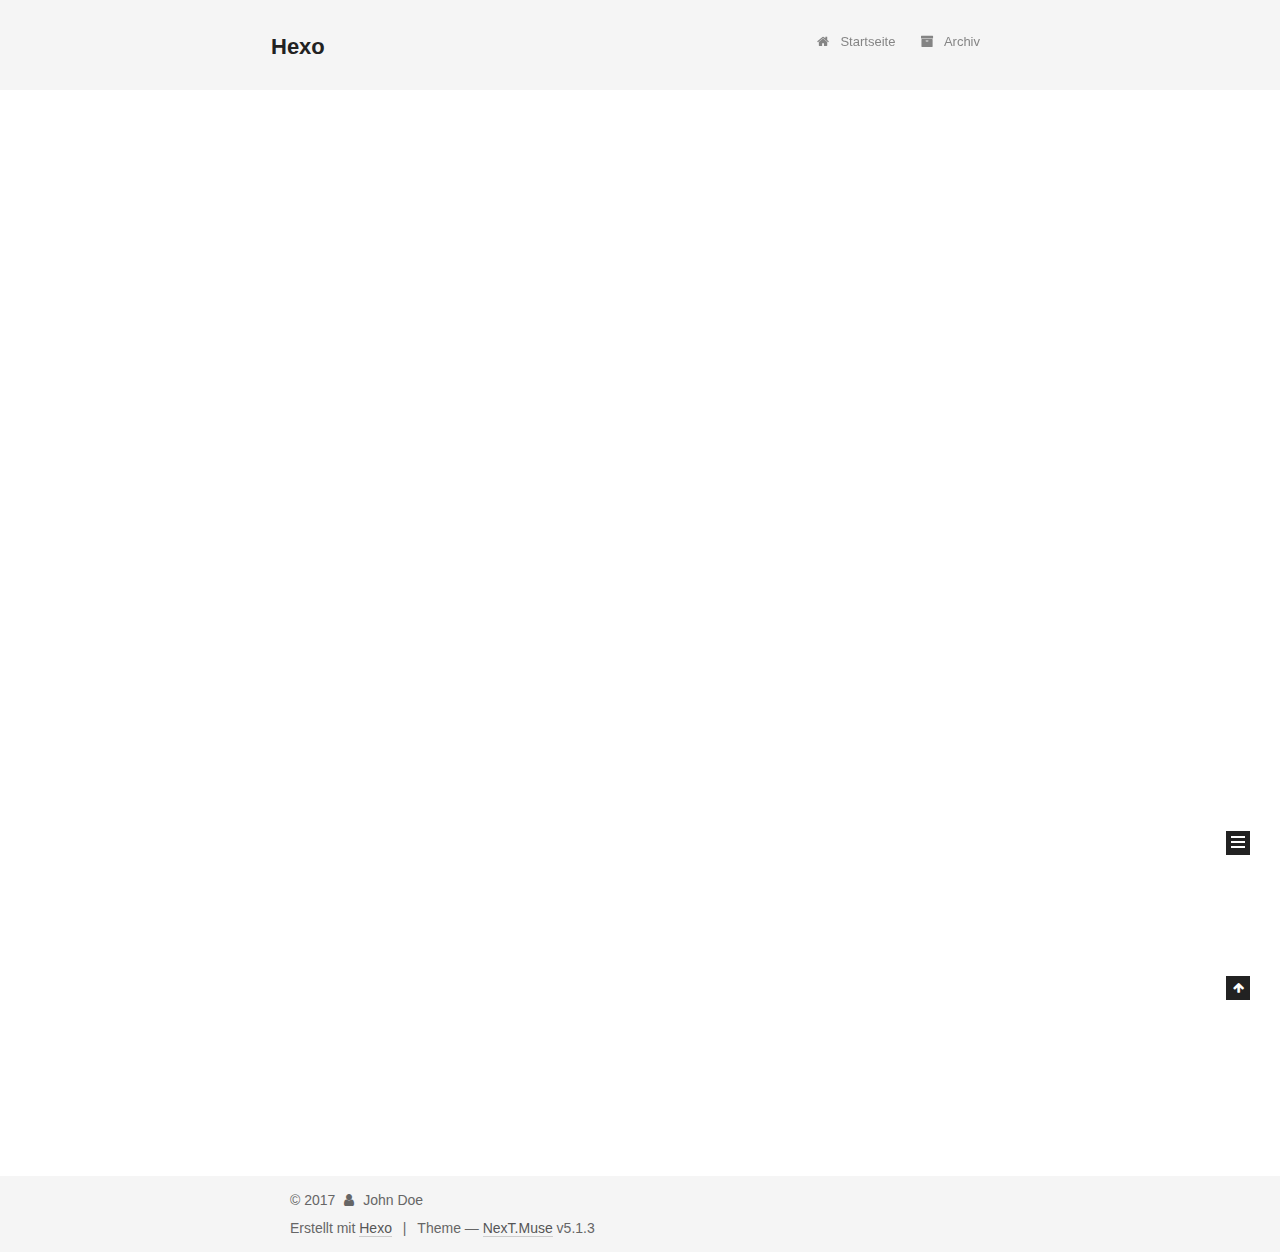
<file: index.html>
<!DOCTYPE html>



  


<html class="theme-next muse use-motion" lang="">
<head>
  <meta charset="UTF-8"/>
<meta http-equiv="X-UA-Compatible" content="IE=edge" />
<meta name="viewport" content="width=device-width, initial-scale=1, maximum-scale=1"/>
<meta name="theme-color" content="#222">









<meta http-equiv="Cache-Control" content="no-transform" />
<meta http-equiv="Cache-Control" content="no-siteapp" />
















  
  
  <link href="/lib/fancybox/source/jquery.fancybox.css?v=2.1.5" rel="stylesheet" type="text/css" />







<link href="/lib/font-awesome/css/font-awesome.min.css?v=4.6.2" rel="stylesheet" type="text/css" />

<link href="/css/main.css?v=5.1.3" rel="stylesheet" type="text/css" />


  <link rel="apple-touch-icon" sizes="180x180" href="/images/apple-touch-icon-next.png?v=5.1.3">


  <link rel="icon" type="image/png" sizes="32x32" href="/images/favicon-32x32-next.png?v=5.1.3">


  <link rel="icon" type="image/png" sizes="16x16" href="/images/favicon-16x16-next.png?v=5.1.3">


  <link rel="mask-icon" href="/images/logo.svg?v=5.1.3" color="#222">





  <meta name="keywords" content="Hexo, NexT" />










<meta property="og:type" content="website">
<meta property="og:title" content="Hexo">
<meta property="og:url" content="http://yoursite.com/index.html">
<meta property="og:site_name" content="Hexo">
<meta name="twitter:card" content="summary">
<meta name="twitter:title" content="Hexo">



<script type="text/javascript" id="hexo.configurations">
  var NexT = window.NexT || {};
  var CONFIG = {
    root: '/',
    scheme: 'Muse',
    version: '5.1.3',
    sidebar: {"position":"left","display":"post","offset":12,"b2t":false,"scrollpercent":false,"onmobile":false},
    fancybox: true,
    tabs: true,
    motion: {"enable":true,"async":false,"transition":{"post_block":"fadeIn","post_header":"slideDownIn","post_body":"slideDownIn","coll_header":"slideLeftIn","sidebar":"slideUpIn"}},
    duoshuo: {
      userId: '0',
      author: 'Author'
    },
    algolia: {
      applicationID: '',
      apiKey: '',
      indexName: '',
      hits: {"per_page":10},
      labels: {"input_placeholder":"Search for Posts","hits_empty":"We didn't find any results for the search: ${query}","hits_stats":"${hits} results found in ${time} ms"}
    }
  };
</script>



  <link rel="canonical" href="http://yoursite.com/"/>





  <title>Hexo</title>
  








</head>

<body itemscope itemtype="http://schema.org/WebPage" lang="">

  
  
    
  

  <div class="container sidebar-position-left 
  page-home">
    <div class="headband"></div>

    <header id="header" class="header" itemscope itemtype="http://schema.org/WPHeader">
      <div class="header-inner"><div class="site-brand-wrapper">
  <div class="site-meta ">
    

    <div class="custom-logo-site-title">
      <a href="/"  class="brand" rel="start">
        <span class="logo-line-before"><i></i></span>
        <span class="site-title">Hexo</span>
        <span class="logo-line-after"><i></i></span>
      </a>
    </div>
      
        <p class="site-subtitle"></p>
      
  </div>

  <div class="site-nav-toggle">
    <button>
      <span class="btn-bar"></span>
      <span class="btn-bar"></span>
      <span class="btn-bar"></span>
    </button>
  </div>
</div>

<nav class="site-nav">
  

  
    <ul id="menu" class="menu">
      
        
        <li class="menu-item menu-item-home">
          <a href="/" rel="section">
            
              <i class="menu-item-icon fa fa-fw fa-home"></i> <br />
            
            Startseite
          </a>
        </li>
      
        
        <li class="menu-item menu-item-archives">
          <a href="/archives/" rel="section">
            
              <i class="menu-item-icon fa fa-fw fa-archive"></i> <br />
            
            Archiv
          </a>
        </li>
      

      
    </ul>
  

  
</nav>



 </div>
    </header>

    <main id="main" class="main">
      <div class="main-inner">
        <div class="content-wrap">
          <div id="content" class="content">
            
  <section id="posts" class="posts-expand">
    
      

  

  
  
  

  <article class="post post-type-normal" itemscope itemtype="http://schema.org/Article">
  
  
  
  <div class="post-block">
    <link itemprop="mainEntityOfPage" href="http://yoursite.com/2017/12/29/hello-world/">

    <span hidden itemprop="author" itemscope itemtype="http://schema.org/Person">
      <meta itemprop="name" content="John Doe">
      <meta itemprop="description" content="">
      <meta itemprop="image" content="/images/avatar.gif">
    </span>

    <span hidden itemprop="publisher" itemscope itemtype="http://schema.org/Organization">
      <meta itemprop="name" content="Hexo">
    </span>

    
      <header class="post-header">

        
        
          <h1 class="post-title" itemprop="name headline">
                
                <a class="post-title-link" href="/2017/12/29/hello-world/" itemprop="url">Hello World</a></h1>
        

        <div class="post-meta">
          <span class="post-time">
            
              <span class="post-meta-item-icon">
                <i class="fa fa-calendar-o"></i>
              </span>
              
                <span class="post-meta-item-text">Veröffentlicht am</span>
              
              <time title="Post created" itemprop="dateCreated datePublished" datetime="2017-12-29T10:57:33-08:00">
                2017-12-29
              </time>
            

            

            
          </span>

          

          
            
          

          
          

          

          

          

        </div>
      </header>
    

    
    
    
    <div class="post-body" itemprop="articleBody">

      
      

      
        
          
            <p>Welcome to <a href="https://hexo.io/" target="_blank" rel="noopener">Hexo</a>! This is your very first post. Check <a href="https://hexo.io/docs/" target="_blank" rel="noopener">documentation</a> for more info. If you get any problems when using Hexo, you can find the answer in <a href="https://hexo.io/docs/troubleshooting.html" target="_blank" rel="noopener">troubleshooting</a> or you can ask me on <a href="https://github.com/hexojs/hexo/issues" target="_blank" rel="noopener">GitHub</a>.</p>
<h2 id="Quick-Start"><a href="#Quick-Start" class="headerlink" title="Quick Start"></a>Quick Start</h2><h3 id="Create-a-new-post"><a href="#Create-a-new-post" class="headerlink" title="Create a new post"></a>Create a new post</h3><figure class="highlight bash"><table><tr><td class="gutter"><pre><span class="line">1</span><br></pre></td><td class="code"><pre><span class="line">$ hexo new <span class="string">"My New Post"</span></span><br></pre></td></tr></table></figure>
<p>More info: <a href="https://hexo.io/docs/writing.html" target="_blank" rel="noopener">Writing</a></p>
<h3 id="Run-server"><a href="#Run-server" class="headerlink" title="Run server"></a>Run server</h3><figure class="highlight bash"><table><tr><td class="gutter"><pre><span class="line">1</span><br></pre></td><td class="code"><pre><span class="line">$ hexo server</span><br></pre></td></tr></table></figure>
<p>More info: <a href="https://hexo.io/docs/server.html" target="_blank" rel="noopener">Server</a></p>
<h3 id="Generate-static-files"><a href="#Generate-static-files" class="headerlink" title="Generate static files"></a>Generate static files</h3><figure class="highlight bash"><table><tr><td class="gutter"><pre><span class="line">1</span><br></pre></td><td class="code"><pre><span class="line">$ hexo generate</span><br></pre></td></tr></table></figure>
<p>More info: <a href="https://hexo.io/docs/generating.html" target="_blank" rel="noopener">Generating</a></p>
<h3 id="Deploy-to-remote-sites"><a href="#Deploy-to-remote-sites" class="headerlink" title="Deploy to remote sites"></a>Deploy to remote sites</h3><figure class="highlight bash"><table><tr><td class="gutter"><pre><span class="line">1</span><br></pre></td><td class="code"><pre><span class="line">$ hexo deploy</span><br></pre></td></tr></table></figure>
<p>More info: <a href="https://hexo.io/docs/deployment.html" target="_blank" rel="noopener">Deployment</a></p>

          
        
      
    </div>
    
    
    

    

    

    

    <footer class="post-footer">
      

      

      

      
      
        <div class="post-eof"></div>
      
    </footer>
  </div>
  
  
  
  </article>


    
  </section>

  


          </div>
          


          

        </div>
        
          
  
  <div class="sidebar-toggle">
    <div class="sidebar-toggle-line-wrap">
      <span class="sidebar-toggle-line sidebar-toggle-line-first"></span>
      <span class="sidebar-toggle-line sidebar-toggle-line-middle"></span>
      <span class="sidebar-toggle-line sidebar-toggle-line-last"></span>
    </div>
  </div>

  <aside id="sidebar" class="sidebar">
    
    <div class="sidebar-inner">

      

      

      <section class="site-overview-wrap sidebar-panel sidebar-panel-active">
        <div class="site-overview">
          <div class="site-author motion-element" itemprop="author" itemscope itemtype="http://schema.org/Person">
            
              <p class="site-author-name" itemprop="name">John Doe</p>
              <p class="site-description motion-element" itemprop="description"></p>
          </div>

          <nav class="site-state motion-element">

            
              <div class="site-state-item site-state-posts">
              
                <a href="/archives/">
              
                  <span class="site-state-item-count">1</span>
                  <span class="site-state-item-name">Artikel</span>
                </a>
              </div>
            

            

            

          </nav>

          

          

          
          

          
          

          

        </div>
      </section>

      

      

    </div>
  </aside>


        
      </div>
    </main>

    <footer id="footer" class="footer">
      <div class="footer-inner">
        <div class="copyright">&copy; <span itemprop="copyrightYear">2017</span>
  <span class="with-love">
    <i class="fa fa-user"></i>
  </span>
  <span class="author" itemprop="copyrightHolder">John Doe</span>

  
</div>


  <div class="powered-by">Erstellt mit  <a class="theme-link" target="_blank" href="https://hexo.io">Hexo</a></div>



  <span class="post-meta-divider">|</span>



  <div class="theme-info">Theme &mdash; <a class="theme-link" target="_blank" href="https://github.com/iissnan/hexo-theme-next">NexT.Muse</a> v5.1.3</div>




        







        
      </div>
    </footer>

    
      <div class="back-to-top">
        <i class="fa fa-arrow-up"></i>
        
      </div>
    

    

  </div>

  

<script type="text/javascript">
  if (Object.prototype.toString.call(window.Promise) !== '[object Function]') {
    window.Promise = null;
  }
</script>









  












  
  
    <script type="text/javascript" src="/lib/jquery/index.js?v=2.1.3"></script>
  

  
  
    <script type="text/javascript" src="/lib/fastclick/lib/fastclick.min.js?v=1.0.6"></script>
  

  
  
    <script type="text/javascript" src="/lib/jquery_lazyload/jquery.lazyload.js?v=1.9.7"></script>
  

  
  
    <script type="text/javascript" src="/lib/velocity/velocity.min.js?v=1.2.1"></script>
  

  
  
    <script type="text/javascript" src="/lib/velocity/velocity.ui.min.js?v=1.2.1"></script>
  

  
  
    <script type="text/javascript" src="/lib/fancybox/source/jquery.fancybox.pack.js?v=2.1.5"></script>
  


  


  <script type="text/javascript" src="/js/src/utils.js?v=5.1.3"></script>

  <script type="text/javascript" src="/js/src/motion.js?v=5.1.3"></script>



  
  

  

  


  <script type="text/javascript" src="/js/src/bootstrap.js?v=5.1.3"></script>



  


  




	





  





  












  





  

  

  

  
  

  

  

  

</body>
</html>
</file>
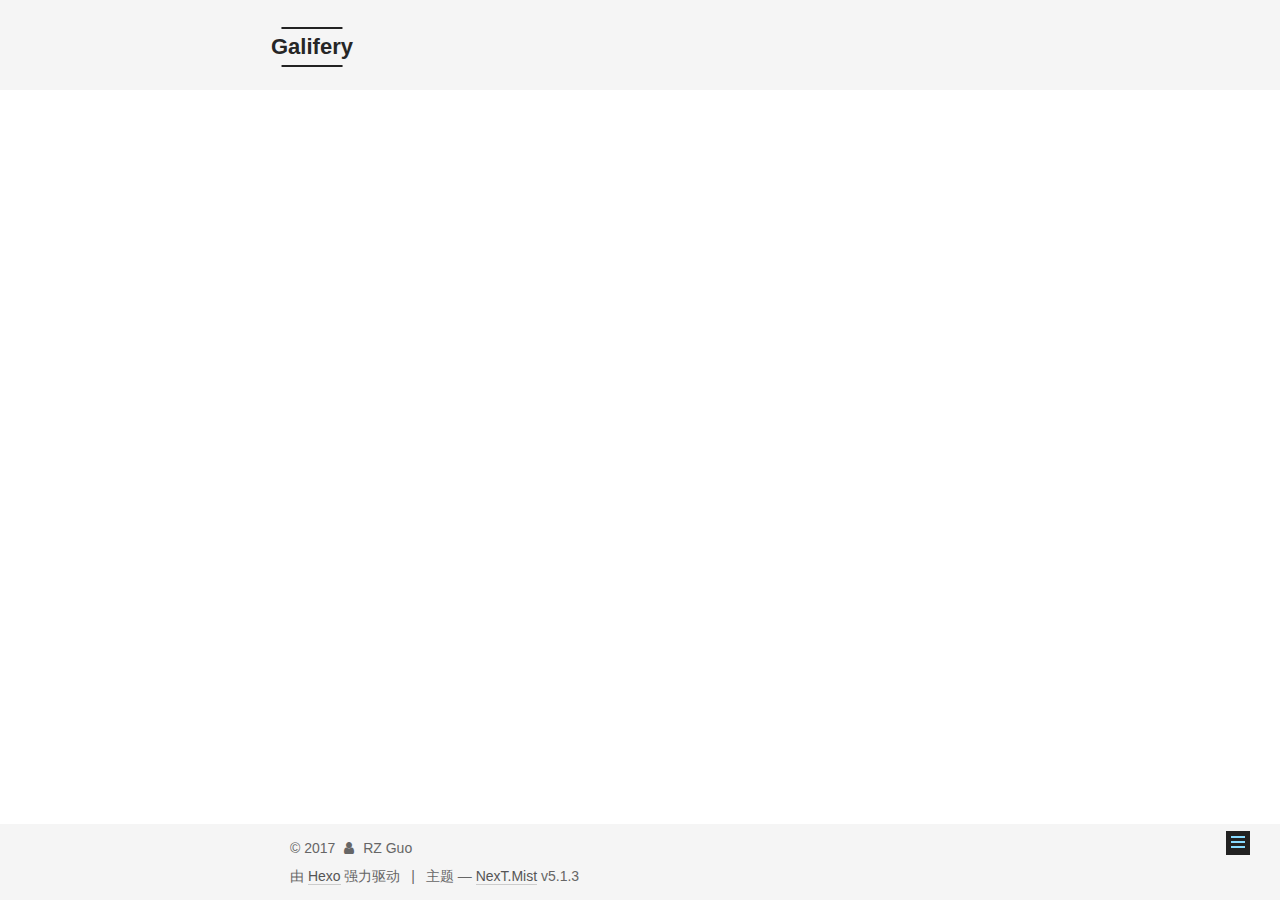
<file: about/index.html>
<!DOCTYPE html>



  


<html class="theme-next mist use-motion" lang="zh-Hans">
<head>
  <meta charset="UTF-8"/>
<meta http-equiv="X-UA-Compatible" content="IE=edge" />
<meta name="viewport" content="width=device-width, initial-scale=1, maximum-scale=1"/>
<meta name="theme-color" content="#222">









<meta http-equiv="Cache-Control" content="no-transform" />
<meta http-equiv="Cache-Control" content="no-siteapp" />
















  
  
  <link href="/lib/fancybox/source/jquery.fancybox.css?v=2.1.5" rel="stylesheet" type="text/css" />







<link href="/lib/font-awesome/css/font-awesome.min.css?v=4.6.2" rel="stylesheet" type="text/css" />

<link href="/css/main.css?v=5.1.3" rel="stylesheet" type="text/css" />


  <link rel="apple-touch-icon" sizes="180x180" href="/images/apple-touch-icon-next.png?v=5.1.3">


  <link rel="icon" type="image/png" sizes="32x32" href="/images/favicon-32x32-next.png?v=5.1.3">


  <link rel="icon" type="image/png" sizes="16x16" href="/images/favicon-16x16-next.png?v=5.1.3">


  <link rel="mask-icon" href="/images/logo.svg?v=5.1.3" color="#222">





  <meta name="keywords" content="Hexo, NexT" />










<meta property="og:type" content="website">
<meta property="og:title" content="about">
<meta property="og:url" content="http://yoursite.com/about/index.html">
<meta property="og:site_name" content="Galifery">
<meta property="og:locale" content="zh-Hans">
<meta property="og:updated_time" content="2017-12-29T19:37:47.000Z">
<meta name="twitter:card" content="summary">
<meta name="twitter:title" content="about">



<script type="text/javascript" id="hexo.configurations">
  var NexT = window.NexT || {};
  var CONFIG = {
    root: '/',
    scheme: 'Mist',
    version: '5.1.3',
    sidebar: {"position":"left","display":"post","offset":12,"b2t":false,"scrollpercent":false,"onmobile":false},
    fancybox: true,
    tabs: true,
    motion: {"enable":true,"async":false,"transition":{"post_block":"fadeIn","post_header":"slideDownIn","post_body":"slideDownIn","coll_header":"slideLeftIn","sidebar":"slideUpIn"}},
    duoshuo: {
      userId: '0',
      author: '博主'
    },
    algolia: {
      applicationID: '',
      apiKey: '',
      indexName: '',
      hits: {"per_page":10},
      labels: {"input_placeholder":"Search for Posts","hits_empty":"We didn't find any results for the search: ${query}","hits_stats":"${hits} results found in ${time} ms"}
    }
  };
</script>



  <link rel="canonical" href="http://yoursite.com/about/"/>





  <title>about | Galifery</title>
  








</head>

<body itemscope itemtype="http://schema.org/WebPage" lang="zh-Hans">

  
  
    
  

  <div class="container sidebar-position-left page-post-detail">
    <div class="headband"></div>

    <header id="header" class="header" itemscope itemtype="http://schema.org/WPHeader">
      <div class="header-inner"><div class="site-brand-wrapper">
  <div class="site-meta ">
    

    <div class="custom-logo-site-title">
      <a href="/"  class="brand" rel="start">
        <span class="logo-line-before"><i></i></span>
        <span class="site-title">Galifery</span>
        <span class="logo-line-after"><i></i></span>
      </a>
    </div>
      
        <p class="site-subtitle"></p>
      
  </div>

  <div class="site-nav-toggle">
    <button>
      <span class="btn-bar"></span>
      <span class="btn-bar"></span>
      <span class="btn-bar"></span>
    </button>
  </div>
</div>

<nav class="site-nav">
  

  
    <ul id="menu" class="menu">
      
        
        <li class="menu-item menu-item-home">
          <a href="/" rel="section">
            
              <i class="menu-item-icon fa fa-fw fa-question-circle"></i> <br />
            
            首页
          </a>
        </li>
      
        
        <li class="menu-item menu-item-archives">
          <a href="/archives" rel="section">
            
              <i class="menu-item-icon fa fa-fw fa-question-circle"></i> <br />
            
            归档
          </a>
        </li>
      
        
        <li class="menu-item menu-item-about">
          <a href="/about" rel="section">
            
              <i class="menu-item-icon fa fa-fw fa-question-circle"></i> <br />
            
            关于
          </a>
        </li>
      
        
        <li class="menu-item menu-item-tags">
          <a href="/tags" rel="section">
            
              <i class="menu-item-icon fa fa-fw fa-question-circle"></i> <br />
            
            标签
          </a>
        </li>
      

      
    </ul>
  

  
</nav>



 </div>
    </header>

    <main id="main" class="main">
      <div class="main-inner">
        <div class="content-wrap">
          <div id="content" class="content">
            

  <div id="posts" class="posts-expand">
    
    
    
    <div class="post-block page">
      <header class="post-header">

	<h1 class="post-title" itemprop="name headline">about</h1>



</header>

      
      
      
      <div class="post-body">
        
        
          
        
      </div>
      
      
      
    </div>
    
    
    
  </div>


          </div>
          


          

  



        </div>
        
          
  
  <div class="sidebar-toggle">
    <div class="sidebar-toggle-line-wrap">
      <span class="sidebar-toggle-line sidebar-toggle-line-first"></span>
      <span class="sidebar-toggle-line sidebar-toggle-line-middle"></span>
      <span class="sidebar-toggle-line sidebar-toggle-line-last"></span>
    </div>
  </div>

  <aside id="sidebar" class="sidebar">
    
    <div class="sidebar-inner">

      

      

      <section class="site-overview-wrap sidebar-panel sidebar-panel-active">
        <div class="site-overview">
          <div class="site-author motion-element" itemprop="author" itemscope itemtype="http://schema.org/Person">
            
              <p class="site-author-name" itemprop="name">RZ Guo</p>
              <p class="site-description motion-element" itemprop="description"></p>
          </div>

          <nav class="site-state motion-element">

            
              <div class="site-state-item site-state-posts">
              
                <a href="/archives">
              
                  <span class="site-state-item-count">2</span>
                  <span class="site-state-item-name">日志</span>
                </a>
              </div>
            

            

            
              
              
              <div class="site-state-item site-state-tags">
                <a href="/tags/index.html">
                  <span class="site-state-item-count">3</span>
                  <span class="site-state-item-name">标签</span>
                </a>
              </div>
            

          </nav>

          

          

          
          

          
          

          

        </div>
      </section>

      

      

    </div>
  </aside>


        
      </div>
    </main>

    <footer id="footer" class="footer">
      <div class="footer-inner">
        <div class="copyright">&copy; <span itemprop="copyrightYear">2017</span>
  <span class="with-love">
    <i class="fa fa-user"></i>
  </span>
  <span class="author" itemprop="copyrightHolder">RZ Guo</span>

  
</div>


  <div class="powered-by">由 <a class="theme-link" target="_blank" href="https://hexo.io">Hexo</a> 强力驱动</div>



  <span class="post-meta-divider">|</span>



  <div class="theme-info">主题 &mdash; <a class="theme-link" target="_blank" href="https://github.com/iissnan/hexo-theme-next">NexT.Mist</a> v5.1.3</div>




        







        
      </div>
    </footer>

    
      <div class="back-to-top">
        <i class="fa fa-arrow-up"></i>
        
      </div>
    

    

  </div>

  

<script type="text/javascript">
  if (Object.prototype.toString.call(window.Promise) !== '[object Function]') {
    window.Promise = null;
  }
</script>









  












  
  
    <script type="text/javascript" src="/lib/jquery/index.js?v=2.1.3"></script>
  

  
  
    <script type="text/javascript" src="/lib/fastclick/lib/fastclick.min.js?v=1.0.6"></script>
  

  
  
    <script type="text/javascript" src="/lib/jquery_lazyload/jquery.lazyload.js?v=1.9.7"></script>
  

  
  
    <script type="text/javascript" src="/lib/velocity/velocity.min.js?v=1.2.1"></script>
  

  
  
    <script type="text/javascript" src="/lib/velocity/velocity.ui.min.js?v=1.2.1"></script>
  

  
  
    <script type="text/javascript" src="/lib/fancybox/source/jquery.fancybox.pack.js?v=2.1.5"></script>
  


  


  <script type="text/javascript" src="/js/src/utils.js?v=5.1.3"></script>

  <script type="text/javascript" src="/js/src/motion.js?v=5.1.3"></script>



  
  

  
  <script type="text/javascript" src="/js/src/scrollspy.js?v=5.1.3"></script>
<script type="text/javascript" src="/js/src/post-details.js?v=5.1.3"></script>



  


  <script type="text/javascript" src="/js/src/bootstrap.js?v=5.1.3"></script>



  


  




	





  





  












  





  

  

  

  
  

  

  

  

</body>
</html>
</file>
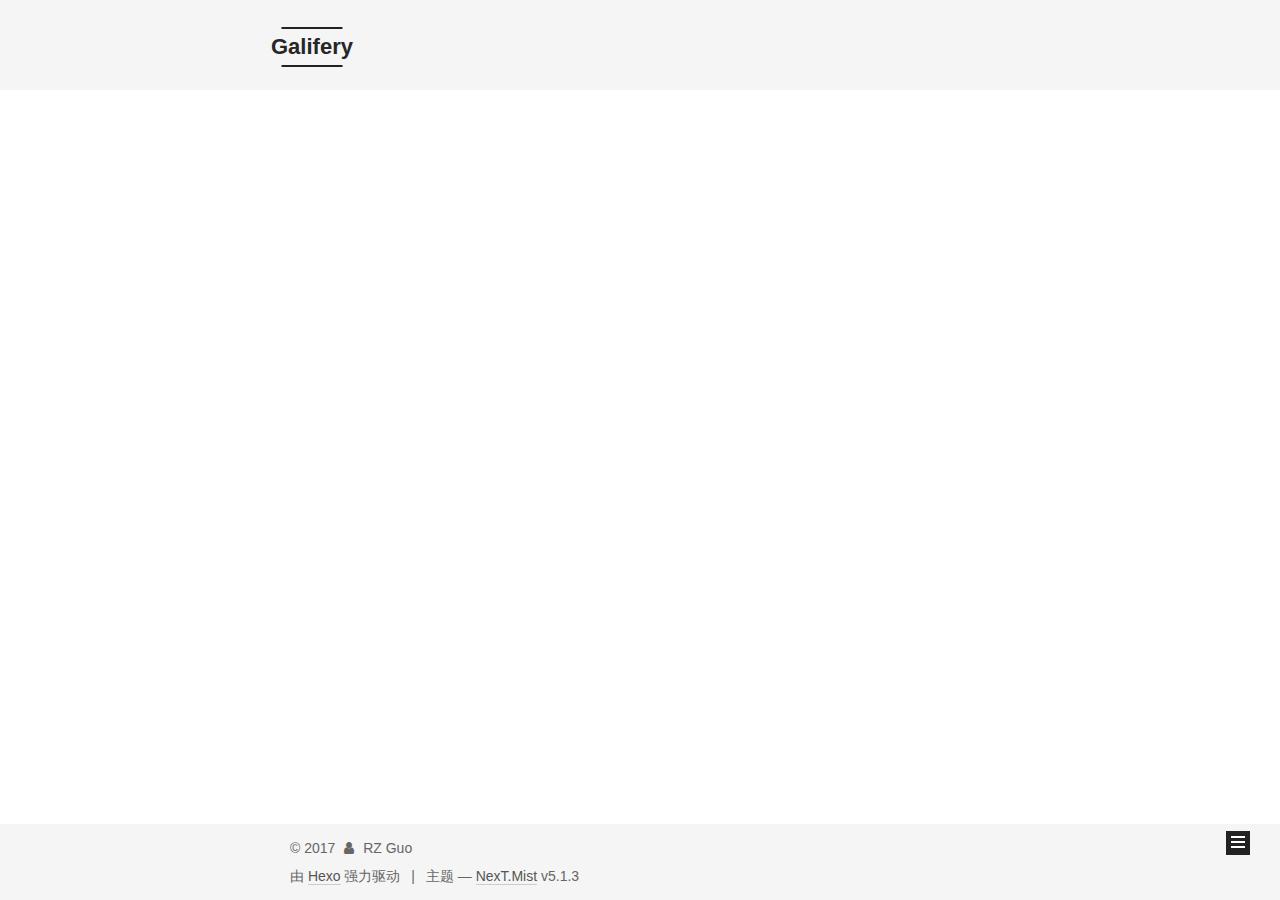
<file: archives/index.html>
<!DOCTYPE html>



  


<html class="theme-next mist use-motion" lang="zh-Hans">
<head>
  <meta charset="UTF-8"/>
<meta http-equiv="X-UA-Compatible" content="IE=edge" />
<meta name="viewport" content="width=device-width, initial-scale=1, maximum-scale=1"/>
<meta name="theme-color" content="#222">









<meta http-equiv="Cache-Control" content="no-transform" />
<meta http-equiv="Cache-Control" content="no-siteapp" />
















  
  
  <link href="/lib/fancybox/source/jquery.fancybox.css?v=2.1.5" rel="stylesheet" type="text/css" />







<link href="/lib/font-awesome/css/font-awesome.min.css?v=4.6.2" rel="stylesheet" type="text/css" />

<link href="/css/main.css?v=5.1.3" rel="stylesheet" type="text/css" />


  <link rel="apple-touch-icon" sizes="180x180" href="/images/apple-touch-icon-next.png?v=5.1.3">


  <link rel="icon" type="image/png" sizes="32x32" href="/images/favicon-32x32-next.png?v=5.1.3">


  <link rel="icon" type="image/png" sizes="16x16" href="/images/favicon-16x16-next.png?v=5.1.3">


  <link rel="mask-icon" href="/images/logo.svg?v=5.1.3" color="#222">





  <meta name="keywords" content="Hexo, NexT" />










<meta property="og:type" content="website">
<meta property="og:title" content="Galifery">
<meta property="og:url" content="http://yoursite.com/archives/index.html">
<meta property="og:site_name" content="Galifery">
<meta property="og:locale" content="zh-Hans">
<meta name="twitter:card" content="summary">
<meta name="twitter:title" content="Galifery">



<script type="text/javascript" id="hexo.configurations">
  var NexT = window.NexT || {};
  var CONFIG = {
    root: '/',
    scheme: 'Mist',
    version: '5.1.3',
    sidebar: {"position":"left","display":"post","offset":12,"b2t":false,"scrollpercent":false,"onmobile":false},
    fancybox: true,
    tabs: true,
    motion: {"enable":true,"async":false,"transition":{"post_block":"fadeIn","post_header":"slideDownIn","post_body":"slideDownIn","coll_header":"slideLeftIn","sidebar":"slideUpIn"}},
    duoshuo: {
      userId: '0',
      author: '博主'
    },
    algolia: {
      applicationID: '',
      apiKey: '',
      indexName: '',
      hits: {"per_page":10},
      labels: {"input_placeholder":"Search for Posts","hits_empty":"We didn't find any results for the search: ${query}","hits_stats":"${hits} results found in ${time} ms"}
    }
  };
</script>



  <link rel="canonical" href="http://yoursite.com/archives/"/>





  <title>归档 | Galifery</title>
  








</head>

<body itemscope itemtype="http://schema.org/WebPage" lang="zh-Hans">

  
  
    
  

  <div class="container sidebar-position-left page-archive">
    <div class="headband"></div>

    <header id="header" class="header" itemscope itemtype="http://schema.org/WPHeader">
      <div class="header-inner"><div class="site-brand-wrapper">
  <div class="site-meta ">
    

    <div class="custom-logo-site-title">
      <a href="/"  class="brand" rel="start">
        <span class="logo-line-before"><i></i></span>
        <span class="site-title">Galifery</span>
        <span class="logo-line-after"><i></i></span>
      </a>
    </div>
      
        <p class="site-subtitle"></p>
      
  </div>

  <div class="site-nav-toggle">
    <button>
      <span class="btn-bar"></span>
      <span class="btn-bar"></span>
      <span class="btn-bar"></span>
    </button>
  </div>
</div>

<nav class="site-nav">
  

  
    <ul id="menu" class="menu">
      
        
        <li class="menu-item menu-item-home">
          <a href="/" rel="section">
            
              <i class="menu-item-icon fa fa-fw fa-question-circle"></i> <br />
            
            首页
          </a>
        </li>
      
        
        <li class="menu-item menu-item-archives">
          <a href="/archives" rel="section">
            
              <i class="menu-item-icon fa fa-fw fa-question-circle"></i> <br />
            
            归档
          </a>
        </li>
      
        
        <li class="menu-item menu-item-about">
          <a href="/about" rel="section">
            
              <i class="menu-item-icon fa fa-fw fa-question-circle"></i> <br />
            
            关于
          </a>
        </li>
      
        
        <li class="menu-item menu-item-tags">
          <a href="/tags" rel="section">
            
              <i class="menu-item-icon fa fa-fw fa-question-circle"></i> <br />
            
            标签
          </a>
        </li>
      

      
    </ul>
  

  
</nav>



 </div>
    </header>

    <main id="main" class="main">
      <div class="main-inner">
        <div class="content-wrap">
          <div id="content" class="content">
            

  
  
  
  <div class="post-block archive">
    <div id="posts" class="posts-collapse">
      <span class="archive-move-on"></span>

      <span class="archive-page-counter">
        
        
        
          
        
        嗯..! 目前共计 2 篇日志。 继续努力。
      </span>

      

        
        
        

        
          
          <div class="collection-title">
            <h1 class="archive-year" id="archive-year-2017">2017</h1>
          </div>
        
        

        

  <article class="post post-type-normal" itemscope itemtype="http://schema.org/Article">
    <header class="post-header">

      <h2 class="post-title">
        
            <a class="post-title-link" href="/2017/12/29/LC126/" itemprop="url">
              
                <span itemprop="name">LC126 word ladder II</span>
              
            </a>
        
      </h2>

      <div class="post-meta">
        <time class="post-time" itemprop="dateCreated"
              datetime="2017-12-29T14:54:33-08:00"
              content="2017-12-29" >
          12-29
        </time>
      </div>

    </header>
  </article>



      

        
        
        

        
        

        

  <article class="post post-type-normal" itemscope itemtype="http://schema.org/Article">
    <header class="post-header">

      <h2 class="post-title">
        
            <a class="post-title-link" href="/2017/12/29/First-Commit/" itemprop="url">
              
                <span itemprop="name">First Commit</span>
              
            </a>
        
      </h2>

      <div class="post-meta">
        <time class="post-time" itemprop="dateCreated"
              datetime="2017-12-29T11:41:53-08:00"
              content="2017-12-29" >
          12-29
        </time>
      </div>

    </header>
  </article>



      

    </div>
  </div>
  
  
  

  



          </div>
          


          

        </div>
        
          
  
  <div class="sidebar-toggle">
    <div class="sidebar-toggle-line-wrap">
      <span class="sidebar-toggle-line sidebar-toggle-line-first"></span>
      <span class="sidebar-toggle-line sidebar-toggle-line-middle"></span>
      <span class="sidebar-toggle-line sidebar-toggle-line-last"></span>
    </div>
  </div>

  <aside id="sidebar" class="sidebar">
    
    <div class="sidebar-inner">

      

      

      <section class="site-overview-wrap sidebar-panel sidebar-panel-active">
        <div class="site-overview">
          <div class="site-author motion-element" itemprop="author" itemscope itemtype="http://schema.org/Person">
            
              <p class="site-author-name" itemprop="name">RZ Guo</p>
              <p class="site-description motion-element" itemprop="description"></p>
          </div>

          <nav class="site-state motion-element">

            
              <div class="site-state-item site-state-posts">
              
                <a href="/archives">
              
                  <span class="site-state-item-count">2</span>
                  <span class="site-state-item-name">日志</span>
                </a>
              </div>
            

            

            
              
              
              <div class="site-state-item site-state-tags">
                <a href="/tags/index.html">
                  <span class="site-state-item-count">3</span>
                  <span class="site-state-item-name">标签</span>
                </a>
              </div>
            

          </nav>

          

          

          
          

          
          

          

        </div>
      </section>

      

      

    </div>
  </aside>


        
      </div>
    </main>

    <footer id="footer" class="footer">
      <div class="footer-inner">
        <div class="copyright">&copy; <span itemprop="copyrightYear">2017</span>
  <span class="with-love">
    <i class="fa fa-user"></i>
  </span>
  <span class="author" itemprop="copyrightHolder">RZ Guo</span>

  
</div>


  <div class="powered-by">由 <a class="theme-link" target="_blank" href="https://hexo.io">Hexo</a> 强力驱动</div>



  <span class="post-meta-divider">|</span>



  <div class="theme-info">主题 &mdash; <a class="theme-link" target="_blank" href="https://github.com/iissnan/hexo-theme-next">NexT.Mist</a> v5.1.3</div>




        







        
      </div>
    </footer>

    
      <div class="back-to-top">
        <i class="fa fa-arrow-up"></i>
        
      </div>
    

    

  </div>

  

<script type="text/javascript">
  if (Object.prototype.toString.call(window.Promise) !== '[object Function]') {
    window.Promise = null;
  }
</script>









  












  
  
    <script type="text/javascript" src="/lib/jquery/index.js?v=2.1.3"></script>
  

  
  
    <script type="text/javascript" src="/lib/fastclick/lib/fastclick.min.js?v=1.0.6"></script>
  

  
  
    <script type="text/javascript" src="/lib/jquery_lazyload/jquery.lazyload.js?v=1.9.7"></script>
  

  
  
    <script type="text/javascript" src="/lib/velocity/velocity.min.js?v=1.2.1"></script>
  

  
  
    <script type="text/javascript" src="/lib/velocity/velocity.ui.min.js?v=1.2.1"></script>
  

  
  
    <script type="text/javascript" src="/lib/fancybox/source/jquery.fancybox.pack.js?v=2.1.5"></script>
  


  


  <script type="text/javascript" src="/js/src/utils.js?v=5.1.3"></script>

  <script type="text/javascript" src="/js/src/motion.js?v=5.1.3"></script>



  
  

  

  


  <script type="text/javascript" src="/js/src/bootstrap.js?v=5.1.3"></script>



  


  




	





  





  












  





  

  

  

  
  

  

  

  

</body>
</html>
</file>
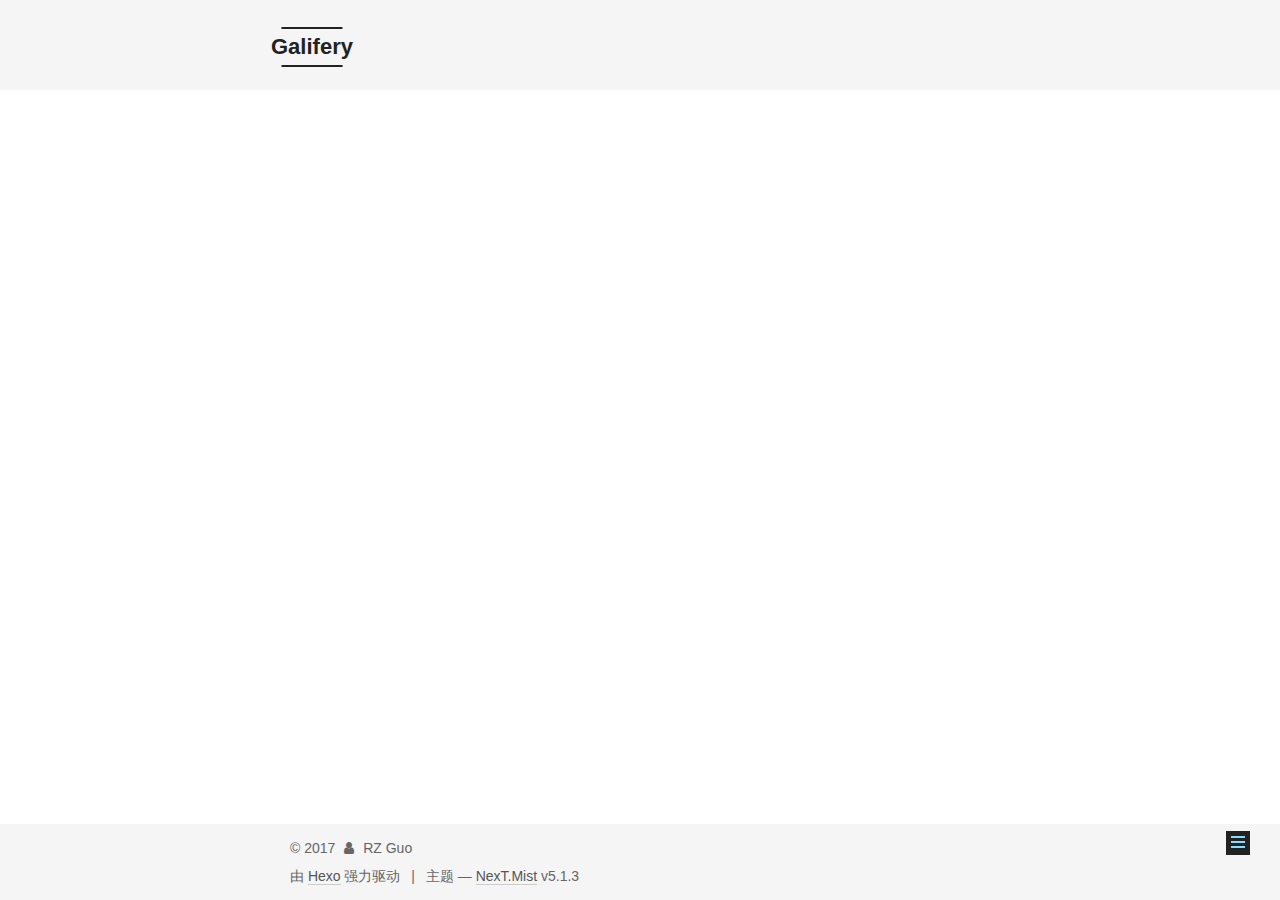
<file: tags/index.html>
<!DOCTYPE html>



  


<html class="theme-next mist use-motion" lang="zh-Hans">
<head>
  <meta charset="UTF-8"/>
<meta http-equiv="X-UA-Compatible" content="IE=edge" />
<meta name="viewport" content="width=device-width, initial-scale=1, maximum-scale=1"/>
<meta name="theme-color" content="#222">









<meta http-equiv="Cache-Control" content="no-transform" />
<meta http-equiv="Cache-Control" content="no-siteapp" />
















  
  
  <link href="/lib/fancybox/source/jquery.fancybox.css?v=2.1.5" rel="stylesheet" type="text/css" />







<link href="/lib/font-awesome/css/font-awesome.min.css?v=4.6.2" rel="stylesheet" type="text/css" />

<link href="/css/main.css?v=5.1.3" rel="stylesheet" type="text/css" />


  <link rel="apple-touch-icon" sizes="180x180" href="/images/apple-touch-icon-next.png?v=5.1.3">


  <link rel="icon" type="image/png" sizes="32x32" href="/images/favicon-32x32-next.png?v=5.1.3">


  <link rel="icon" type="image/png" sizes="16x16" href="/images/favicon-16x16-next.png?v=5.1.3">


  <link rel="mask-icon" href="/images/logo.svg?v=5.1.3" color="#222">





  <meta name="keywords" content="Hexo, NexT" />










<meta property="og:type" content="website">
<meta property="og:title" content="tags">
<meta property="og:url" content="http://yoursite.com/tags/index.html">
<meta property="og:site_name" content="Galifery">
<meta property="og:locale" content="zh-Hans">
<meta property="og:updated_time" content="2017-12-29T19:39:52.000Z">
<meta name="twitter:card" content="summary">
<meta name="twitter:title" content="tags">



<script type="text/javascript" id="hexo.configurations">
  var NexT = window.NexT || {};
  var CONFIG = {
    root: '/',
    scheme: 'Mist',
    version: '5.1.3',
    sidebar: {"position":"left","display":"post","offset":12,"b2t":false,"scrollpercent":false,"onmobile":false},
    fancybox: true,
    tabs: true,
    motion: {"enable":true,"async":false,"transition":{"post_block":"fadeIn","post_header":"slideDownIn","post_body":"slideDownIn","coll_header":"slideLeftIn","sidebar":"slideUpIn"}},
    duoshuo: {
      userId: '0',
      author: '博主'
    },
    algolia: {
      applicationID: '',
      apiKey: '',
      indexName: '',
      hits: {"per_page":10},
      labels: {"input_placeholder":"Search for Posts","hits_empty":"We didn't find any results for the search: ${query}","hits_stats":"${hits} results found in ${time} ms"}
    }
  };
</script>



  <link rel="canonical" href="http://yoursite.com/tags/"/>





  <title>tags | Galifery</title>
  








</head>

<body itemscope itemtype="http://schema.org/WebPage" lang="zh-Hans">

  
  
    
  

  <div class="container sidebar-position-left page-post-detail">
    <div class="headband"></div>

    <header id="header" class="header" itemscope itemtype="http://schema.org/WPHeader">
      <div class="header-inner"><div class="site-brand-wrapper">
  <div class="site-meta ">
    

    <div class="custom-logo-site-title">
      <a href="/"  class="brand" rel="start">
        <span class="logo-line-before"><i></i></span>
        <span class="site-title">Galifery</span>
        <span class="logo-line-after"><i></i></span>
      </a>
    </div>
      
        <p class="site-subtitle"></p>
      
  </div>

  <div class="site-nav-toggle">
    <button>
      <span class="btn-bar"></span>
      <span class="btn-bar"></span>
      <span class="btn-bar"></span>
    </button>
  </div>
</div>

<nav class="site-nav">
  

  
    <ul id="menu" class="menu">
      
        
        <li class="menu-item menu-item-home">
          <a href="/" rel="section">
            
              <i class="menu-item-icon fa fa-fw fa-question-circle"></i> <br />
            
            首页
          </a>
        </li>
      
        
        <li class="menu-item menu-item-archives">
          <a href="/archives" rel="section">
            
              <i class="menu-item-icon fa fa-fw fa-question-circle"></i> <br />
            
            归档
          </a>
        </li>
      
        
        <li class="menu-item menu-item-about">
          <a href="/about" rel="section">
            
              <i class="menu-item-icon fa fa-fw fa-question-circle"></i> <br />
            
            关于
          </a>
        </li>
      
        
        <li class="menu-item menu-item-tags">
          <a href="/tags" rel="section">
            
              <i class="menu-item-icon fa fa-fw fa-question-circle"></i> <br />
            
            标签
          </a>
        </li>
      

      
    </ul>
  

  
</nav>



 </div>
    </header>

    <main id="main" class="main">
      <div class="main-inner">
        <div class="content-wrap">
          <div id="content" class="content">
            

  <div id="posts" class="posts-expand">
    
    
    
    <div class="post-block page">
      <header class="post-header">

	<h1 class="post-title" itemprop="name headline">tags</h1>



</header>

      
      
      
      <div class="post-body">
        
        
          <div class="tag-cloud">
            <div class="tag-cloud-title">
                目前共计 3 个标签
            </div>
            <div class="tag-cloud-tags">
              <a href="/tags/bfs/" style="font-size: 12px; color: #ccc">bfs</a> <a href="/tags/三言二拍/" style="font-size: 12px; color: #ccc">三言二拍</a> <a href="/tags/利特扣の/" style="font-size: 12px; color: #ccc">利特扣の</a>
            </div>
          </div>
        
      </div>
      
      
      
    </div>
    
    
    
  </div>


          </div>
          


          

        </div>
        
          
  
  <div class="sidebar-toggle">
    <div class="sidebar-toggle-line-wrap">
      <span class="sidebar-toggle-line sidebar-toggle-line-first"></span>
      <span class="sidebar-toggle-line sidebar-toggle-line-middle"></span>
      <span class="sidebar-toggle-line sidebar-toggle-line-last"></span>
    </div>
  </div>

  <aside id="sidebar" class="sidebar">
    
    <div class="sidebar-inner">

      

      

      <section class="site-overview-wrap sidebar-panel sidebar-panel-active">
        <div class="site-overview">
          <div class="site-author motion-element" itemprop="author" itemscope itemtype="http://schema.org/Person">
            
              <p class="site-author-name" itemprop="name">RZ Guo</p>
              <p class="site-description motion-element" itemprop="description"></p>
          </div>

          <nav class="site-state motion-element">

            
              <div class="site-state-item site-state-posts">
              
                <a href="/archives">
              
                  <span class="site-state-item-count">2</span>
                  <span class="site-state-item-name">日志</span>
                </a>
              </div>
            

            

            
              
              
              <div class="site-state-item site-state-tags">
                <a href="/tags/index.html">
                  <span class="site-state-item-count">3</span>
                  <span class="site-state-item-name">标签</span>
                </a>
              </div>
            

          </nav>

          

          

          
          

          
          

          

        </div>
      </section>

      

      

    </div>
  </aside>


        
      </div>
    </main>

    <footer id="footer" class="footer">
      <div class="footer-inner">
        <div class="copyright">&copy; <span itemprop="copyrightYear">2017</span>
  <span class="with-love">
    <i class="fa fa-user"></i>
  </span>
  <span class="author" itemprop="copyrightHolder">RZ Guo</span>

  
</div>


  <div class="powered-by">由 <a class="theme-link" target="_blank" href="https://hexo.io">Hexo</a> 强力驱动</div>



  <span class="post-meta-divider">|</span>



  <div class="theme-info">主题 &mdash; <a class="theme-link" target="_blank" href="https://github.com/iissnan/hexo-theme-next">NexT.Mist</a> v5.1.3</div>




        







        
      </div>
    </footer>

    
      <div class="back-to-top">
        <i class="fa fa-arrow-up"></i>
        
      </div>
    

    

  </div>

  

<script type="text/javascript">
  if (Object.prototype.toString.call(window.Promise) !== '[object Function]') {
    window.Promise = null;
  }
</script>









  












  
  
    <script type="text/javascript" src="/lib/jquery/index.js?v=2.1.3"></script>
  

  
  
    <script type="text/javascript" src="/lib/fastclick/lib/fastclick.min.js?v=1.0.6"></script>
  

  
  
    <script type="text/javascript" src="/lib/jquery_lazyload/jquery.lazyload.js?v=1.9.7"></script>
  

  
  
    <script type="text/javascript" src="/lib/velocity/velocity.min.js?v=1.2.1"></script>
  

  
  
    <script type="text/javascript" src="/lib/velocity/velocity.ui.min.js?v=1.2.1"></script>
  

  
  
    <script type="text/javascript" src="/lib/fancybox/source/jquery.fancybox.pack.js?v=2.1.5"></script>
  


  


  <script type="text/javascript" src="/js/src/utils.js?v=5.1.3"></script>

  <script type="text/javascript" src="/js/src/motion.js?v=5.1.3"></script>



  
  

  
  <script type="text/javascript" src="/js/src/scrollspy.js?v=5.1.3"></script>
<script type="text/javascript" src="/js/src/post-details.js?v=5.1.3"></script>



  


  <script type="text/javascript" src="/js/src/bootstrap.js?v=5.1.3"></script>



  


  




	





  





  












  





  

  

  

  
  

  

  

  

</body>
</html>
</file>
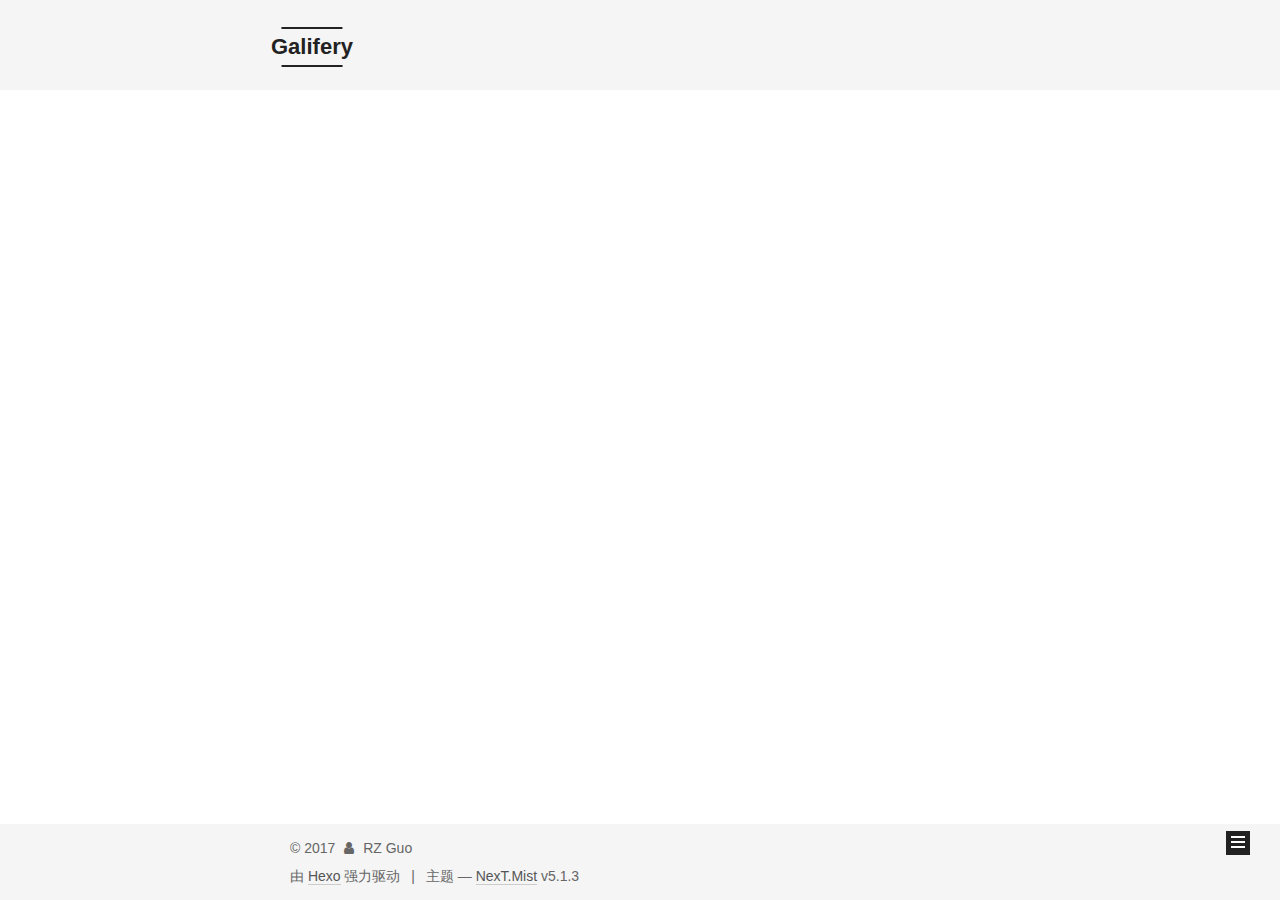
<file: archives/2017/index.html>
<!DOCTYPE html>



  


<html class="theme-next mist use-motion" lang="zh-Hans">
<head>
  <meta charset="UTF-8"/>
<meta http-equiv="X-UA-Compatible" content="IE=edge" />
<meta name="viewport" content="width=device-width, initial-scale=1, maximum-scale=1"/>
<meta name="theme-color" content="#222">









<meta http-equiv="Cache-Control" content="no-transform" />
<meta http-equiv="Cache-Control" content="no-siteapp" />
















  
  
  <link href="/lib/fancybox/source/jquery.fancybox.css?v=2.1.5" rel="stylesheet" type="text/css" />







<link href="/lib/font-awesome/css/font-awesome.min.css?v=4.6.2" rel="stylesheet" type="text/css" />

<link href="/css/main.css?v=5.1.3" rel="stylesheet" type="text/css" />


  <link rel="apple-touch-icon" sizes="180x180" href="/images/apple-touch-icon-next.png?v=5.1.3">


  <link rel="icon" type="image/png" sizes="32x32" href="/images/favicon-32x32-next.png?v=5.1.3">


  <link rel="icon" type="image/png" sizes="16x16" href="/images/favicon-16x16-next.png?v=5.1.3">


  <link rel="mask-icon" href="/images/logo.svg?v=5.1.3" color="#222">





  <meta name="keywords" content="Hexo, NexT" />










<meta property="og:type" content="website">
<meta property="og:title" content="Galifery">
<meta property="og:url" content="http://yoursite.com/archives/2017/index.html">
<meta property="og:site_name" content="Galifery">
<meta property="og:locale" content="zh-Hans">
<meta name="twitter:card" content="summary">
<meta name="twitter:title" content="Galifery">



<script type="text/javascript" id="hexo.configurations">
  var NexT = window.NexT || {};
  var CONFIG = {
    root: '/',
    scheme: 'Mist',
    version: '5.1.3',
    sidebar: {"position":"left","display":"post","offset":12,"b2t":false,"scrollpercent":false,"onmobile":false},
    fancybox: true,
    tabs: true,
    motion: {"enable":true,"async":false,"transition":{"post_block":"fadeIn","post_header":"slideDownIn","post_body":"slideDownIn","coll_header":"slideLeftIn","sidebar":"slideUpIn"}},
    duoshuo: {
      userId: '0',
      author: '博主'
    },
    algolia: {
      applicationID: '',
      apiKey: '',
      indexName: '',
      hits: {"per_page":10},
      labels: {"input_placeholder":"Search for Posts","hits_empty":"We didn't find any results for the search: ${query}","hits_stats":"${hits} results found in ${time} ms"}
    }
  };
</script>



  <link rel="canonical" href="http://yoursite.com/archives/2017/"/>





  <title>归档 | Galifery</title>
  








</head>

<body itemscope itemtype="http://schema.org/WebPage" lang="zh-Hans">

  
  
    
  

  <div class="container sidebar-position-left page-archive">
    <div class="headband"></div>

    <header id="header" class="header" itemscope itemtype="http://schema.org/WPHeader">
      <div class="header-inner"><div class="site-brand-wrapper">
  <div class="site-meta ">
    

    <div class="custom-logo-site-title">
      <a href="/"  class="brand" rel="start">
        <span class="logo-line-before"><i></i></span>
        <span class="site-title">Galifery</span>
        <span class="logo-line-after"><i></i></span>
      </a>
    </div>
      
        <p class="site-subtitle"></p>
      
  </div>

  <div class="site-nav-toggle">
    <button>
      <span class="btn-bar"></span>
      <span class="btn-bar"></span>
      <span class="btn-bar"></span>
    </button>
  </div>
</div>

<nav class="site-nav">
  

  
    <ul id="menu" class="menu">
      
        
        <li class="menu-item menu-item-home">
          <a href="/" rel="section">
            
              <i class="menu-item-icon fa fa-fw fa-question-circle"></i> <br />
            
            首页
          </a>
        </li>
      
        
        <li class="menu-item menu-item-archives">
          <a href="/archives" rel="section">
            
              <i class="menu-item-icon fa fa-fw fa-question-circle"></i> <br />
            
            归档
          </a>
        </li>
      
        
        <li class="menu-item menu-item-about">
          <a href="/about" rel="section">
            
              <i class="menu-item-icon fa fa-fw fa-question-circle"></i> <br />
            
            关于
          </a>
        </li>
      
        
        <li class="menu-item menu-item-tags">
          <a href="/tags" rel="section">
            
              <i class="menu-item-icon fa fa-fw fa-question-circle"></i> <br />
            
            标签
          </a>
        </li>
      

      
    </ul>
  

  
</nav>



 </div>
    </header>

    <main id="main" class="main">
      <div class="main-inner">
        <div class="content-wrap">
          <div id="content" class="content">
            

  
  
  
  <div class="post-block archive">
    <div id="posts" class="posts-collapse">
      <span class="archive-move-on"></span>

      <span class="archive-page-counter">
        
        
        
          
        
        嗯..! 目前共计 2 篇日志。 继续努力。
      </span>

      

        
        
        

        
          
          <div class="collection-title">
            <h1 class="archive-year" id="archive-year-2017">2017</h1>
          </div>
        
        

        

  <article class="post post-type-normal" itemscope itemtype="http://schema.org/Article">
    <header class="post-header">

      <h2 class="post-title">
        
            <a class="post-title-link" href="/2017/12/29/LC126/" itemprop="url">
              
                <span itemprop="name">LC126 word ladder II</span>
              
            </a>
        
      </h2>

      <div class="post-meta">
        <time class="post-time" itemprop="dateCreated"
              datetime="2017-12-29T14:54:33-08:00"
              content="2017-12-29" >
          12-29
        </time>
      </div>

    </header>
  </article>



      

        
        
        

        
        

        

  <article class="post post-type-normal" itemscope itemtype="http://schema.org/Article">
    <header class="post-header">

      <h2 class="post-title">
        
            <a class="post-title-link" href="/2017/12/29/First-Commit/" itemprop="url">
              
                <span itemprop="name">First Commit</span>
              
            </a>
        
      </h2>

      <div class="post-meta">
        <time class="post-time" itemprop="dateCreated"
              datetime="2017-12-29T11:41:53-08:00"
              content="2017-12-29" >
          12-29
        </time>
      </div>

    </header>
  </article>



      

    </div>
  </div>
  
  
  

  



          </div>
          


          

        </div>
        
          
  
  <div class="sidebar-toggle">
    <div class="sidebar-toggle-line-wrap">
      <span class="sidebar-toggle-line sidebar-toggle-line-first"></span>
      <span class="sidebar-toggle-line sidebar-toggle-line-middle"></span>
      <span class="sidebar-toggle-line sidebar-toggle-line-last"></span>
    </div>
  </div>

  <aside id="sidebar" class="sidebar">
    
    <div class="sidebar-inner">

      

      

      <section class="site-overview-wrap sidebar-panel sidebar-panel-active">
        <div class="site-overview">
          <div class="site-author motion-element" itemprop="author" itemscope itemtype="http://schema.org/Person">
            
              <p class="site-author-name" itemprop="name">RZ Guo</p>
              <p class="site-description motion-element" itemprop="description"></p>
          </div>

          <nav class="site-state motion-element">

            
              <div class="site-state-item site-state-posts">
              
                <a href="/archives">
              
                  <span class="site-state-item-count">2</span>
                  <span class="site-state-item-name">日志</span>
                </a>
              </div>
            

            

            
              
              
              <div class="site-state-item site-state-tags">
                <a href="/tags/index.html">
                  <span class="site-state-item-count">3</span>
                  <span class="site-state-item-name">标签</span>
                </a>
              </div>
            

          </nav>

          

          

          
          

          
          

          

        </div>
      </section>

      

      

    </div>
  </aside>


        
      </div>
    </main>

    <footer id="footer" class="footer">
      <div class="footer-inner">
        <div class="copyright">&copy; <span itemprop="copyrightYear">2017</span>
  <span class="with-love">
    <i class="fa fa-user"></i>
  </span>
  <span class="author" itemprop="copyrightHolder">RZ Guo</span>

  
</div>


  <div class="powered-by">由 <a class="theme-link" target="_blank" href="https://hexo.io">Hexo</a> 强力驱动</div>



  <span class="post-meta-divider">|</span>



  <div class="theme-info">主题 &mdash; <a class="theme-link" target="_blank" href="https://github.com/iissnan/hexo-theme-next">NexT.Mist</a> v5.1.3</div>




        







        
      </div>
    </footer>

    
      <div class="back-to-top">
        <i class="fa fa-arrow-up"></i>
        
      </div>
    

    

  </div>

  

<script type="text/javascript">
  if (Object.prototype.toString.call(window.Promise) !== '[object Function]') {
    window.Promise = null;
  }
</script>









  












  
  
    <script type="text/javascript" src="/lib/jquery/index.js?v=2.1.3"></script>
  

  
  
    <script type="text/javascript" src="/lib/fastclick/lib/fastclick.min.js?v=1.0.6"></script>
  

  
  
    <script type="text/javascript" src="/lib/jquery_lazyload/jquery.lazyload.js?v=1.9.7"></script>
  

  
  
    <script type="text/javascript" src="/lib/velocity/velocity.min.js?v=1.2.1"></script>
  

  
  
    <script type="text/javascript" src="/lib/velocity/velocity.ui.min.js?v=1.2.1"></script>
  

  
  
    <script type="text/javascript" src="/lib/fancybox/source/jquery.fancybox.pack.js?v=2.1.5"></script>
  


  


  <script type="text/javascript" src="/js/src/utils.js?v=5.1.3"></script>

  <script type="text/javascript" src="/js/src/motion.js?v=5.1.3"></script>



  
  

  

  


  <script type="text/javascript" src="/js/src/bootstrap.js?v=5.1.3"></script>



  


  




	





  





  












  





  

  

  

  
  

  

  

  

</body>
</html>
</file>
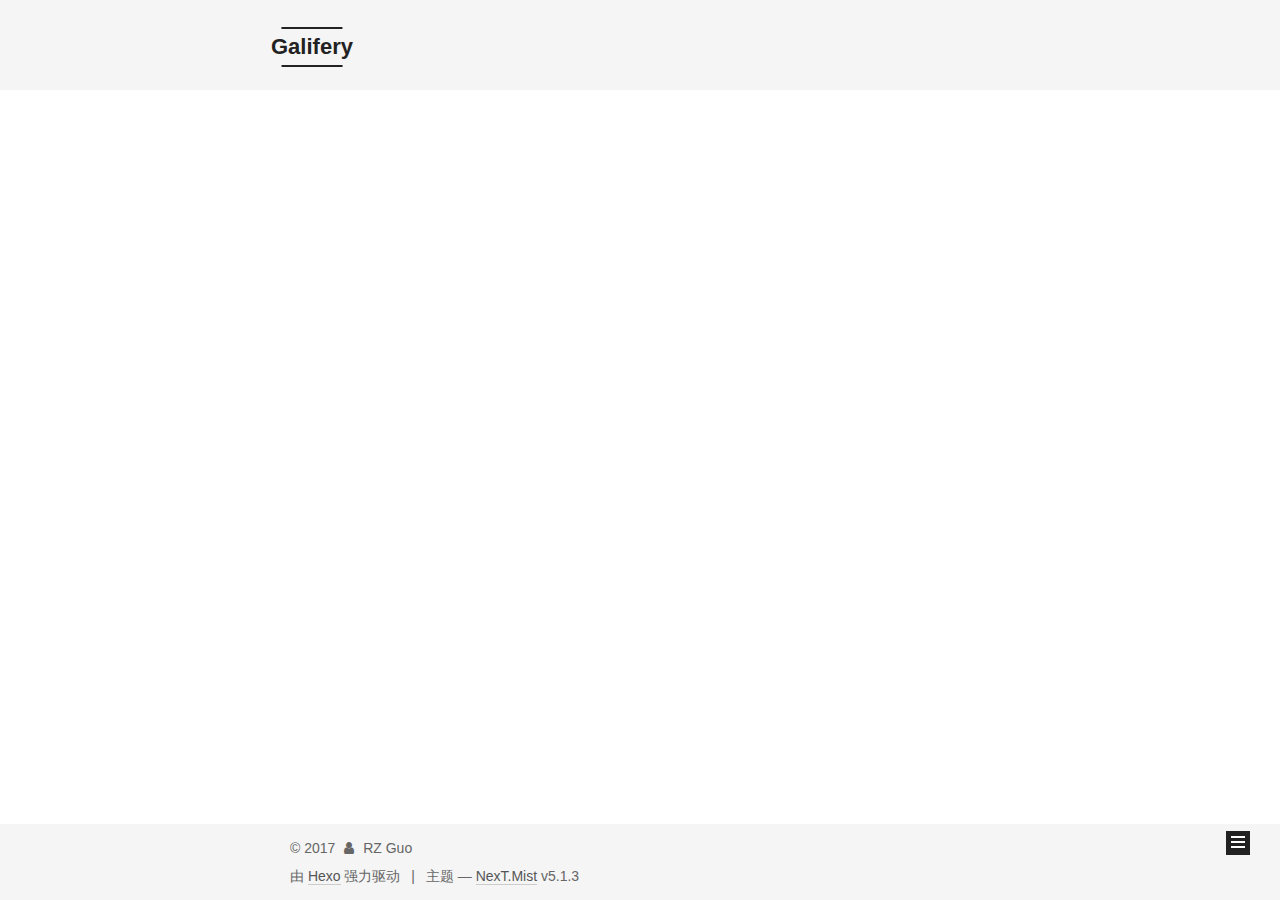
<file: tags/backtracking/index.html>
<!DOCTYPE html>



  


<html class="theme-next mist use-motion" lang="zh-Hans">
<head>
  <meta charset="UTF-8"/>
<meta http-equiv="X-UA-Compatible" content="IE=edge" />
<meta name="viewport" content="width=device-width, initial-scale=1, maximum-scale=1"/>
<meta name="theme-color" content="#222">









<meta http-equiv="Cache-Control" content="no-transform" />
<meta http-equiv="Cache-Control" content="no-siteapp" />
















  
  
  <link href="/lib/fancybox/source/jquery.fancybox.css?v=2.1.5" rel="stylesheet" type="text/css" />







<link href="/lib/font-awesome/css/font-awesome.min.css?v=4.6.2" rel="stylesheet" type="text/css" />

<link href="/css/main.css?v=5.1.3" rel="stylesheet" type="text/css" />


  <link rel="apple-touch-icon" sizes="180x180" href="/images/apple-touch-icon-next.png?v=5.1.3">


  <link rel="icon" type="image/png" sizes="32x32" href="/images/favicon-32x32-next.png?v=5.1.3">


  <link rel="icon" type="image/png" sizes="16x16" href="/images/favicon-16x16-next.png?v=5.1.3">


  <link rel="mask-icon" href="/images/logo.svg?v=5.1.3" color="#222">





  <meta name="keywords" content="Hexo, NexT" />










<meta property="og:type" content="website">
<meta property="og:title" content="Galifery">
<meta property="og:url" content="http://yoursite.com/tags/backtracking/index.html">
<meta property="og:site_name" content="Galifery">
<meta property="og:locale" content="zh-Hans">
<meta name="twitter:card" content="summary">
<meta name="twitter:title" content="Galifery">



<script type="text/javascript" id="hexo.configurations">
  var NexT = window.NexT || {};
  var CONFIG = {
    root: '/',
    scheme: 'Mist',
    version: '5.1.3',
    sidebar: {"position":"left","display":"post","offset":12,"b2t":false,"scrollpercent":false,"onmobile":false},
    fancybox: true,
    tabs: true,
    motion: {"enable":true,"async":false,"transition":{"post_block":"fadeIn","post_header":"slideDownIn","post_body":"slideDownIn","coll_header":"slideLeftIn","sidebar":"slideUpIn"}},
    duoshuo: {
      userId: '0',
      author: '博主'
    },
    algolia: {
      applicationID: '',
      apiKey: '',
      indexName: '',
      hits: {"per_page":10},
      labels: {"input_placeholder":"Search for Posts","hits_empty":"We didn't find any results for the search: ${query}","hits_stats":"${hits} results found in ${time} ms"}
    }
  };
</script>



  <link rel="canonical" href="http://yoursite.com/tags/backtracking/"/>





  <title>标签: backtracking | Galifery</title>
  








</head>

<body itemscope itemtype="http://schema.org/WebPage" lang="zh-Hans">

  
  
    
  

  <div class="container sidebar-position-left ">
    <div class="headband"></div>

    <header id="header" class="header" itemscope itemtype="http://schema.org/WPHeader">
      <div class="header-inner"><div class="site-brand-wrapper">
  <div class="site-meta ">
    

    <div class="custom-logo-site-title">
      <a href="/"  class="brand" rel="start">
        <span class="logo-line-before"><i></i></span>
        <span class="site-title">Galifery</span>
        <span class="logo-line-after"><i></i></span>
      </a>
    </div>
      
        <p class="site-subtitle"></p>
      
  </div>

  <div class="site-nav-toggle">
    <button>
      <span class="btn-bar"></span>
      <span class="btn-bar"></span>
      <span class="btn-bar"></span>
    </button>
  </div>
</div>

<nav class="site-nav">
  

  
    <ul id="menu" class="menu">
      
        
        <li class="menu-item menu-item-home">
          <a href="/" rel="section">
            
              <i class="menu-item-icon fa fa-fw fa-question-circle"></i> <br />
            
            首页
          </a>
        </li>
      
        
        <li class="menu-item menu-item-archives">
          <a href="/archives" rel="section">
            
              <i class="menu-item-icon fa fa-fw fa-question-circle"></i> <br />
            
            归档
          </a>
        </li>
      
        
        <li class="menu-item menu-item-about">
          <a href="/about" rel="section">
            
              <i class="menu-item-icon fa fa-fw fa-question-circle"></i> <br />
            
            关于
          </a>
        </li>
      
        
        <li class="menu-item menu-item-tags">
          <a href="/tags" rel="section">
            
              <i class="menu-item-icon fa fa-fw fa-question-circle"></i> <br />
            
            标签
          </a>
        </li>
      

      
    </ul>
  

  
</nav>



 </div>
    </header>

    <main id="main" class="main">
      <div class="main-inner">
        <div class="content-wrap">
          <div id="content" class="content">
            

  
  
  
  <div class="post-block tag">

    <div id="posts" class="posts-collapse">
      <div class="collection-title">
        <h1>backtracking<small>标签</small>
        </h1>
      </div>

      
        

  <article class="post post-type-normal" itemscope itemtype="http://schema.org/Article">
    <header class="post-header">

      <h2 class="post-title">
        
            <a class="post-title-link" href="/2017/12/29/LC126-word-ladder-II-题解/" itemprop="url">
              
                <span itemprop="name">LC126 word ladder II 题解</span>
              
            </a>
        
      </h2>

      <div class="post-meta">
        <time class="post-time" itemprop="dateCreated"
              datetime="2017-12-29T14:54:33-08:00"
              content="2017-12-29" >
          12-29
        </time>
      </div>

    </header>
  </article>


      
    </div>

  </div>
  
  
  

  


          </div>
          


          

        </div>
        
          
  
  <div class="sidebar-toggle">
    <div class="sidebar-toggle-line-wrap">
      <span class="sidebar-toggle-line sidebar-toggle-line-first"></span>
      <span class="sidebar-toggle-line sidebar-toggle-line-middle"></span>
      <span class="sidebar-toggle-line sidebar-toggle-line-last"></span>
    </div>
  </div>

  <aside id="sidebar" class="sidebar">
    
    <div class="sidebar-inner">

      

      

      <section class="site-overview-wrap sidebar-panel sidebar-panel-active">
        <div class="site-overview">
          <div class="site-author motion-element" itemprop="author" itemscope itemtype="http://schema.org/Person">
            
              <p class="site-author-name" itemprop="name">RZ Guo</p>
              <p class="site-description motion-element" itemprop="description"></p>
          </div>

          <nav class="site-state motion-element">

            
              <div class="site-state-item site-state-posts">
              
                <a href="/archives">
              
                  <span class="site-state-item-count">2</span>
                  <span class="site-state-item-name">日志</span>
                </a>
              </div>
            

            

            
              
              
              <div class="site-state-item site-state-tags">
                <a href="/tags/index.html">
                  <span class="site-state-item-count">5</span>
                  <span class="site-state-item-name">标签</span>
                </a>
              </div>
            

          </nav>

          

          

          
          

          
          

          

        </div>
      </section>

      

      

    </div>
  </aside>


        
      </div>
    </main>

    <footer id="footer" class="footer">
      <div class="footer-inner">
        <div class="copyright">&copy; <span itemprop="copyrightYear">2017</span>
  <span class="with-love">
    <i class="fa fa-user"></i>
  </span>
  <span class="author" itemprop="copyrightHolder">RZ Guo</span>

  
</div>


  <div class="powered-by">由 <a class="theme-link" target="_blank" href="https://hexo.io">Hexo</a> 强力驱动</div>



  <span class="post-meta-divider">|</span>



  <div class="theme-info">主题 &mdash; <a class="theme-link" target="_blank" href="https://github.com/iissnan/hexo-theme-next">NexT.Mist</a> v5.1.3</div>




        







        
      </div>
    </footer>

    
      <div class="back-to-top">
        <i class="fa fa-arrow-up"></i>
        
      </div>
    

    

  </div>

  

<script type="text/javascript">
  if (Object.prototype.toString.call(window.Promise) !== '[object Function]') {
    window.Promise = null;
  }
</script>









  












  
  
    <script type="text/javascript" src="/lib/jquery/index.js?v=2.1.3"></script>
  

  
  
    <script type="text/javascript" src="/lib/fastclick/lib/fastclick.min.js?v=1.0.6"></script>
  

  
  
    <script type="text/javascript" src="/lib/jquery_lazyload/jquery.lazyload.js?v=1.9.7"></script>
  

  
  
    <script type="text/javascript" src="/lib/velocity/velocity.min.js?v=1.2.1"></script>
  

  
  
    <script type="text/javascript" src="/lib/velocity/velocity.ui.min.js?v=1.2.1"></script>
  

  
  
    <script type="text/javascript" src="/lib/fancybox/source/jquery.fancybox.pack.js?v=2.1.5"></script>
  


  


  <script type="text/javascript" src="/js/src/utils.js?v=5.1.3"></script>

  <script type="text/javascript" src="/js/src/motion.js?v=5.1.3"></script>



  
  

  

  


  <script type="text/javascript" src="/js/src/bootstrap.js?v=5.1.3"></script>



  


  




	





  





  












  





  

  

  

  
  

  

  

  

</body>
</html>
</file>
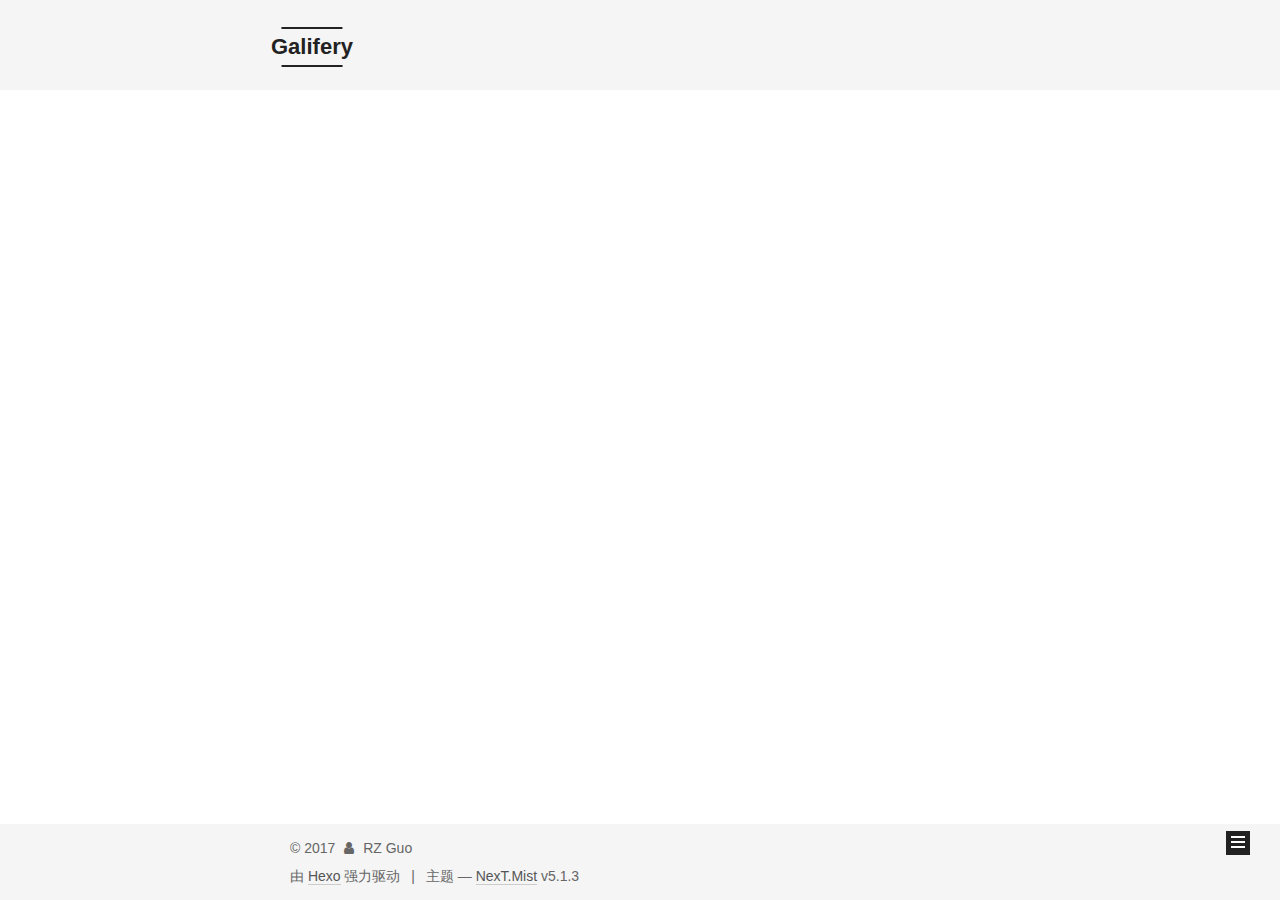
<file: tags/bfs/index.html>
<!DOCTYPE html>



  


<html class="theme-next mist use-motion" lang="zh-Hans">
<head>
  <meta charset="UTF-8"/>
<meta http-equiv="X-UA-Compatible" content="IE=edge" />
<meta name="viewport" content="width=device-width, initial-scale=1, maximum-scale=1"/>
<meta name="theme-color" content="#222">









<meta http-equiv="Cache-Control" content="no-transform" />
<meta http-equiv="Cache-Control" content="no-siteapp" />
















  
  
  <link href="/lib/fancybox/source/jquery.fancybox.css?v=2.1.5" rel="stylesheet" type="text/css" />







<link href="/lib/font-awesome/css/font-awesome.min.css?v=4.6.2" rel="stylesheet" type="text/css" />

<link href="/css/main.css?v=5.1.3" rel="stylesheet" type="text/css" />


  <link rel="apple-touch-icon" sizes="180x180" href="/images/apple-touch-icon-next.png?v=5.1.3">


  <link rel="icon" type="image/png" sizes="32x32" href="/images/favicon-32x32-next.png?v=5.1.3">


  <link rel="icon" type="image/png" sizes="16x16" href="/images/favicon-16x16-next.png?v=5.1.3">


  <link rel="mask-icon" href="/images/logo.svg?v=5.1.3" color="#222">





  <meta name="keywords" content="Hexo, NexT" />










<meta property="og:type" content="website">
<meta property="og:title" content="Galifery">
<meta property="og:url" content="http://yoursite.com/tags/bfs/index.html">
<meta property="og:site_name" content="Galifery">
<meta property="og:locale" content="zh-Hans">
<meta name="twitter:card" content="summary">
<meta name="twitter:title" content="Galifery">



<script type="text/javascript" id="hexo.configurations">
  var NexT = window.NexT || {};
  var CONFIG = {
    root: '/',
    scheme: 'Mist',
    version: '5.1.3',
    sidebar: {"position":"left","display":"post","offset":12,"b2t":false,"scrollpercent":false,"onmobile":false},
    fancybox: true,
    tabs: true,
    motion: {"enable":true,"async":false,"transition":{"post_block":"fadeIn","post_header":"slideDownIn","post_body":"slideDownIn","coll_header":"slideLeftIn","sidebar":"slideUpIn"}},
    duoshuo: {
      userId: '0',
      author: '博主'
    },
    algolia: {
      applicationID: '',
      apiKey: '',
      indexName: '',
      hits: {"per_page":10},
      labels: {"input_placeholder":"Search for Posts","hits_empty":"We didn't find any results for the search: ${query}","hits_stats":"${hits} results found in ${time} ms"}
    }
  };
</script>



  <link rel="canonical" href="http://yoursite.com/tags/bfs/"/>





  <title>标签: bfs | Galifery</title>
  








</head>

<body itemscope itemtype="http://schema.org/WebPage" lang="zh-Hans">

  
  
    
  

  <div class="container sidebar-position-left ">
    <div class="headband"></div>

    <header id="header" class="header" itemscope itemtype="http://schema.org/WPHeader">
      <div class="header-inner"><div class="site-brand-wrapper">
  <div class="site-meta ">
    

    <div class="custom-logo-site-title">
      <a href="/"  class="brand" rel="start">
        <span class="logo-line-before"><i></i></span>
        <span class="site-title">Galifery</span>
        <span class="logo-line-after"><i></i></span>
      </a>
    </div>
      
        <p class="site-subtitle"></p>
      
  </div>

  <div class="site-nav-toggle">
    <button>
      <span class="btn-bar"></span>
      <span class="btn-bar"></span>
      <span class="btn-bar"></span>
    </button>
  </div>
</div>

<nav class="site-nav">
  

  
    <ul id="menu" class="menu">
      
        
        <li class="menu-item menu-item-home">
          <a href="/" rel="section">
            
              <i class="menu-item-icon fa fa-fw fa-question-circle"></i> <br />
            
            首页
          </a>
        </li>
      
        
        <li class="menu-item menu-item-archives">
          <a href="/archives" rel="section">
            
              <i class="menu-item-icon fa fa-fw fa-question-circle"></i> <br />
            
            归档
          </a>
        </li>
      
        
        <li class="menu-item menu-item-about">
          <a href="/about" rel="section">
            
              <i class="menu-item-icon fa fa-fw fa-question-circle"></i> <br />
            
            关于
          </a>
        </li>
      
        
        <li class="menu-item menu-item-tags">
          <a href="/tags" rel="section">
            
              <i class="menu-item-icon fa fa-fw fa-question-circle"></i> <br />
            
            标签
          </a>
        </li>
      

      
    </ul>
  

  
</nav>



 </div>
    </header>

    <main id="main" class="main">
      <div class="main-inner">
        <div class="content-wrap">
          <div id="content" class="content">
            

  
  
  
  <div class="post-block tag">

    <div id="posts" class="posts-collapse">
      <div class="collection-title">
        <h1>bfs<small>标签</small>
        </h1>
      </div>

      
        

  <article class="post post-type-normal" itemscope itemtype="http://schema.org/Article">
    <header class="post-header">

      <h2 class="post-title">
        
            <a class="post-title-link" href="/2017/12/29/LC126/" itemprop="url">
              
                <span itemprop="name">LC126 word ladder II</span>
              
            </a>
        
      </h2>

      <div class="post-meta">
        <time class="post-time" itemprop="dateCreated"
              datetime="2017-12-29T14:54:33-08:00"
              content="2017-12-29" >
          12-29
        </time>
      </div>

    </header>
  </article>


      
    </div>

  </div>
  
  
  

  


          </div>
          


          

        </div>
        
          
  
  <div class="sidebar-toggle">
    <div class="sidebar-toggle-line-wrap">
      <span class="sidebar-toggle-line sidebar-toggle-line-first"></span>
      <span class="sidebar-toggle-line sidebar-toggle-line-middle"></span>
      <span class="sidebar-toggle-line sidebar-toggle-line-last"></span>
    </div>
  </div>

  <aside id="sidebar" class="sidebar">
    
    <div class="sidebar-inner">

      

      

      <section class="site-overview-wrap sidebar-panel sidebar-panel-active">
        <div class="site-overview">
          <div class="site-author motion-element" itemprop="author" itemscope itemtype="http://schema.org/Person">
            
              <p class="site-author-name" itemprop="name">RZ Guo</p>
              <p class="site-description motion-element" itemprop="description"></p>
          </div>

          <nav class="site-state motion-element">

            
              <div class="site-state-item site-state-posts">
              
                <a href="/archives">
              
                  <span class="site-state-item-count">2</span>
                  <span class="site-state-item-name">日志</span>
                </a>
              </div>
            

            

            
              
              
              <div class="site-state-item site-state-tags">
                <a href="/tags/index.html">
                  <span class="site-state-item-count">3</span>
                  <span class="site-state-item-name">标签</span>
                </a>
              </div>
            

          </nav>

          

          

          
          

          
          

          

        </div>
      </section>

      

      

    </div>
  </aside>


        
      </div>
    </main>

    <footer id="footer" class="footer">
      <div class="footer-inner">
        <div class="copyright">&copy; <span itemprop="copyrightYear">2017</span>
  <span class="with-love">
    <i class="fa fa-user"></i>
  </span>
  <span class="author" itemprop="copyrightHolder">RZ Guo</span>

  
</div>


  <div class="powered-by">由 <a class="theme-link" target="_blank" href="https://hexo.io">Hexo</a> 强力驱动</div>



  <span class="post-meta-divider">|</span>



  <div class="theme-info">主题 &mdash; <a class="theme-link" target="_blank" href="https://github.com/iissnan/hexo-theme-next">NexT.Mist</a> v5.1.3</div>




        







        
      </div>
    </footer>

    
      <div class="back-to-top">
        <i class="fa fa-arrow-up"></i>
        
      </div>
    

    

  </div>

  

<script type="text/javascript">
  if (Object.prototype.toString.call(window.Promise) !== '[object Function]') {
    window.Promise = null;
  }
</script>









  












  
  
    <script type="text/javascript" src="/lib/jquery/index.js?v=2.1.3"></script>
  

  
  
    <script type="text/javascript" src="/lib/fastclick/lib/fastclick.min.js?v=1.0.6"></script>
  

  
  
    <script type="text/javascript" src="/lib/jquery_lazyload/jquery.lazyload.js?v=1.9.7"></script>
  

  
  
    <script type="text/javascript" src="/lib/velocity/velocity.min.js?v=1.2.1"></script>
  

  
  
    <script type="text/javascript" src="/lib/velocity/velocity.ui.min.js?v=1.2.1"></script>
  

  
  
    <script type="text/javascript" src="/lib/fancybox/source/jquery.fancybox.pack.js?v=2.1.5"></script>
  


  


  <script type="text/javascript" src="/js/src/utils.js?v=5.1.3"></script>

  <script type="text/javascript" src="/js/src/motion.js?v=5.1.3"></script>



  
  

  

  


  <script type="text/javascript" src="/js/src/bootstrap.js?v=5.1.3"></script>



  


  




	





  





  












  





  

  

  

  
  

  

  

  

</body>
</html>
</file>
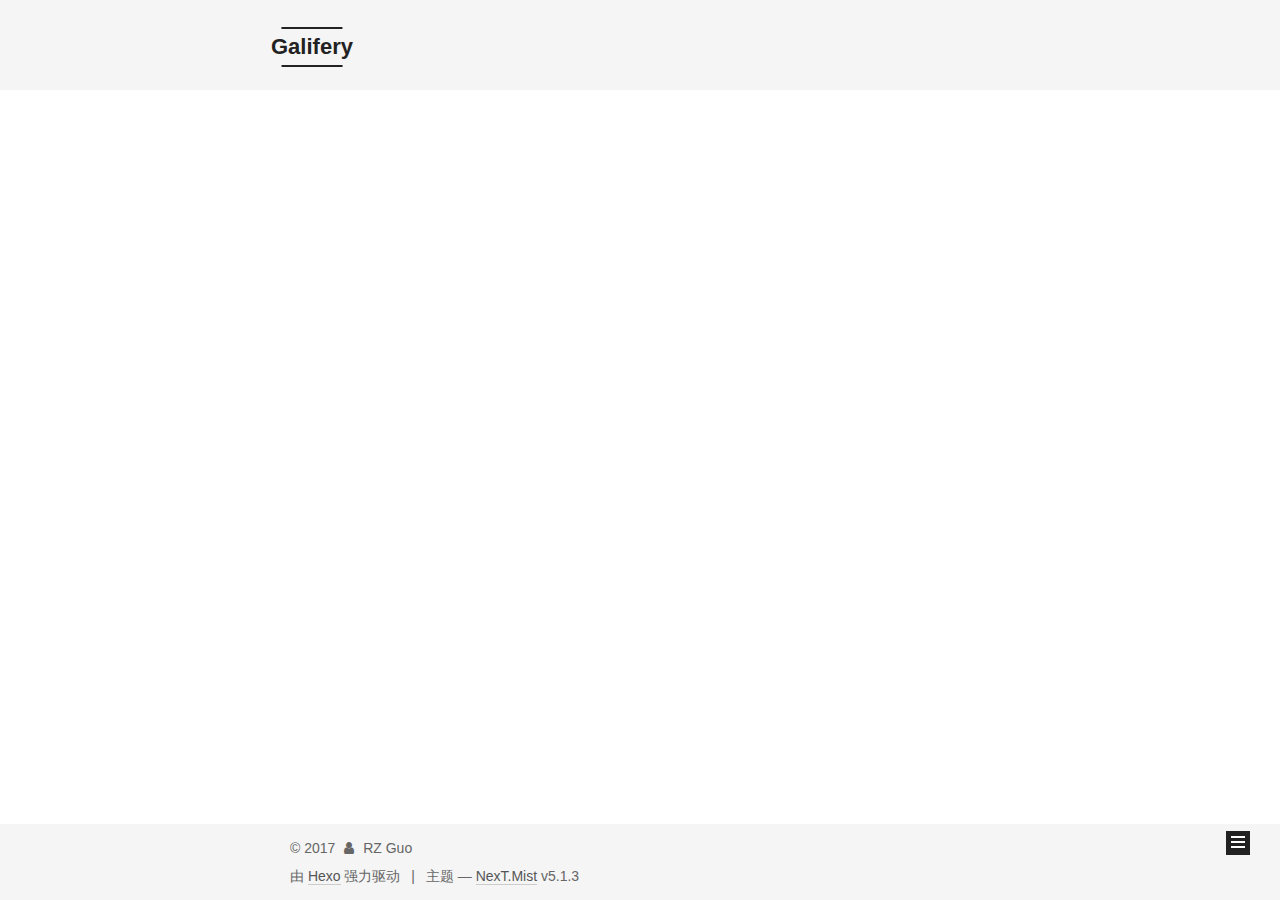
<file: tags/dfs/index.html>
<!DOCTYPE html>



  


<html class="theme-next mist use-motion" lang="zh-Hans">
<head>
  <meta charset="UTF-8"/>
<meta http-equiv="X-UA-Compatible" content="IE=edge" />
<meta name="viewport" content="width=device-width, initial-scale=1, maximum-scale=1"/>
<meta name="theme-color" content="#222">









<meta http-equiv="Cache-Control" content="no-transform" />
<meta http-equiv="Cache-Control" content="no-siteapp" />
















  
  
  <link href="/lib/fancybox/source/jquery.fancybox.css?v=2.1.5" rel="stylesheet" type="text/css" />







<link href="/lib/font-awesome/css/font-awesome.min.css?v=4.6.2" rel="stylesheet" type="text/css" />

<link href="/css/main.css?v=5.1.3" rel="stylesheet" type="text/css" />


  <link rel="apple-touch-icon" sizes="180x180" href="/images/apple-touch-icon-next.png?v=5.1.3">


  <link rel="icon" type="image/png" sizes="32x32" href="/images/favicon-32x32-next.png?v=5.1.3">


  <link rel="icon" type="image/png" sizes="16x16" href="/images/favicon-16x16-next.png?v=5.1.3">


  <link rel="mask-icon" href="/images/logo.svg?v=5.1.3" color="#222">





  <meta name="keywords" content="Hexo, NexT" />










<meta property="og:type" content="website">
<meta property="og:title" content="Galifery">
<meta property="og:url" content="http://yoursite.com/tags/dfs/index.html">
<meta property="og:site_name" content="Galifery">
<meta property="og:locale" content="zh-Hans">
<meta name="twitter:card" content="summary">
<meta name="twitter:title" content="Galifery">



<script type="text/javascript" id="hexo.configurations">
  var NexT = window.NexT || {};
  var CONFIG = {
    root: '/',
    scheme: 'Mist',
    version: '5.1.3',
    sidebar: {"position":"left","display":"post","offset":12,"b2t":false,"scrollpercent":false,"onmobile":false},
    fancybox: true,
    tabs: true,
    motion: {"enable":true,"async":false,"transition":{"post_block":"fadeIn","post_header":"slideDownIn","post_body":"slideDownIn","coll_header":"slideLeftIn","sidebar":"slideUpIn"}},
    duoshuo: {
      userId: '0',
      author: '博主'
    },
    algolia: {
      applicationID: '',
      apiKey: '',
      indexName: '',
      hits: {"per_page":10},
      labels: {"input_placeholder":"Search for Posts","hits_empty":"We didn't find any results for the search: ${query}","hits_stats":"${hits} results found in ${time} ms"}
    }
  };
</script>



  <link rel="canonical" href="http://yoursite.com/tags/dfs/"/>





  <title>标签: dfs | Galifery</title>
  








</head>

<body itemscope itemtype="http://schema.org/WebPage" lang="zh-Hans">

  
  
    
  

  <div class="container sidebar-position-left ">
    <div class="headband"></div>

    <header id="header" class="header" itemscope itemtype="http://schema.org/WPHeader">
      <div class="header-inner"><div class="site-brand-wrapper">
  <div class="site-meta ">
    

    <div class="custom-logo-site-title">
      <a href="/"  class="brand" rel="start">
        <span class="logo-line-before"><i></i></span>
        <span class="site-title">Galifery</span>
        <span class="logo-line-after"><i></i></span>
      </a>
    </div>
      
        <p class="site-subtitle"></p>
      
  </div>

  <div class="site-nav-toggle">
    <button>
      <span class="btn-bar"></span>
      <span class="btn-bar"></span>
      <span class="btn-bar"></span>
    </button>
  </div>
</div>

<nav class="site-nav">
  

  
    <ul id="menu" class="menu">
      
        
        <li class="menu-item menu-item-home">
          <a href="/" rel="section">
            
              <i class="menu-item-icon fa fa-fw fa-question-circle"></i> <br />
            
            首页
          </a>
        </li>
      
        
        <li class="menu-item menu-item-archives">
          <a href="/archives" rel="section">
            
              <i class="menu-item-icon fa fa-fw fa-question-circle"></i> <br />
            
            归档
          </a>
        </li>
      
        
        <li class="menu-item menu-item-about">
          <a href="/about" rel="section">
            
              <i class="menu-item-icon fa fa-fw fa-question-circle"></i> <br />
            
            关于
          </a>
        </li>
      
        
        <li class="menu-item menu-item-tags">
          <a href="/tags" rel="section">
            
              <i class="menu-item-icon fa fa-fw fa-question-circle"></i> <br />
            
            标签
          </a>
        </li>
      

      
    </ul>
  

  
</nav>



 </div>
    </header>

    <main id="main" class="main">
      <div class="main-inner">
        <div class="content-wrap">
          <div id="content" class="content">
            

  
  
  
  <div class="post-block tag">

    <div id="posts" class="posts-collapse">
      <div class="collection-title">
        <h1>dfs<small>标签</small>
        </h1>
      </div>

      
        

  <article class="post post-type-normal" itemscope itemtype="http://schema.org/Article">
    <header class="post-header">

      <h2 class="post-title">
        
            <a class="post-title-link" href="/2017/12/29/LC126-word-ladder-II-题解/" itemprop="url">
              
                <span itemprop="name">LC126 word ladder II 题解</span>
              
            </a>
        
      </h2>

      <div class="post-meta">
        <time class="post-time" itemprop="dateCreated"
              datetime="2017-12-29T14:54:33-08:00"
              content="2017-12-29" >
          12-29
        </time>
      </div>

    </header>
  </article>


      
    </div>

  </div>
  
  
  

  


          </div>
          


          

        </div>
        
          
  
  <div class="sidebar-toggle">
    <div class="sidebar-toggle-line-wrap">
      <span class="sidebar-toggle-line sidebar-toggle-line-first"></span>
      <span class="sidebar-toggle-line sidebar-toggle-line-middle"></span>
      <span class="sidebar-toggle-line sidebar-toggle-line-last"></span>
    </div>
  </div>

  <aside id="sidebar" class="sidebar">
    
    <div class="sidebar-inner">

      

      

      <section class="site-overview-wrap sidebar-panel sidebar-panel-active">
        <div class="site-overview">
          <div class="site-author motion-element" itemprop="author" itemscope itemtype="http://schema.org/Person">
            
              <p class="site-author-name" itemprop="name">RZ Guo</p>
              <p class="site-description motion-element" itemprop="description"></p>
          </div>

          <nav class="site-state motion-element">

            
              <div class="site-state-item site-state-posts">
              
                <a href="/archives">
              
                  <span class="site-state-item-count">2</span>
                  <span class="site-state-item-name">日志</span>
                </a>
              </div>
            

            

            
              
              
              <div class="site-state-item site-state-tags">
                <a href="/tags/index.html">
                  <span class="site-state-item-count">5</span>
                  <span class="site-state-item-name">标签</span>
                </a>
              </div>
            

          </nav>

          

          

          
          

          
          

          

        </div>
      </section>

      

      

    </div>
  </aside>


        
      </div>
    </main>

    <footer id="footer" class="footer">
      <div class="footer-inner">
        <div class="copyright">&copy; <span itemprop="copyrightYear">2017</span>
  <span class="with-love">
    <i class="fa fa-user"></i>
  </span>
  <span class="author" itemprop="copyrightHolder">RZ Guo</span>

  
</div>


  <div class="powered-by">由 <a class="theme-link" target="_blank" href="https://hexo.io">Hexo</a> 强力驱动</div>



  <span class="post-meta-divider">|</span>



  <div class="theme-info">主题 &mdash; <a class="theme-link" target="_blank" href="https://github.com/iissnan/hexo-theme-next">NexT.Mist</a> v5.1.3</div>




        







        
      </div>
    </footer>

    
      <div class="back-to-top">
        <i class="fa fa-arrow-up"></i>
        
      </div>
    

    

  </div>

  

<script type="text/javascript">
  if (Object.prototype.toString.call(window.Promise) !== '[object Function]') {
    window.Promise = null;
  }
</script>









  












  
  
    <script type="text/javascript" src="/lib/jquery/index.js?v=2.1.3"></script>
  

  
  
    <script type="text/javascript" src="/lib/fastclick/lib/fastclick.min.js?v=1.0.6"></script>
  

  
  
    <script type="text/javascript" src="/lib/jquery_lazyload/jquery.lazyload.js?v=1.9.7"></script>
  

  
  
    <script type="text/javascript" src="/lib/velocity/velocity.min.js?v=1.2.1"></script>
  

  
  
    <script type="text/javascript" src="/lib/velocity/velocity.ui.min.js?v=1.2.1"></script>
  

  
  
    <script type="text/javascript" src="/lib/fancybox/source/jquery.fancybox.pack.js?v=2.1.5"></script>
  


  


  <script type="text/javascript" src="/js/src/utils.js?v=5.1.3"></script>

  <script type="text/javascript" src="/js/src/motion.js?v=5.1.3"></script>



  
  

  

  


  <script type="text/javascript" src="/js/src/bootstrap.js?v=5.1.3"></script>



  


  




	





  





  












  





  

  

  

  
  

  

  

  

</body>
</html>
</file>
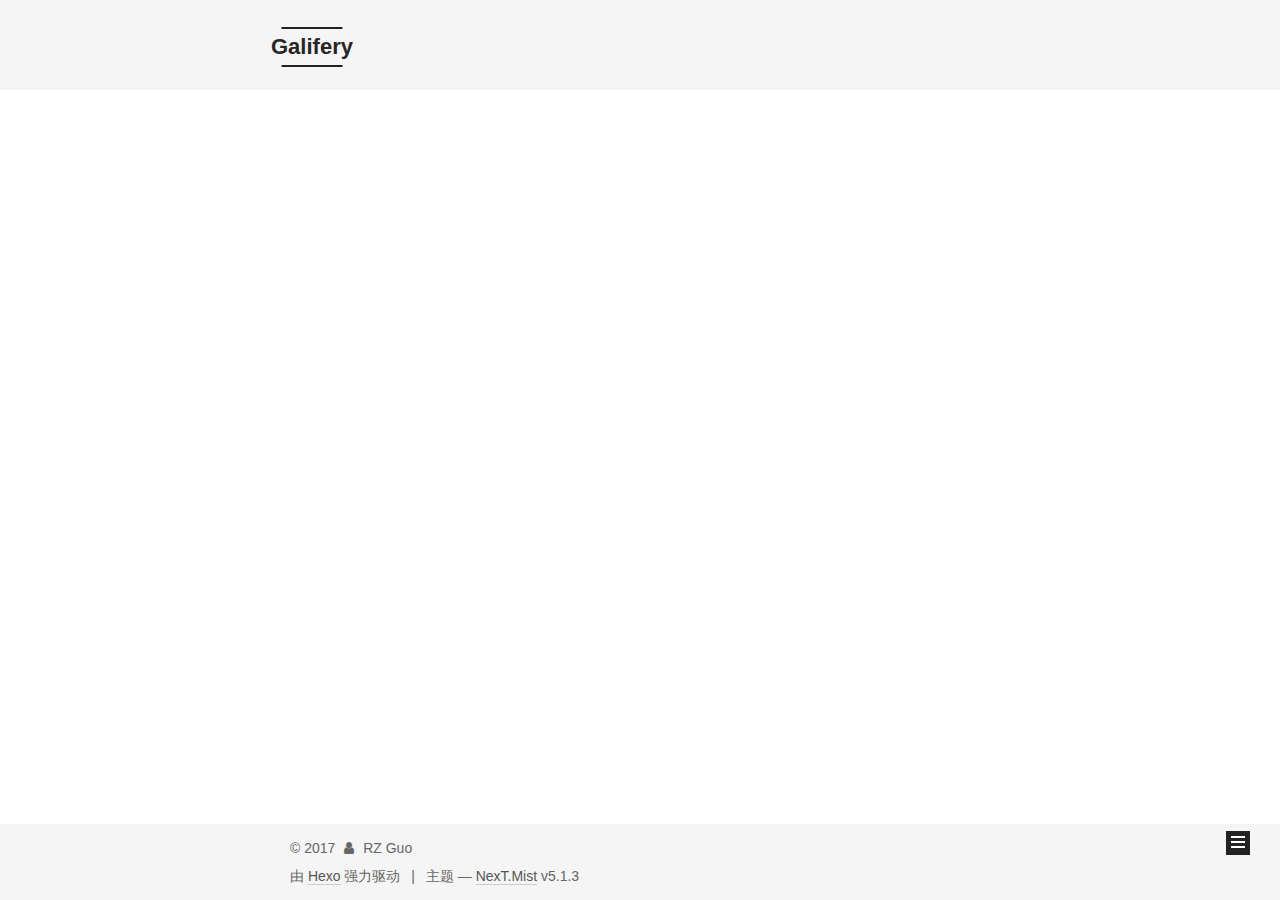
<file: tags/三言二拍/index.html>
<!DOCTYPE html>



  


<html class="theme-next mist use-motion" lang="zh-Hans">
<head>
  <meta charset="UTF-8"/>
<meta http-equiv="X-UA-Compatible" content="IE=edge" />
<meta name="viewport" content="width=device-width, initial-scale=1, maximum-scale=1"/>
<meta name="theme-color" content="#222">









<meta http-equiv="Cache-Control" content="no-transform" />
<meta http-equiv="Cache-Control" content="no-siteapp" />
















  
  
  <link href="/lib/fancybox/source/jquery.fancybox.css?v=2.1.5" rel="stylesheet" type="text/css" />







<link href="/lib/font-awesome/css/font-awesome.min.css?v=4.6.2" rel="stylesheet" type="text/css" />

<link href="/css/main.css?v=5.1.3" rel="stylesheet" type="text/css" />


  <link rel="apple-touch-icon" sizes="180x180" href="/images/apple-touch-icon-next.png?v=5.1.3">


  <link rel="icon" type="image/png" sizes="32x32" href="/images/favicon-32x32-next.png?v=5.1.3">


  <link rel="icon" type="image/png" sizes="16x16" href="/images/favicon-16x16-next.png?v=5.1.3">


  <link rel="mask-icon" href="/images/logo.svg?v=5.1.3" color="#222">





  <meta name="keywords" content="Hexo, NexT" />










<meta property="og:type" content="website">
<meta property="og:title" content="Galifery">
<meta property="og:url" content="http://yoursite.com/tags/三言二拍/index.html">
<meta property="og:site_name" content="Galifery">
<meta property="og:locale" content="zh-Hans">
<meta name="twitter:card" content="summary">
<meta name="twitter:title" content="Galifery">



<script type="text/javascript" id="hexo.configurations">
  var NexT = window.NexT || {};
  var CONFIG = {
    root: '/',
    scheme: 'Mist',
    version: '5.1.3',
    sidebar: {"position":"left","display":"post","offset":12,"b2t":false,"scrollpercent":false,"onmobile":false},
    fancybox: true,
    tabs: true,
    motion: {"enable":true,"async":false,"transition":{"post_block":"fadeIn","post_header":"slideDownIn","post_body":"slideDownIn","coll_header":"slideLeftIn","sidebar":"slideUpIn"}},
    duoshuo: {
      userId: '0',
      author: '博主'
    },
    algolia: {
      applicationID: '',
      apiKey: '',
      indexName: '',
      hits: {"per_page":10},
      labels: {"input_placeholder":"Search for Posts","hits_empty":"We didn't find any results for the search: ${query}","hits_stats":"${hits} results found in ${time} ms"}
    }
  };
</script>



  <link rel="canonical" href="http://yoursite.com/tags/三言二拍/"/>





  <title>标签: 三言二拍 | Galifery</title>
  








</head>

<body itemscope itemtype="http://schema.org/WebPage" lang="zh-Hans">

  
  
    
  

  <div class="container sidebar-position-left ">
    <div class="headband"></div>

    <header id="header" class="header" itemscope itemtype="http://schema.org/WPHeader">
      <div class="header-inner"><div class="site-brand-wrapper">
  <div class="site-meta ">
    

    <div class="custom-logo-site-title">
      <a href="/"  class="brand" rel="start">
        <span class="logo-line-before"><i></i></span>
        <span class="site-title">Galifery</span>
        <span class="logo-line-after"><i></i></span>
      </a>
    </div>
      
        <p class="site-subtitle"></p>
      
  </div>

  <div class="site-nav-toggle">
    <button>
      <span class="btn-bar"></span>
      <span class="btn-bar"></span>
      <span class="btn-bar"></span>
    </button>
  </div>
</div>

<nav class="site-nav">
  

  
    <ul id="menu" class="menu">
      
        
        <li class="menu-item menu-item-home">
          <a href="/" rel="section">
            
              <i class="menu-item-icon fa fa-fw fa-question-circle"></i> <br />
            
            首页
          </a>
        </li>
      
        
        <li class="menu-item menu-item-archives">
          <a href="/archives" rel="section">
            
              <i class="menu-item-icon fa fa-fw fa-question-circle"></i> <br />
            
            归档
          </a>
        </li>
      
        
        <li class="menu-item menu-item-about">
          <a href="/about" rel="section">
            
              <i class="menu-item-icon fa fa-fw fa-question-circle"></i> <br />
            
            关于
          </a>
        </li>
      
        
        <li class="menu-item menu-item-tags">
          <a href="/tags" rel="section">
            
              <i class="menu-item-icon fa fa-fw fa-question-circle"></i> <br />
            
            标签
          </a>
        </li>
      

      
    </ul>
  

  
</nav>



 </div>
    </header>

    <main id="main" class="main">
      <div class="main-inner">
        <div class="content-wrap">
          <div id="content" class="content">
            

  
  
  
  <div class="post-block tag">

    <div id="posts" class="posts-collapse">
      <div class="collection-title">
        <h1>三言二拍<small>标签</small>
        </h1>
      </div>

      
        

  <article class="post post-type-normal" itemscope itemtype="http://schema.org/Article">
    <header class="post-header">

      <h2 class="post-title">
        
            <a class="post-title-link" href="/2017/12/29/First-Commit/" itemprop="url">
              
                <span itemprop="name">First Commit</span>
              
            </a>
        
      </h2>

      <div class="post-meta">
        <time class="post-time" itemprop="dateCreated"
              datetime="2017-12-29T11:41:53-08:00"
              content="2017-12-29" >
          12-29
        </time>
      </div>

    </header>
  </article>


      
    </div>

  </div>
  
  
  

  


          </div>
          


          

        </div>
        
          
  
  <div class="sidebar-toggle">
    <div class="sidebar-toggle-line-wrap">
      <span class="sidebar-toggle-line sidebar-toggle-line-first"></span>
      <span class="sidebar-toggle-line sidebar-toggle-line-middle"></span>
      <span class="sidebar-toggle-line sidebar-toggle-line-last"></span>
    </div>
  </div>

  <aside id="sidebar" class="sidebar">
    
    <div class="sidebar-inner">

      

      

      <section class="site-overview-wrap sidebar-panel sidebar-panel-active">
        <div class="site-overview">
          <div class="site-author motion-element" itemprop="author" itemscope itemtype="http://schema.org/Person">
            
              <p class="site-author-name" itemprop="name">RZ Guo</p>
              <p class="site-description motion-element" itemprop="description"></p>
          </div>

          <nav class="site-state motion-element">

            
              <div class="site-state-item site-state-posts">
              
                <a href="/archives">
              
                  <span class="site-state-item-count">2</span>
                  <span class="site-state-item-name">日志</span>
                </a>
              </div>
            

            

            
              
              
              <div class="site-state-item site-state-tags">
                <a href="/tags/index.html">
                  <span class="site-state-item-count">3</span>
                  <span class="site-state-item-name">标签</span>
                </a>
              </div>
            

          </nav>

          

          

          
          

          
          

          

        </div>
      </section>

      

      

    </div>
  </aside>


        
      </div>
    </main>

    <footer id="footer" class="footer">
      <div class="footer-inner">
        <div class="copyright">&copy; <span itemprop="copyrightYear">2017</span>
  <span class="with-love">
    <i class="fa fa-user"></i>
  </span>
  <span class="author" itemprop="copyrightHolder">RZ Guo</span>

  
</div>


  <div class="powered-by">由 <a class="theme-link" target="_blank" href="https://hexo.io">Hexo</a> 强力驱动</div>



  <span class="post-meta-divider">|</span>



  <div class="theme-info">主题 &mdash; <a class="theme-link" target="_blank" href="https://github.com/iissnan/hexo-theme-next">NexT.Mist</a> v5.1.3</div>




        







        
      </div>
    </footer>

    
      <div class="back-to-top">
        <i class="fa fa-arrow-up"></i>
        
      </div>
    

    

  </div>

  

<script type="text/javascript">
  if (Object.prototype.toString.call(window.Promise) !== '[object Function]') {
    window.Promise = null;
  }
</script>









  












  
  
    <script type="text/javascript" src="/lib/jquery/index.js?v=2.1.3"></script>
  

  
  
    <script type="text/javascript" src="/lib/fastclick/lib/fastclick.min.js?v=1.0.6"></script>
  

  
  
    <script type="text/javascript" src="/lib/jquery_lazyload/jquery.lazyload.js?v=1.9.7"></script>
  

  
  
    <script type="text/javascript" src="/lib/velocity/velocity.min.js?v=1.2.1"></script>
  

  
  
    <script type="text/javascript" src="/lib/velocity/velocity.ui.min.js?v=1.2.1"></script>
  

  
  
    <script type="text/javascript" src="/lib/fancybox/source/jquery.fancybox.pack.js?v=2.1.5"></script>
  


  


  <script type="text/javascript" src="/js/src/utils.js?v=5.1.3"></script>

  <script type="text/javascript" src="/js/src/motion.js?v=5.1.3"></script>



  
  

  

  


  <script type="text/javascript" src="/js/src/bootstrap.js?v=5.1.3"></script>



  


  




	





  





  












  





  

  

  

  
  

  

  

  

</body>
</html>
</file>
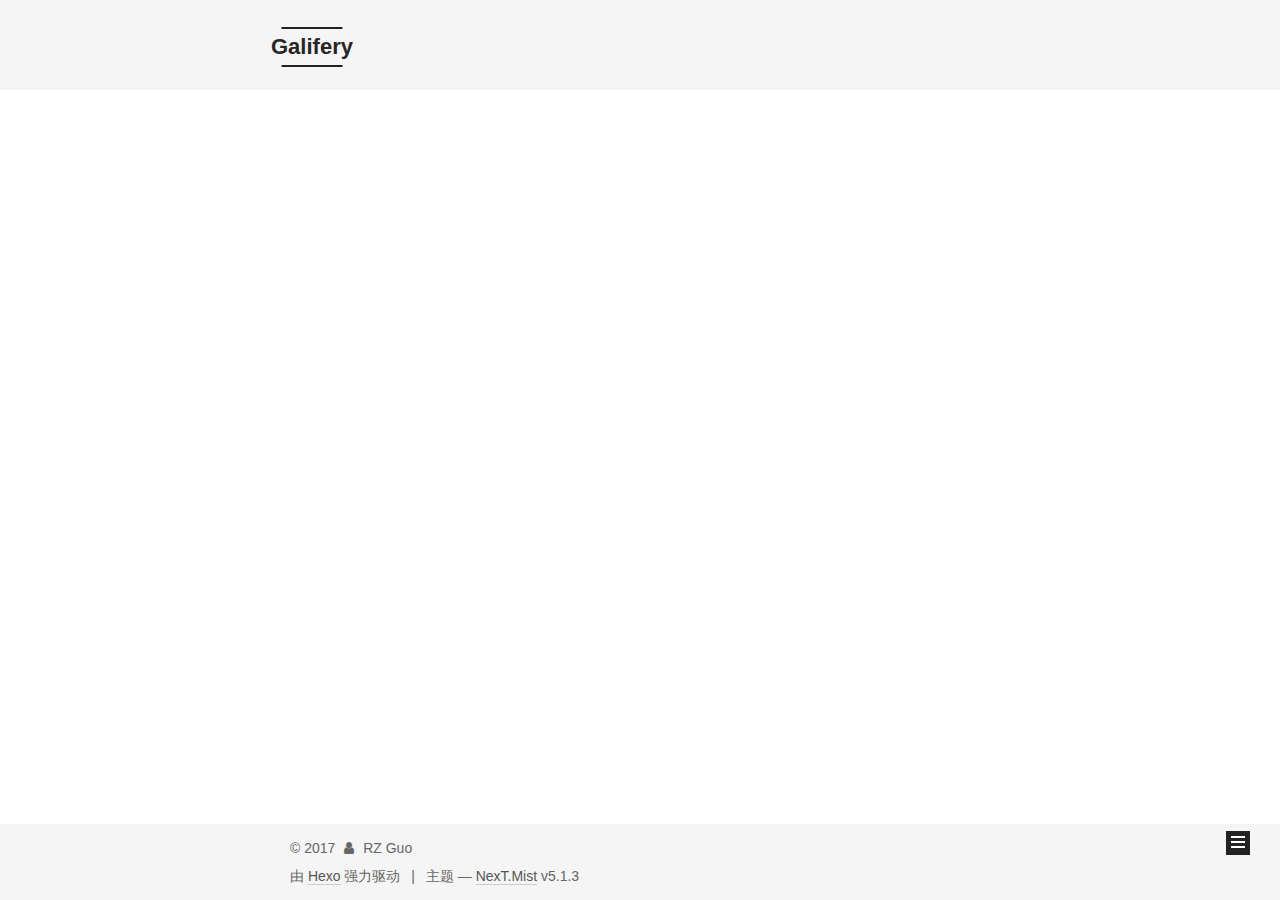
<file: tags/利特扣の/index.html>
<!DOCTYPE html>



  


<html class="theme-next mist use-motion" lang="zh-Hans">
<head>
  <meta charset="UTF-8"/>
<meta http-equiv="X-UA-Compatible" content="IE=edge" />
<meta name="viewport" content="width=device-width, initial-scale=1, maximum-scale=1"/>
<meta name="theme-color" content="#222">









<meta http-equiv="Cache-Control" content="no-transform" />
<meta http-equiv="Cache-Control" content="no-siteapp" />
















  
  
  <link href="/lib/fancybox/source/jquery.fancybox.css?v=2.1.5" rel="stylesheet" type="text/css" />







<link href="/lib/font-awesome/css/font-awesome.min.css?v=4.6.2" rel="stylesheet" type="text/css" />

<link href="/css/main.css?v=5.1.3" rel="stylesheet" type="text/css" />


  <link rel="apple-touch-icon" sizes="180x180" href="/images/apple-touch-icon-next.png?v=5.1.3">


  <link rel="icon" type="image/png" sizes="32x32" href="/images/favicon-32x32-next.png?v=5.1.3">


  <link rel="icon" type="image/png" sizes="16x16" href="/images/favicon-16x16-next.png?v=5.1.3">


  <link rel="mask-icon" href="/images/logo.svg?v=5.1.3" color="#222">





  <meta name="keywords" content="Hexo, NexT" />










<meta property="og:type" content="website">
<meta property="og:title" content="Galifery">
<meta property="og:url" content="http://yoursite.com/tags/利特扣の/index.html">
<meta property="og:site_name" content="Galifery">
<meta property="og:locale" content="zh-Hans">
<meta name="twitter:card" content="summary">
<meta name="twitter:title" content="Galifery">



<script type="text/javascript" id="hexo.configurations">
  var NexT = window.NexT || {};
  var CONFIG = {
    root: '/',
    scheme: 'Mist',
    version: '5.1.3',
    sidebar: {"position":"left","display":"post","offset":12,"b2t":false,"scrollpercent":false,"onmobile":false},
    fancybox: true,
    tabs: true,
    motion: {"enable":true,"async":false,"transition":{"post_block":"fadeIn","post_header":"slideDownIn","post_body":"slideDownIn","coll_header":"slideLeftIn","sidebar":"slideUpIn"}},
    duoshuo: {
      userId: '0',
      author: '博主'
    },
    algolia: {
      applicationID: '',
      apiKey: '',
      indexName: '',
      hits: {"per_page":10},
      labels: {"input_placeholder":"Search for Posts","hits_empty":"We didn't find any results for the search: ${query}","hits_stats":"${hits} results found in ${time} ms"}
    }
  };
</script>



  <link rel="canonical" href="http://yoursite.com/tags/利特扣の/"/>





  <title>标签: 利特扣の | Galifery</title>
  








</head>

<body itemscope itemtype="http://schema.org/WebPage" lang="zh-Hans">

  
  
    
  

  <div class="container sidebar-position-left ">
    <div class="headband"></div>

    <header id="header" class="header" itemscope itemtype="http://schema.org/WPHeader">
      <div class="header-inner"><div class="site-brand-wrapper">
  <div class="site-meta ">
    

    <div class="custom-logo-site-title">
      <a href="/"  class="brand" rel="start">
        <span class="logo-line-before"><i></i></span>
        <span class="site-title">Galifery</span>
        <span class="logo-line-after"><i></i></span>
      </a>
    </div>
      
        <p class="site-subtitle"></p>
      
  </div>

  <div class="site-nav-toggle">
    <button>
      <span class="btn-bar"></span>
      <span class="btn-bar"></span>
      <span class="btn-bar"></span>
    </button>
  </div>
</div>

<nav class="site-nav">
  

  
    <ul id="menu" class="menu">
      
        
        <li class="menu-item menu-item-home">
          <a href="/" rel="section">
            
              <i class="menu-item-icon fa fa-fw fa-question-circle"></i> <br />
            
            首页
          </a>
        </li>
      
        
        <li class="menu-item menu-item-archives">
          <a href="/archives" rel="section">
            
              <i class="menu-item-icon fa fa-fw fa-question-circle"></i> <br />
            
            归档
          </a>
        </li>
      
        
        <li class="menu-item menu-item-about">
          <a href="/about" rel="section">
            
              <i class="menu-item-icon fa fa-fw fa-question-circle"></i> <br />
            
            关于
          </a>
        </li>
      
        
        <li class="menu-item menu-item-tags">
          <a href="/tags" rel="section">
            
              <i class="menu-item-icon fa fa-fw fa-question-circle"></i> <br />
            
            标签
          </a>
        </li>
      

      
    </ul>
  

  
</nav>



 </div>
    </header>

    <main id="main" class="main">
      <div class="main-inner">
        <div class="content-wrap">
          <div id="content" class="content">
            

  
  
  
  <div class="post-block tag">

    <div id="posts" class="posts-collapse">
      <div class="collection-title">
        <h1>利特扣の<small>标签</small>
        </h1>
      </div>

      
        

  <article class="post post-type-normal" itemscope itemtype="http://schema.org/Article">
    <header class="post-header">

      <h2 class="post-title">
        
            <a class="post-title-link" href="/2017/12/29/LC126/" itemprop="url">
              
                <span itemprop="name">LC126 word ladder II</span>
              
            </a>
        
      </h2>

      <div class="post-meta">
        <time class="post-time" itemprop="dateCreated"
              datetime="2017-12-29T14:54:33-08:00"
              content="2017-12-29" >
          12-29
        </time>
      </div>

    </header>
  </article>


      
    </div>

  </div>
  
  
  

  


          </div>
          


          

        </div>
        
          
  
  <div class="sidebar-toggle">
    <div class="sidebar-toggle-line-wrap">
      <span class="sidebar-toggle-line sidebar-toggle-line-first"></span>
      <span class="sidebar-toggle-line sidebar-toggle-line-middle"></span>
      <span class="sidebar-toggle-line sidebar-toggle-line-last"></span>
    </div>
  </div>

  <aside id="sidebar" class="sidebar">
    
    <div class="sidebar-inner">

      

      

      <section class="site-overview-wrap sidebar-panel sidebar-panel-active">
        <div class="site-overview">
          <div class="site-author motion-element" itemprop="author" itemscope itemtype="http://schema.org/Person">
            
              <p class="site-author-name" itemprop="name">RZ Guo</p>
              <p class="site-description motion-element" itemprop="description"></p>
          </div>

          <nav class="site-state motion-element">

            
              <div class="site-state-item site-state-posts">
              
                <a href="/archives">
              
                  <span class="site-state-item-count">2</span>
                  <span class="site-state-item-name">日志</span>
                </a>
              </div>
            

            

            
              
              
              <div class="site-state-item site-state-tags">
                <a href="/tags/index.html">
                  <span class="site-state-item-count">3</span>
                  <span class="site-state-item-name">标签</span>
                </a>
              </div>
            

          </nav>

          

          

          
          

          
          

          

        </div>
      </section>

      

      

    </div>
  </aside>


        
      </div>
    </main>

    <footer id="footer" class="footer">
      <div class="footer-inner">
        <div class="copyright">&copy; <span itemprop="copyrightYear">2017</span>
  <span class="with-love">
    <i class="fa fa-user"></i>
  </span>
  <span class="author" itemprop="copyrightHolder">RZ Guo</span>

  
</div>


  <div class="powered-by">由 <a class="theme-link" target="_blank" href="https://hexo.io">Hexo</a> 强力驱动</div>



  <span class="post-meta-divider">|</span>



  <div class="theme-info">主题 &mdash; <a class="theme-link" target="_blank" href="https://github.com/iissnan/hexo-theme-next">NexT.Mist</a> v5.1.3</div>




        







        
      </div>
    </footer>

    
      <div class="back-to-top">
        <i class="fa fa-arrow-up"></i>
        
      </div>
    

    

  </div>

  

<script type="text/javascript">
  if (Object.prototype.toString.call(window.Promise) !== '[object Function]') {
    window.Promise = null;
  }
</script>









  












  
  
    <script type="text/javascript" src="/lib/jquery/index.js?v=2.1.3"></script>
  

  
  
    <script type="text/javascript" src="/lib/fastclick/lib/fastclick.min.js?v=1.0.6"></script>
  

  
  
    <script type="text/javascript" src="/lib/jquery_lazyload/jquery.lazyload.js?v=1.9.7"></script>
  

  
  
    <script type="text/javascript" src="/lib/velocity/velocity.min.js?v=1.2.1"></script>
  

  
  
    <script type="text/javascript" src="/lib/velocity/velocity.ui.min.js?v=1.2.1"></script>
  

  
  
    <script type="text/javascript" src="/lib/fancybox/source/jquery.fancybox.pack.js?v=2.1.5"></script>
  


  


  <script type="text/javascript" src="/js/src/utils.js?v=5.1.3"></script>

  <script type="text/javascript" src="/js/src/motion.js?v=5.1.3"></script>



  
  

  

  


  <script type="text/javascript" src="/js/src/bootstrap.js?v=5.1.3"></script>



  


  




	





  





  












  





  

  

  

  
  

  

  

  

</body>
</html>
</file>
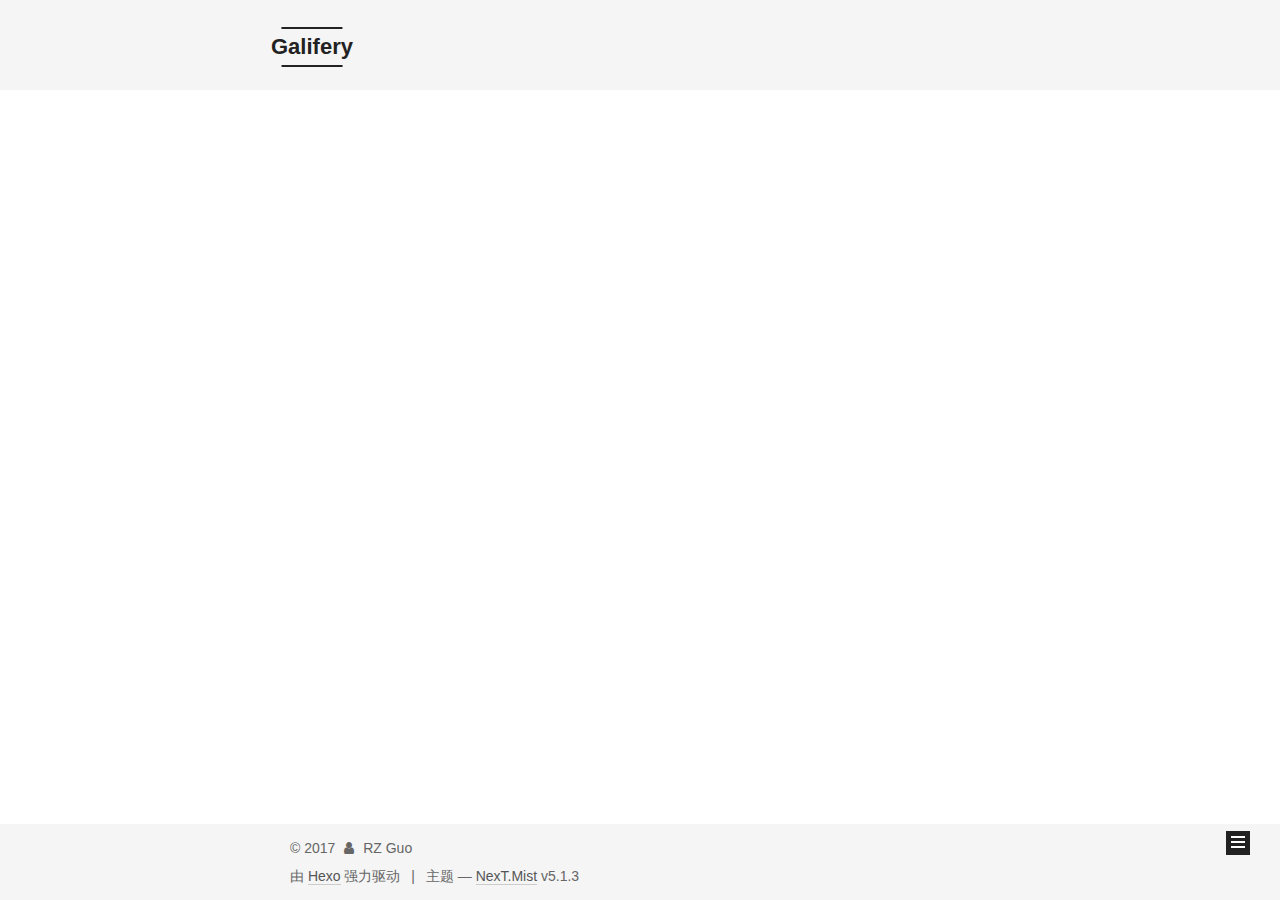
<file: archives/2017/12/index.html>
<!DOCTYPE html>



  


<html class="theme-next mist use-motion" lang="zh-Hans">
<head>
  <meta charset="UTF-8"/>
<meta http-equiv="X-UA-Compatible" content="IE=edge" />
<meta name="viewport" content="width=device-width, initial-scale=1, maximum-scale=1"/>
<meta name="theme-color" content="#222">









<meta http-equiv="Cache-Control" content="no-transform" />
<meta http-equiv="Cache-Control" content="no-siteapp" />
















  
  
  <link href="/lib/fancybox/source/jquery.fancybox.css?v=2.1.5" rel="stylesheet" type="text/css" />







<link href="/lib/font-awesome/css/font-awesome.min.css?v=4.6.2" rel="stylesheet" type="text/css" />

<link href="/css/main.css?v=5.1.3" rel="stylesheet" type="text/css" />


  <link rel="apple-touch-icon" sizes="180x180" href="/images/apple-touch-icon-next.png?v=5.1.3">


  <link rel="icon" type="image/png" sizes="32x32" href="/images/favicon-32x32-next.png?v=5.1.3">


  <link rel="icon" type="image/png" sizes="16x16" href="/images/favicon-16x16-next.png?v=5.1.3">


  <link rel="mask-icon" href="/images/logo.svg?v=5.1.3" color="#222">





  <meta name="keywords" content="Hexo, NexT" />










<meta property="og:type" content="website">
<meta property="og:title" content="Galifery">
<meta property="og:url" content="http://yoursite.com/archives/2017/12/index.html">
<meta property="og:site_name" content="Galifery">
<meta property="og:locale" content="zh-Hans">
<meta name="twitter:card" content="summary">
<meta name="twitter:title" content="Galifery">



<script type="text/javascript" id="hexo.configurations">
  var NexT = window.NexT || {};
  var CONFIG = {
    root: '/',
    scheme: 'Mist',
    version: '5.1.3',
    sidebar: {"position":"left","display":"post","offset":12,"b2t":false,"scrollpercent":false,"onmobile":false},
    fancybox: true,
    tabs: true,
    motion: {"enable":true,"async":false,"transition":{"post_block":"fadeIn","post_header":"slideDownIn","post_body":"slideDownIn","coll_header":"slideLeftIn","sidebar":"slideUpIn"}},
    duoshuo: {
      userId: '0',
      author: '博主'
    },
    algolia: {
      applicationID: '',
      apiKey: '',
      indexName: '',
      hits: {"per_page":10},
      labels: {"input_placeholder":"Search for Posts","hits_empty":"We didn't find any results for the search: ${query}","hits_stats":"${hits} results found in ${time} ms"}
    }
  };
</script>



  <link rel="canonical" href="http://yoursite.com/archives/2017/12/"/>





  <title>归档 | Galifery</title>
  








</head>

<body itemscope itemtype="http://schema.org/WebPage" lang="zh-Hans">

  
  
    
  

  <div class="container sidebar-position-left page-archive">
    <div class="headband"></div>

    <header id="header" class="header" itemscope itemtype="http://schema.org/WPHeader">
      <div class="header-inner"><div class="site-brand-wrapper">
  <div class="site-meta ">
    

    <div class="custom-logo-site-title">
      <a href="/"  class="brand" rel="start">
        <span class="logo-line-before"><i></i></span>
        <span class="site-title">Galifery</span>
        <span class="logo-line-after"><i></i></span>
      </a>
    </div>
      
        <p class="site-subtitle"></p>
      
  </div>

  <div class="site-nav-toggle">
    <button>
      <span class="btn-bar"></span>
      <span class="btn-bar"></span>
      <span class="btn-bar"></span>
    </button>
  </div>
</div>

<nav class="site-nav">
  

  
    <ul id="menu" class="menu">
      
        
        <li class="menu-item menu-item-home">
          <a href="/" rel="section">
            
              <i class="menu-item-icon fa fa-fw fa-question-circle"></i> <br />
            
            首页
          </a>
        </li>
      
        
        <li class="menu-item menu-item-archives">
          <a href="/archives" rel="section">
            
              <i class="menu-item-icon fa fa-fw fa-question-circle"></i> <br />
            
            归档
          </a>
        </li>
      
        
        <li class="menu-item menu-item-about">
          <a href="/about" rel="section">
            
              <i class="menu-item-icon fa fa-fw fa-question-circle"></i> <br />
            
            关于
          </a>
        </li>
      
        
        <li class="menu-item menu-item-tags">
          <a href="/tags" rel="section">
            
              <i class="menu-item-icon fa fa-fw fa-question-circle"></i> <br />
            
            标签
          </a>
        </li>
      

      
    </ul>
  

  
</nav>



 </div>
    </header>

    <main id="main" class="main">
      <div class="main-inner">
        <div class="content-wrap">
          <div id="content" class="content">
            

  
  
  
  <div class="post-block archive">
    <div id="posts" class="posts-collapse">
      <span class="archive-move-on"></span>

      <span class="archive-page-counter">
        
        
        
          
        
        嗯..! 目前共计 2 篇日志。 继续努力。
      </span>

      

        
        
        

        
          
          <div class="collection-title">
            <h1 class="archive-year" id="archive-year-2017">2017</h1>
          </div>
        
        

        

  <article class="post post-type-normal" itemscope itemtype="http://schema.org/Article">
    <header class="post-header">

      <h2 class="post-title">
        
            <a class="post-title-link" href="/2017/12/29/LC126/" itemprop="url">
              
                <span itemprop="name">LC126 word ladder II</span>
              
            </a>
        
      </h2>

      <div class="post-meta">
        <time class="post-time" itemprop="dateCreated"
              datetime="2017-12-29T14:54:33-08:00"
              content="2017-12-29" >
          12-29
        </time>
      </div>

    </header>
  </article>



      

        
        
        

        
        

        

  <article class="post post-type-normal" itemscope itemtype="http://schema.org/Article">
    <header class="post-header">

      <h2 class="post-title">
        
            <a class="post-title-link" href="/2017/12/29/First-Commit/" itemprop="url">
              
                <span itemprop="name">First Commit</span>
              
            </a>
        
      </h2>

      <div class="post-meta">
        <time class="post-time" itemprop="dateCreated"
              datetime="2017-12-29T11:41:53-08:00"
              content="2017-12-29" >
          12-29
        </time>
      </div>

    </header>
  </article>



      

    </div>
  </div>
  
  
  

  



          </div>
          


          

        </div>
        
          
  
  <div class="sidebar-toggle">
    <div class="sidebar-toggle-line-wrap">
      <span class="sidebar-toggle-line sidebar-toggle-line-first"></span>
      <span class="sidebar-toggle-line sidebar-toggle-line-middle"></span>
      <span class="sidebar-toggle-line sidebar-toggle-line-last"></span>
    </div>
  </div>

  <aside id="sidebar" class="sidebar">
    
    <div class="sidebar-inner">

      

      

      <section class="site-overview-wrap sidebar-panel sidebar-panel-active">
        <div class="site-overview">
          <div class="site-author motion-element" itemprop="author" itemscope itemtype="http://schema.org/Person">
            
              <p class="site-author-name" itemprop="name">RZ Guo</p>
              <p class="site-description motion-element" itemprop="description"></p>
          </div>

          <nav class="site-state motion-element">

            
              <div class="site-state-item site-state-posts">
              
                <a href="/archives">
              
                  <span class="site-state-item-count">2</span>
                  <span class="site-state-item-name">日志</span>
                </a>
              </div>
            

            

            
              
              
              <div class="site-state-item site-state-tags">
                <a href="/tags/index.html">
                  <span class="site-state-item-count">3</span>
                  <span class="site-state-item-name">标签</span>
                </a>
              </div>
            

          </nav>

          

          

          
          

          
          

          

        </div>
      </section>

      

      

    </div>
  </aside>


        
      </div>
    </main>

    <footer id="footer" class="footer">
      <div class="footer-inner">
        <div class="copyright">&copy; <span itemprop="copyrightYear">2017</span>
  <span class="with-love">
    <i class="fa fa-user"></i>
  </span>
  <span class="author" itemprop="copyrightHolder">RZ Guo</span>

  
</div>


  <div class="powered-by">由 <a class="theme-link" target="_blank" href="https://hexo.io">Hexo</a> 强力驱动</div>



  <span class="post-meta-divider">|</span>



  <div class="theme-info">主题 &mdash; <a class="theme-link" target="_blank" href="https://github.com/iissnan/hexo-theme-next">NexT.Mist</a> v5.1.3</div>




        







        
      </div>
    </footer>

    
      <div class="back-to-top">
        <i class="fa fa-arrow-up"></i>
        
      </div>
    

    

  </div>

  

<script type="text/javascript">
  if (Object.prototype.toString.call(window.Promise) !== '[object Function]') {
    window.Promise = null;
  }
</script>









  












  
  
    <script type="text/javascript" src="/lib/jquery/index.js?v=2.1.3"></script>
  

  
  
    <script type="text/javascript" src="/lib/fastclick/lib/fastclick.min.js?v=1.0.6"></script>
  

  
  
    <script type="text/javascript" src="/lib/jquery_lazyload/jquery.lazyload.js?v=1.9.7"></script>
  

  
  
    <script type="text/javascript" src="/lib/velocity/velocity.min.js?v=1.2.1"></script>
  

  
  
    <script type="text/javascript" src="/lib/velocity/velocity.ui.min.js?v=1.2.1"></script>
  

  
  
    <script type="text/javascript" src="/lib/fancybox/source/jquery.fancybox.pack.js?v=2.1.5"></script>
  


  


  <script type="text/javascript" src="/js/src/utils.js?v=5.1.3"></script>

  <script type="text/javascript" src="/js/src/motion.js?v=5.1.3"></script>



  
  

  

  


  <script type="text/javascript" src="/js/src/bootstrap.js?v=5.1.3"></script>



  


  




	





  





  












  





  

  

  

  
  

  

  

  

</body>
</html>
</file>
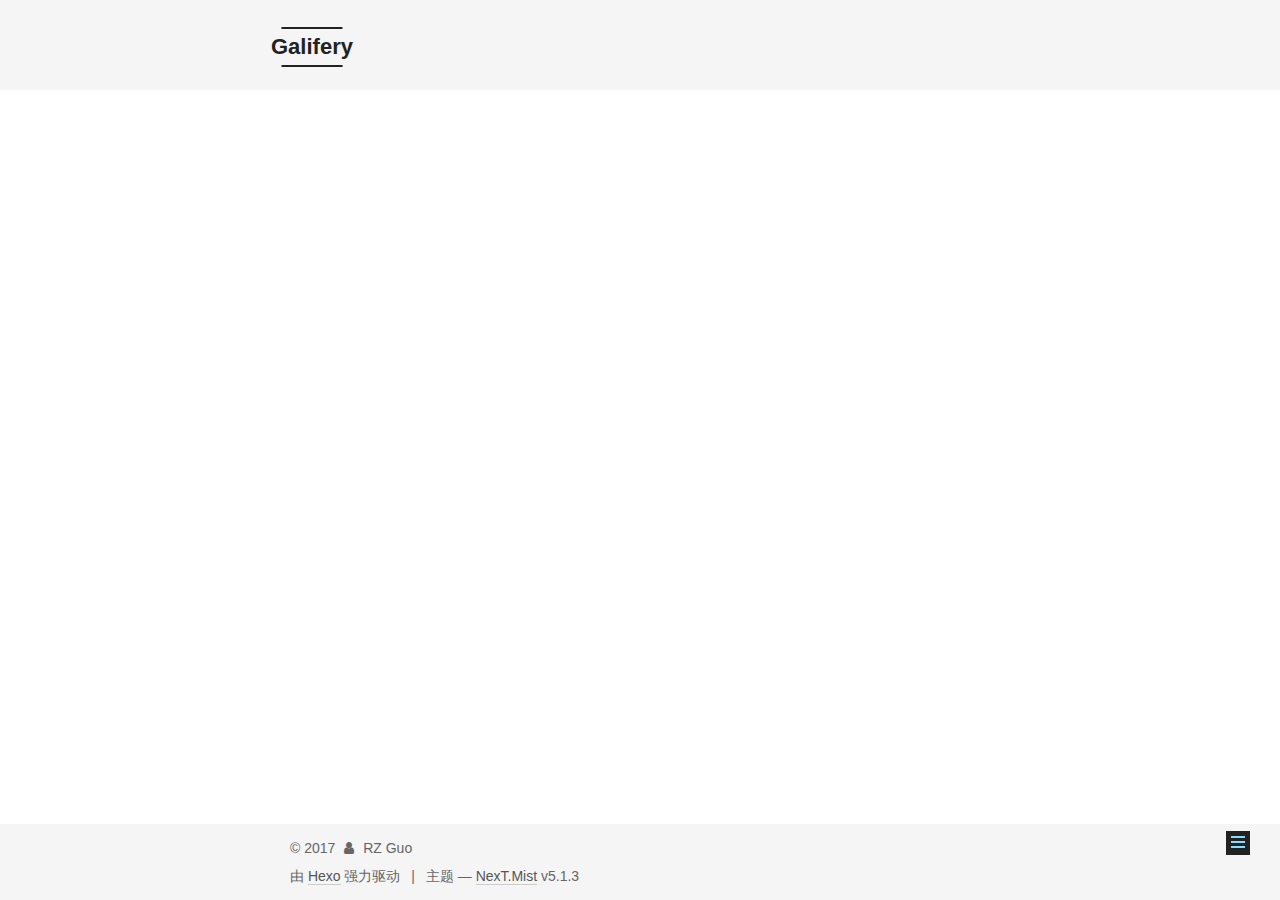
<file: 2017/12/29/First-Commit/index.html>
<!DOCTYPE html>



  


<html class="theme-next mist use-motion" lang="zh-Hans">
<head>
  <meta charset="UTF-8"/>
<meta http-equiv="X-UA-Compatible" content="IE=edge" />
<meta name="viewport" content="width=device-width, initial-scale=1, maximum-scale=1"/>
<meta name="theme-color" content="#222">









<meta http-equiv="Cache-Control" content="no-transform" />
<meta http-equiv="Cache-Control" content="no-siteapp" />
















  
  
  <link href="/lib/fancybox/source/jquery.fancybox.css?v=2.1.5" rel="stylesheet" type="text/css" />







<link href="/lib/font-awesome/css/font-awesome.min.css?v=4.6.2" rel="stylesheet" type="text/css" />

<link href="/css/main.css?v=5.1.3" rel="stylesheet" type="text/css" />


  <link rel="apple-touch-icon" sizes="180x180" href="/images/apple-touch-icon-next.png?v=5.1.3">


  <link rel="icon" type="image/png" sizes="32x32" href="/images/favicon-32x32-next.png?v=5.1.3">


  <link rel="icon" type="image/png" sizes="16x16" href="/images/favicon-16x16-next.png?v=5.1.3">


  <link rel="mask-icon" href="/images/logo.svg?v=5.1.3" color="#222">





  <meta name="keywords" content="三言二拍," />










<meta name="description" content="钱塘人，居杭城一隅二十余载。后感天高地阔，终往而观之。杭州 | Hanover, NH | San Jose, CA">
<meta name="keywords" content="三言二拍">
<meta property="og:type" content="article">
<meta property="og:title" content="First Commit">
<meta property="og:url" content="http://yoursite.com/2017/12/29/First-Commit/index.html">
<meta property="og:site_name" content="Galifery">
<meta property="og:description" content="钱塘人，居杭城一隅二十余载。后感天高地阔，终往而观之。杭州 | Hanover, NH | San Jose, CA">
<meta property="og:locale" content="zh-Hans">
<meta property="og:updated_time" content="2017-12-30T00:46:56.000Z">
<meta name="twitter:card" content="summary">
<meta name="twitter:title" content="First Commit">
<meta name="twitter:description" content="钱塘人，居杭城一隅二十余载。后感天高地阔，终往而观之。杭州 | Hanover, NH | San Jose, CA">



<script type="text/javascript" id="hexo.configurations">
  var NexT = window.NexT || {};
  var CONFIG = {
    root: '/',
    scheme: 'Mist',
    version: '5.1.3',
    sidebar: {"position":"left","display":"post","offset":12,"b2t":false,"scrollpercent":false,"onmobile":false},
    fancybox: true,
    tabs: true,
    motion: {"enable":true,"async":false,"transition":{"post_block":"fadeIn","post_header":"slideDownIn","post_body":"slideDownIn","coll_header":"slideLeftIn","sidebar":"slideUpIn"}},
    duoshuo: {
      userId: '0',
      author: '博主'
    },
    algolia: {
      applicationID: '',
      apiKey: '',
      indexName: '',
      hits: {"per_page":10},
      labels: {"input_placeholder":"Search for Posts","hits_empty":"We didn't find any results for the search: ${query}","hits_stats":"${hits} results found in ${time} ms"}
    }
  };
</script>



  <link rel="canonical" href="http://yoursite.com/2017/12/29/First-Commit/"/>





  <title>First Commit | Galifery</title>
  








</head>

<body itemscope itemtype="http://schema.org/WebPage" lang="zh-Hans">

  
  
    
  

  <div class="container sidebar-position-left page-post-detail">
    <div class="headband"></div>

    <header id="header" class="header" itemscope itemtype="http://schema.org/WPHeader">
      <div class="header-inner"><div class="site-brand-wrapper">
  <div class="site-meta ">
    

    <div class="custom-logo-site-title">
      <a href="/"  class="brand" rel="start">
        <span class="logo-line-before"><i></i></span>
        <span class="site-title">Galifery</span>
        <span class="logo-line-after"><i></i></span>
      </a>
    </div>
      
        <p class="site-subtitle"></p>
      
  </div>

  <div class="site-nav-toggle">
    <button>
      <span class="btn-bar"></span>
      <span class="btn-bar"></span>
      <span class="btn-bar"></span>
    </button>
  </div>
</div>

<nav class="site-nav">
  

  
    <ul id="menu" class="menu">
      
        
        <li class="menu-item menu-item-home">
          <a href="/" rel="section">
            
              <i class="menu-item-icon fa fa-fw fa-question-circle"></i> <br />
            
            首页
          </a>
        </li>
      
        
        <li class="menu-item menu-item-archives">
          <a href="/archives" rel="section">
            
              <i class="menu-item-icon fa fa-fw fa-question-circle"></i> <br />
            
            归档
          </a>
        </li>
      
        
        <li class="menu-item menu-item-about">
          <a href="/about" rel="section">
            
              <i class="menu-item-icon fa fa-fw fa-question-circle"></i> <br />
            
            关于
          </a>
        </li>
      
        
        <li class="menu-item menu-item-tags">
          <a href="/tags" rel="section">
            
              <i class="menu-item-icon fa fa-fw fa-question-circle"></i> <br />
            
            标签
          </a>
        </li>
      

      
    </ul>
  

  
</nav>



 </div>
    </header>

    <main id="main" class="main">
      <div class="main-inner">
        <div class="content-wrap">
          <div id="content" class="content">
            

  <div id="posts" class="posts-expand">
    

  

  
  
  

  <article class="post post-type-normal" itemscope itemtype="http://schema.org/Article">
  
  
  
  <div class="post-block">
    <link itemprop="mainEntityOfPage" href="http://yoursite.com/2017/12/29/First-Commit/">

    <span hidden itemprop="author" itemscope itemtype="http://schema.org/Person">
      <meta itemprop="name" content="RZ Guo">
      <meta itemprop="description" content="">
      <meta itemprop="image" content="/images/avatar.gif">
    </span>

    <span hidden itemprop="publisher" itemscope itemtype="http://schema.org/Organization">
      <meta itemprop="name" content="Galifery">
    </span>

    
      <header class="post-header">

        
        
          <h1 class="post-title" itemprop="name headline">First Commit</h1>
        

        <div class="post-meta">
          <span class="post-time">
            
              <span class="post-meta-item-icon">
                <i class="fa fa-calendar-o"></i>
              </span>
              
                <span class="post-meta-item-text">发表于</span>
              
              <time title="创建于" itemprop="dateCreated datePublished" datetime="2017-12-29T11:41:53-08:00">
                2017-12-29
              </time>
            

            

            
          </span>

          

          
            
          

          
          

          

          

          

        </div>
      </header>
    

    
    
    
    <div class="post-body" itemprop="articleBody">

      
      

      
        <p>钱塘人，居杭城一隅二十余载。后感天高地阔，终往而观之。<br>杭州 | Hanover, NH | San Jose, CA</p>

      
    </div>
    
    
    

    

    

    

    <footer class="post-footer">
      
        <div class="post-tags">
          
            <a href="/tags/三言二拍/" rel="tag"># 三言二拍</a>
          
        </div>
      

      
      
      

      
        <div class="post-nav">
          <div class="post-nav-next post-nav-item">
            
          </div>

          <span class="post-nav-divider"></span>

          <div class="post-nav-prev post-nav-item">
            
              <a href="/2017/12/29/LC126/" rel="prev" title="LC126 word ladder II">
                LC126 word ladder II <i class="fa fa-chevron-right"></i>
              </a>
            
          </div>
        </div>
      

      
      
    </footer>
  </div>
  
  
  
  </article>



    <div class="post-spread">
      
    </div>
  </div>


          </div>
          


          

  



        </div>
        
          
  
  <div class="sidebar-toggle">
    <div class="sidebar-toggle-line-wrap">
      <span class="sidebar-toggle-line sidebar-toggle-line-first"></span>
      <span class="sidebar-toggle-line sidebar-toggle-line-middle"></span>
      <span class="sidebar-toggle-line sidebar-toggle-line-last"></span>
    </div>
  </div>

  <aside id="sidebar" class="sidebar">
    
    <div class="sidebar-inner">

      

      

      <section class="site-overview-wrap sidebar-panel sidebar-panel-active">
        <div class="site-overview">
          <div class="site-author motion-element" itemprop="author" itemscope itemtype="http://schema.org/Person">
            
              <p class="site-author-name" itemprop="name">RZ Guo</p>
              <p class="site-description motion-element" itemprop="description"></p>
          </div>

          <nav class="site-state motion-element">

            
              <div class="site-state-item site-state-posts">
              
                <a href="/archives">
              
                  <span class="site-state-item-count">2</span>
                  <span class="site-state-item-name">日志</span>
                </a>
              </div>
            

            

            
              
              
              <div class="site-state-item site-state-tags">
                <a href="/tags/index.html">
                  <span class="site-state-item-count">3</span>
                  <span class="site-state-item-name">标签</span>
                </a>
              </div>
            

          </nav>

          

          

          
          

          
          

          

        </div>
      </section>

      

      

    </div>
  </aside>


        
      </div>
    </main>

    <footer id="footer" class="footer">
      <div class="footer-inner">
        <div class="copyright">&copy; <span itemprop="copyrightYear">2017</span>
  <span class="with-love">
    <i class="fa fa-user"></i>
  </span>
  <span class="author" itemprop="copyrightHolder">RZ Guo</span>

  
</div>


  <div class="powered-by">由 <a class="theme-link" target="_blank" href="https://hexo.io">Hexo</a> 强力驱动</div>



  <span class="post-meta-divider">|</span>



  <div class="theme-info">主题 &mdash; <a class="theme-link" target="_blank" href="https://github.com/iissnan/hexo-theme-next">NexT.Mist</a> v5.1.3</div>




        







        
      </div>
    </footer>

    
      <div class="back-to-top">
        <i class="fa fa-arrow-up"></i>
        
      </div>
    

    

  </div>

  

<script type="text/javascript">
  if (Object.prototype.toString.call(window.Promise) !== '[object Function]') {
    window.Promise = null;
  }
</script>









  












  
  
    <script type="text/javascript" src="/lib/jquery/index.js?v=2.1.3"></script>
  

  
  
    <script type="text/javascript" src="/lib/fastclick/lib/fastclick.min.js?v=1.0.6"></script>
  

  
  
    <script type="text/javascript" src="/lib/jquery_lazyload/jquery.lazyload.js?v=1.9.7"></script>
  

  
  
    <script type="text/javascript" src="/lib/velocity/velocity.min.js?v=1.2.1"></script>
  

  
  
    <script type="text/javascript" src="/lib/velocity/velocity.ui.min.js?v=1.2.1"></script>
  

  
  
    <script type="text/javascript" src="/lib/fancybox/source/jquery.fancybox.pack.js?v=2.1.5"></script>
  


  


  <script type="text/javascript" src="/js/src/utils.js?v=5.1.3"></script>

  <script type="text/javascript" src="/js/src/motion.js?v=5.1.3"></script>



  
  

  
  <script type="text/javascript" src="/js/src/scrollspy.js?v=5.1.3"></script>
<script type="text/javascript" src="/js/src/post-details.js?v=5.1.3"></script>



  


  <script type="text/javascript" src="/js/src/bootstrap.js?v=5.1.3"></script>



  


  




	





  





  












  





  

  

  

  
  

  

  

  

</body>
</html>
</file>
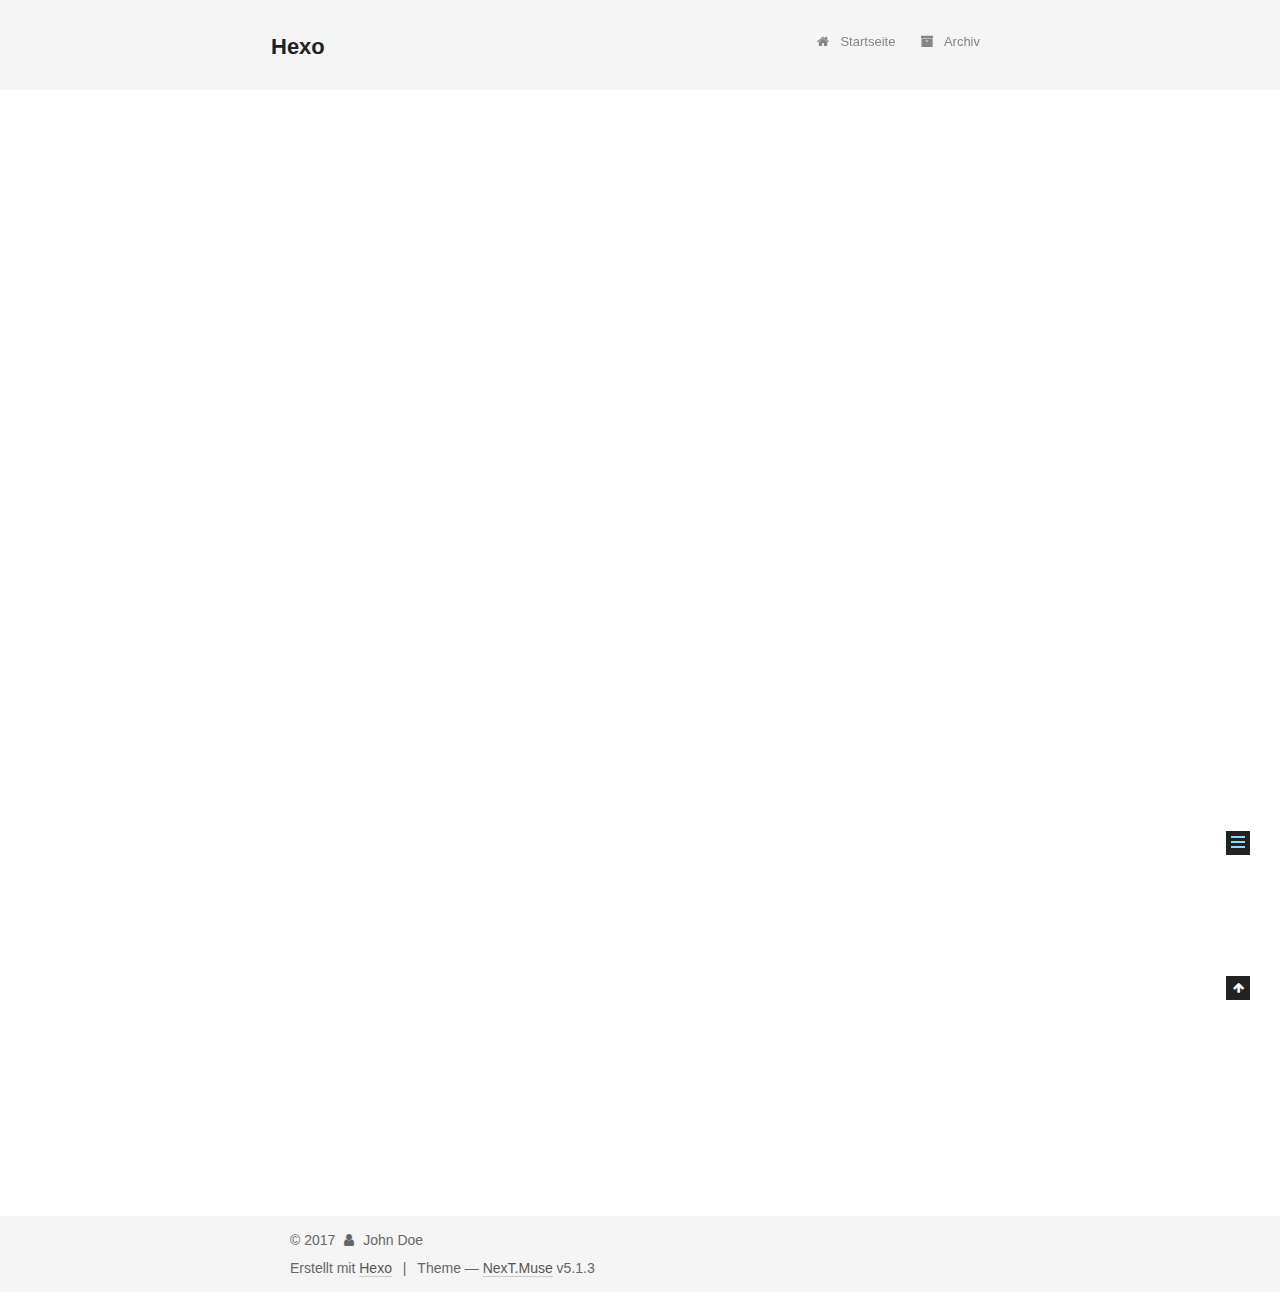
<file: 2017/12/29/hello-world/index.html>
<!DOCTYPE html>



  


<html class="theme-next muse use-motion" lang="">
<head>
  <meta charset="UTF-8"/>
<meta http-equiv="X-UA-Compatible" content="IE=edge" />
<meta name="viewport" content="width=device-width, initial-scale=1, maximum-scale=1"/>
<meta name="theme-color" content="#222">









<meta http-equiv="Cache-Control" content="no-transform" />
<meta http-equiv="Cache-Control" content="no-siteapp" />
















  
  
  <link href="/lib/fancybox/source/jquery.fancybox.css?v=2.1.5" rel="stylesheet" type="text/css" />







<link href="/lib/font-awesome/css/font-awesome.min.css?v=4.6.2" rel="stylesheet" type="text/css" />

<link href="/css/main.css?v=5.1.3" rel="stylesheet" type="text/css" />


  <link rel="apple-touch-icon" sizes="180x180" href="/images/apple-touch-icon-next.png?v=5.1.3">


  <link rel="icon" type="image/png" sizes="32x32" href="/images/favicon-32x32-next.png?v=5.1.3">


  <link rel="icon" type="image/png" sizes="16x16" href="/images/favicon-16x16-next.png?v=5.1.3">


  <link rel="mask-icon" href="/images/logo.svg?v=5.1.3" color="#222">





  <meta name="keywords" content="Hexo, NexT" />










<meta name="description" content="Welcome to Hexo! This is your very first post. Check documentation for more info. If you get any problems when using Hexo, you can find the answer in troubleshooting or you can ask me on GitHub. Quick">
<meta property="og:type" content="article">
<meta property="og:title" content="Hello World">
<meta property="og:url" content="http://yoursite.com/2017/12/29/hello-world/index.html">
<meta property="og:site_name" content="Hexo">
<meta property="og:description" content="Welcome to Hexo! This is your very first post. Check documentation for more info. If you get any problems when using Hexo, you can find the answer in troubleshooting or you can ask me on GitHub. Quick">
<meta property="og:updated_time" content="2017-12-29T18:57:33.000Z">
<meta name="twitter:card" content="summary">
<meta name="twitter:title" content="Hello World">
<meta name="twitter:description" content="Welcome to Hexo! This is your very first post. Check documentation for more info. If you get any problems when using Hexo, you can find the answer in troubleshooting or you can ask me on GitHub. Quick">



<script type="text/javascript" id="hexo.configurations">
  var NexT = window.NexT || {};
  var CONFIG = {
    root: '/',
    scheme: 'Muse',
    version: '5.1.3',
    sidebar: {"position":"left","display":"post","offset":12,"b2t":false,"scrollpercent":false,"onmobile":false},
    fancybox: true,
    tabs: true,
    motion: {"enable":true,"async":false,"transition":{"post_block":"fadeIn","post_header":"slideDownIn","post_body":"slideDownIn","coll_header":"slideLeftIn","sidebar":"slideUpIn"}},
    duoshuo: {
      userId: '0',
      author: 'Author'
    },
    algolia: {
      applicationID: '',
      apiKey: '',
      indexName: '',
      hits: {"per_page":10},
      labels: {"input_placeholder":"Search for Posts","hits_empty":"We didn't find any results for the search: ${query}","hits_stats":"${hits} results found in ${time} ms"}
    }
  };
</script>



  <link rel="canonical" href="http://yoursite.com/2017/12/29/hello-world/"/>





  <title>Hello World | Hexo</title>
  








</head>

<body itemscope itemtype="http://schema.org/WebPage" lang="">

  
  
    
  

  <div class="container sidebar-position-left page-post-detail">
    <div class="headband"></div>

    <header id="header" class="header" itemscope itemtype="http://schema.org/WPHeader">
      <div class="header-inner"><div class="site-brand-wrapper">
  <div class="site-meta ">
    

    <div class="custom-logo-site-title">
      <a href="/"  class="brand" rel="start">
        <span class="logo-line-before"><i></i></span>
        <span class="site-title">Hexo</span>
        <span class="logo-line-after"><i></i></span>
      </a>
    </div>
      
        <p class="site-subtitle"></p>
      
  </div>

  <div class="site-nav-toggle">
    <button>
      <span class="btn-bar"></span>
      <span class="btn-bar"></span>
      <span class="btn-bar"></span>
    </button>
  </div>
</div>

<nav class="site-nav">
  

  
    <ul id="menu" class="menu">
      
        
        <li class="menu-item menu-item-home">
          <a href="/" rel="section">
            
              <i class="menu-item-icon fa fa-fw fa-home"></i> <br />
            
            Startseite
          </a>
        </li>
      
        
        <li class="menu-item menu-item-archives">
          <a href="/archives/" rel="section">
            
              <i class="menu-item-icon fa fa-fw fa-archive"></i> <br />
            
            Archiv
          </a>
        </li>
      

      
    </ul>
  

  
</nav>



 </div>
    </header>

    <main id="main" class="main">
      <div class="main-inner">
        <div class="content-wrap">
          <div id="content" class="content">
            

  <div id="posts" class="posts-expand">
    

  

  
  
  

  <article class="post post-type-normal" itemscope itemtype="http://schema.org/Article">
  
  
  
  <div class="post-block">
    <link itemprop="mainEntityOfPage" href="http://yoursite.com/2017/12/29/hello-world/">

    <span hidden itemprop="author" itemscope itemtype="http://schema.org/Person">
      <meta itemprop="name" content="John Doe">
      <meta itemprop="description" content="">
      <meta itemprop="image" content="/images/avatar.gif">
    </span>

    <span hidden itemprop="publisher" itemscope itemtype="http://schema.org/Organization">
      <meta itemprop="name" content="Hexo">
    </span>

    
      <header class="post-header">

        
        
          <h1 class="post-title" itemprop="name headline">Hello World</h1>
        

        <div class="post-meta">
          <span class="post-time">
            
              <span class="post-meta-item-icon">
                <i class="fa fa-calendar-o"></i>
              </span>
              
                <span class="post-meta-item-text">Veröffentlicht am</span>
              
              <time title="Post created" itemprop="dateCreated datePublished" datetime="2017-12-29T10:57:33-08:00">
                2017-12-29
              </time>
            

            

            
          </span>

          

          
            
          

          
          

          

          

          

        </div>
      </header>
    

    
    
    
    <div class="post-body" itemprop="articleBody">

      
      

      
        <p>Welcome to <a href="https://hexo.io/" target="_blank" rel="noopener">Hexo</a>! This is your very first post. Check <a href="https://hexo.io/docs/" target="_blank" rel="noopener">documentation</a> for more info. If you get any problems when using Hexo, you can find the answer in <a href="https://hexo.io/docs/troubleshooting.html" target="_blank" rel="noopener">troubleshooting</a> or you can ask me on <a href="https://github.com/hexojs/hexo/issues" target="_blank" rel="noopener">GitHub</a>.</p>
<h2 id="Quick-Start"><a href="#Quick-Start" class="headerlink" title="Quick Start"></a>Quick Start</h2><h3 id="Create-a-new-post"><a href="#Create-a-new-post" class="headerlink" title="Create a new post"></a>Create a new post</h3><figure class="highlight bash"><table><tr><td class="gutter"><pre><span class="line">1</span><br></pre></td><td class="code"><pre><span class="line">$ hexo new <span class="string">"My New Post"</span></span><br></pre></td></tr></table></figure>
<p>More info: <a href="https://hexo.io/docs/writing.html" target="_blank" rel="noopener">Writing</a></p>
<h3 id="Run-server"><a href="#Run-server" class="headerlink" title="Run server"></a>Run server</h3><figure class="highlight bash"><table><tr><td class="gutter"><pre><span class="line">1</span><br></pre></td><td class="code"><pre><span class="line">$ hexo server</span><br></pre></td></tr></table></figure>
<p>More info: <a href="https://hexo.io/docs/server.html" target="_blank" rel="noopener">Server</a></p>
<h3 id="Generate-static-files"><a href="#Generate-static-files" class="headerlink" title="Generate static files"></a>Generate static files</h3><figure class="highlight bash"><table><tr><td class="gutter"><pre><span class="line">1</span><br></pre></td><td class="code"><pre><span class="line">$ hexo generate</span><br></pre></td></tr></table></figure>
<p>More info: <a href="https://hexo.io/docs/generating.html" target="_blank" rel="noopener">Generating</a></p>
<h3 id="Deploy-to-remote-sites"><a href="#Deploy-to-remote-sites" class="headerlink" title="Deploy to remote sites"></a>Deploy to remote sites</h3><figure class="highlight bash"><table><tr><td class="gutter"><pre><span class="line">1</span><br></pre></td><td class="code"><pre><span class="line">$ hexo deploy</span><br></pre></td></tr></table></figure>
<p>More info: <a href="https://hexo.io/docs/deployment.html" target="_blank" rel="noopener">Deployment</a></p>

      
    </div>
    
    
    

    

    

    

    <footer class="post-footer">
      

      
      
      

      

      
      
    </footer>
  </div>
  
  
  
  </article>



    <div class="post-spread">
      
    </div>
  </div>


          </div>
          


          

  



        </div>
        
          
  
  <div class="sidebar-toggle">
    <div class="sidebar-toggle-line-wrap">
      <span class="sidebar-toggle-line sidebar-toggle-line-first"></span>
      <span class="sidebar-toggle-line sidebar-toggle-line-middle"></span>
      <span class="sidebar-toggle-line sidebar-toggle-line-last"></span>
    </div>
  </div>

  <aside id="sidebar" class="sidebar">
    
    <div class="sidebar-inner">

      

      
        <ul class="sidebar-nav motion-element">
          <li class="sidebar-nav-toc sidebar-nav-active" data-target="post-toc-wrap">
            Inhaltsverzeichnis
          </li>
          <li class="sidebar-nav-overview" data-target="site-overview-wrap">
            Übersicht
          </li>
        </ul>
      

      <section class="site-overview-wrap sidebar-panel">
        <div class="site-overview">
          <div class="site-author motion-element" itemprop="author" itemscope itemtype="http://schema.org/Person">
            
              <p class="site-author-name" itemprop="name">John Doe</p>
              <p class="site-description motion-element" itemprop="description"></p>
          </div>

          <nav class="site-state motion-element">

            
              <div class="site-state-item site-state-posts">
              
                <a href="/archives/">
              
                  <span class="site-state-item-count">1</span>
                  <span class="site-state-item-name">Artikel</span>
                </a>
              </div>
            

            

            

          </nav>

          

          

          
          

          
          

          

        </div>
      </section>

      
      <!--noindex-->
        <section class="post-toc-wrap motion-element sidebar-panel sidebar-panel-active">
          <div class="post-toc">

            
              
            

            
              <div class="post-toc-content"><ol class="nav"><li class="nav-item nav-level-2"><a class="nav-link" href="#Quick-Start"><span class="nav-number">1.</span> <span class="nav-text">Quick Start</span></a><ol class="nav-child"><li class="nav-item nav-level-3"><a class="nav-link" href="#Create-a-new-post"><span class="nav-number">1.1.</span> <span class="nav-text">Create a new post</span></a></li><li class="nav-item nav-level-3"><a class="nav-link" href="#Run-server"><span class="nav-number">1.2.</span> <span class="nav-text">Run server</span></a></li><li class="nav-item nav-level-3"><a class="nav-link" href="#Generate-static-files"><span class="nav-number">1.3.</span> <span class="nav-text">Generate static files</span></a></li><li class="nav-item nav-level-3"><a class="nav-link" href="#Deploy-to-remote-sites"><span class="nav-number">1.4.</span> <span class="nav-text">Deploy to remote sites</span></a></li></ol></li></ol></div>
            

          </div>
        </section>
      <!--/noindex-->
      

      

    </div>
  </aside>


        
      </div>
    </main>

    <footer id="footer" class="footer">
      <div class="footer-inner">
        <div class="copyright">&copy; <span itemprop="copyrightYear">2017</span>
  <span class="with-love">
    <i class="fa fa-user"></i>
  </span>
  <span class="author" itemprop="copyrightHolder">John Doe</span>

  
</div>


  <div class="powered-by">Erstellt mit  <a class="theme-link" target="_blank" href="https://hexo.io">Hexo</a></div>



  <span class="post-meta-divider">|</span>



  <div class="theme-info">Theme &mdash; <a class="theme-link" target="_blank" href="https://github.com/iissnan/hexo-theme-next">NexT.Muse</a> v5.1.3</div>




        







        
      </div>
    </footer>

    
      <div class="back-to-top">
        <i class="fa fa-arrow-up"></i>
        
      </div>
    

    

  </div>

  

<script type="text/javascript">
  if (Object.prototype.toString.call(window.Promise) !== '[object Function]') {
    window.Promise = null;
  }
</script>









  












  
  
    <script type="text/javascript" src="/lib/jquery/index.js?v=2.1.3"></script>
  

  
  
    <script type="text/javascript" src="/lib/fastclick/lib/fastclick.min.js?v=1.0.6"></script>
  

  
  
    <script type="text/javascript" src="/lib/jquery_lazyload/jquery.lazyload.js?v=1.9.7"></script>
  

  
  
    <script type="text/javascript" src="/lib/velocity/velocity.min.js?v=1.2.1"></script>
  

  
  
    <script type="text/javascript" src="/lib/velocity/velocity.ui.min.js?v=1.2.1"></script>
  

  
  
    <script type="text/javascript" src="/lib/fancybox/source/jquery.fancybox.pack.js?v=2.1.5"></script>
  


  


  <script type="text/javascript" src="/js/src/utils.js?v=5.1.3"></script>

  <script type="text/javascript" src="/js/src/motion.js?v=5.1.3"></script>



  
  

  
  <script type="text/javascript" src="/js/src/scrollspy.js?v=5.1.3"></script>
<script type="text/javascript" src="/js/src/post-details.js?v=5.1.3"></script>



  


  <script type="text/javascript" src="/js/src/bootstrap.js?v=5.1.3"></script>



  


  




	





  





  












  





  

  

  

  
  

  

  

  

</body>
</html>
</file>
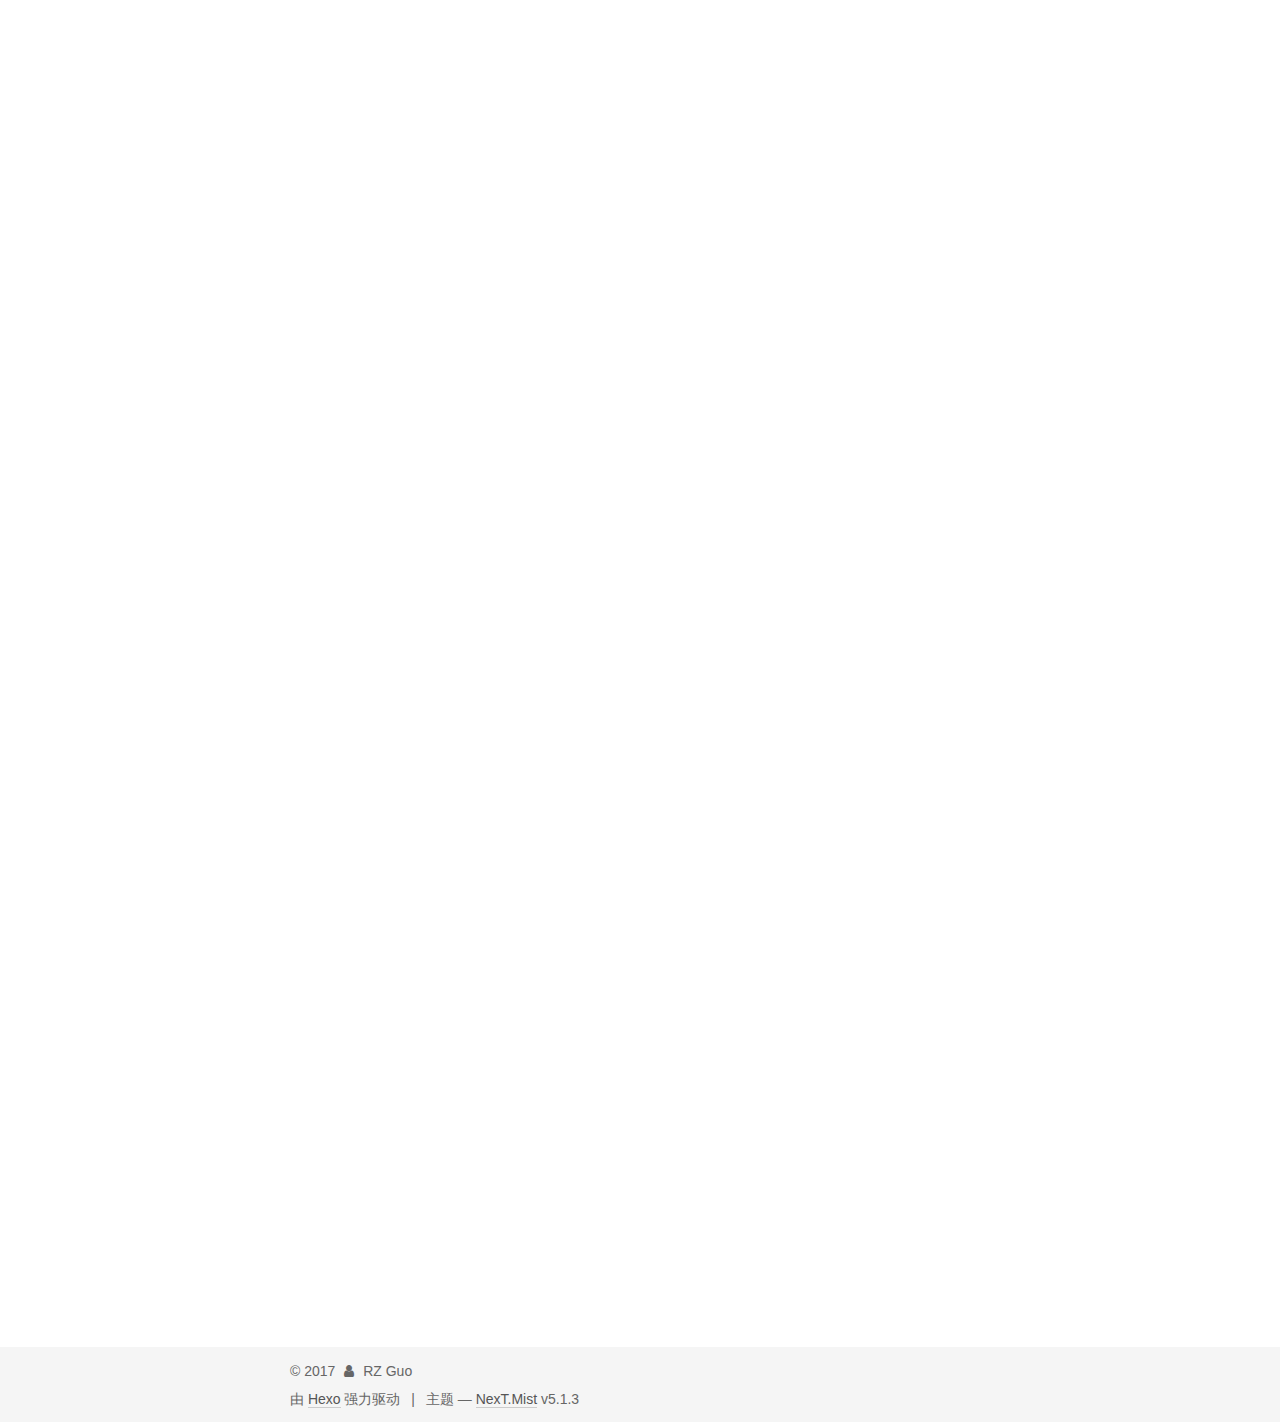
<file: 2017/12/29/LC126-word-ladder-II-题解/index.html>
<!DOCTYPE html>



  


<html class="theme-next mist use-motion" lang="zh-Hans">
<head>
  <meta charset="UTF-8"/>
<meta http-equiv="X-UA-Compatible" content="IE=edge" />
<meta name="viewport" content="width=device-width, initial-scale=1, maximum-scale=1"/>
<meta name="theme-color" content="#222">









<meta http-equiv="Cache-Control" content="no-transform" />
<meta http-equiv="Cache-Control" content="no-siteapp" />
















  
  
  <link href="/lib/fancybox/source/jquery.fancybox.css?v=2.1.5" rel="stylesheet" type="text/css" />







<link href="/lib/font-awesome/css/font-awesome.min.css?v=4.6.2" rel="stylesheet" type="text/css" />

<link href="/css/main.css?v=5.1.3" rel="stylesheet" type="text/css" />


  <link rel="apple-touch-icon" sizes="180x180" href="/images/apple-touch-icon-next.png?v=5.1.3">


  <link rel="icon" type="image/png" sizes="32x32" href="/images/favicon-32x32-next.png?v=5.1.3">


  <link rel="icon" type="image/png" sizes="16x16" href="/images/favicon-16x16-next.png?v=5.1.3">


  <link rel="mask-icon" href="/images/logo.svg?v=5.1.3" color="#222">





  <meta name="keywords" content="利特扣の,backtracking,dfs,bfs," />










<meta name="description" content="Description Given two words (start and end), and a dictionary,  find all shortest transformation sequence(s) from start to end, such that:  Only one letter can be changed at a time.  Each intermediate">
<meta name="keywords" content="利特扣の,backtracking,dfs,bfs">
<meta property="og:type" content="article">
<meta property="og:title" content="LC126 word ladder II 题解">
<meta property="og:url" content="http://yoursite.com/2017/12/29/LC126-word-ladder-II-题解/index.html">
<meta property="og:site_name" content="Galifery">
<meta property="og:description" content="Description Given two words (start and end), and a dictionary,  find all shortest transformation sequence(s) from start to end, such that:  Only one letter can be changed at a time.  Each intermediate">
<meta property="og:locale" content="zh-Hans">
<meta property="og:updated_time" content="2017-12-31T07:30:30.000Z">
<meta name="twitter:card" content="summary">
<meta name="twitter:title" content="LC126 word ladder II 题解">
<meta name="twitter:description" content="Description Given two words (start and end), and a dictionary,  find all shortest transformation sequence(s) from start to end, such that:  Only one letter can be changed at a time.  Each intermediate">



<script type="text/javascript" id="hexo.configurations">
  var NexT = window.NexT || {};
  var CONFIG = {
    root: '/',
    scheme: 'Mist',
    version: '5.1.3',
    sidebar: {"position":"left","display":"post","offset":12,"b2t":false,"scrollpercent":false,"onmobile":false},
    fancybox: true,
    tabs: true,
    motion: {"enable":true,"async":false,"transition":{"post_block":"fadeIn","post_header":"slideDownIn","post_body":"slideDownIn","coll_header":"slideLeftIn","sidebar":"slideUpIn"}},
    duoshuo: {
      userId: '0',
      author: '博主'
    },
    algolia: {
      applicationID: '',
      apiKey: '',
      indexName: '',
      hits: {"per_page":10},
      labels: {"input_placeholder":"Search for Posts","hits_empty":"We didn't find any results for the search: ${query}","hits_stats":"${hits} results found in ${time} ms"}
    }
  };
</script>



  <link rel="canonical" href="http://yoursite.com/2017/12/29/LC126-word-ladder-II-题解/"/>





  <title>LC126 word ladder II 题解 | Galifery</title>
  








</head>

<body itemscope itemtype="http://schema.org/WebPage" lang="zh-Hans">

  
  
    
  

  <div class="container sidebar-position-left page-post-detail">
    <div class="headband"></div>

    <header id="header" class="header" itemscope itemtype="http://schema.org/WPHeader">
      <div class="header-inner"><div class="site-brand-wrapper">
  <div class="site-meta ">
    

    <div class="custom-logo-site-title">
      <a href="/"  class="brand" rel="start">
        <span class="logo-line-before"><i></i></span>
        <span class="site-title">Galifery</span>
        <span class="logo-line-after"><i></i></span>
      </a>
    </div>
      
        <p class="site-subtitle"></p>
      
  </div>

  <div class="site-nav-toggle">
    <button>
      <span class="btn-bar"></span>
      <span class="btn-bar"></span>
      <span class="btn-bar"></span>
    </button>
  </div>
</div>

<nav class="site-nav">
  

  
    <ul id="menu" class="menu">
      
        
        <li class="menu-item menu-item-home">
          <a href="/" rel="section">
            
              <i class="menu-item-icon fa fa-fw fa-question-circle"></i> <br />
            
            首页
          </a>
        </li>
      
        
        <li class="menu-item menu-item-archives">
          <a href="/archives" rel="section">
            
              <i class="menu-item-icon fa fa-fw fa-question-circle"></i> <br />
            
            归档
          </a>
        </li>
      
        
        <li class="menu-item menu-item-about">
          <a href="/about" rel="section">
            
              <i class="menu-item-icon fa fa-fw fa-question-circle"></i> <br />
            
            关于
          </a>
        </li>
      
        
        <li class="menu-item menu-item-tags">
          <a href="/tags" rel="section">
            
              <i class="menu-item-icon fa fa-fw fa-question-circle"></i> <br />
            
            标签
          </a>
        </li>
      

      
    </ul>
  

  
</nav>



 </div>
    </header>

    <main id="main" class="main">
      <div class="main-inner">
        <div class="content-wrap">
          <div id="content" class="content">
            

  <div id="posts" class="posts-expand">
    

  

  
  
  

  <article class="post post-type-normal" itemscope itemtype="http://schema.org/Article">
  
  
  
  <div class="post-block">
    <link itemprop="mainEntityOfPage" href="http://yoursite.com/2017/12/29/LC126-word-ladder-II-题解/">

    <span hidden itemprop="author" itemscope itemtype="http://schema.org/Person">
      <meta itemprop="name" content="RZ Guo">
      <meta itemprop="description" content="">
      <meta itemprop="image" content="/images/avatar.gif">
    </span>

    <span hidden itemprop="publisher" itemscope itemtype="http://schema.org/Organization">
      <meta itemprop="name" content="Galifery">
    </span>

    
      <header class="post-header">

        
        
          <h1 class="post-title" itemprop="name headline">LC126 word ladder II 题解</h1>
        

        <div class="post-meta">
          <span class="post-time">
            
              <span class="post-meta-item-icon">
                <i class="fa fa-calendar-o"></i>
              </span>
              
                <span class="post-meta-item-text">发表于</span>
              
              <time title="创建于" itemprop="dateCreated datePublished" datetime="2017-12-29T14:54:33-08:00">
                2017-12-29
              </time>
            

            

            
          </span>

          

          
            
          

          
          

          

          

          

        </div>
      </header>
    

    
    
    
    <div class="post-body" itemprop="articleBody">

      
      

      
        <h2 id="Description"><a href="#Description" class="headerlink" title="Description"></a>Description</h2><pre>
Given two words (start and end), and a dictionary, 
find all shortest transformation sequence(s) from start to end, such that: 
Only one letter can be changed at a time. 
Each intermediate word must exist in the dictionary. For example:

Given:
start = "hit"
end = "cog"
dict = ["hot","dot","dog","lot","log"]

Output:
[["hit","hot","dot","dog","cog"],["hit","hot","lot","log","cog"]]
</pre>

<h2 id="Solution"><a href="#Solution" class="headerlink" title="Solution"></a>Solution</h2><h3 id="naive-solution-backtracking"><a href="#naive-solution-backtracking" class="headerlink" title="naive solution: backtracking"></a>naive solution: backtracking</h3><ul>
<li>递归地遍历没有visit过且与cur_word相差一个字母的word<ul>
<li>TLE: wordlist很长时时间复杂度极高 case19 TLE</li>
<li>wordlist.size() = n, word.length() = m. </li>
<li>worst case (任意两个词语相差一个字符)-&gt; 时间复杂度为 n(n-1) … 1 * m = n! * m </li>
</ul>
</li>
</ul>
<figure class="highlight java"><table><tr><td class="gutter"><pre><span class="line">1</span><br><span class="line">2</span><br><span class="line">3</span><br><span class="line">4</span><br><span class="line">5</span><br><span class="line">6</span><br><span class="line">7</span><br><span class="line">8</span><br><span class="line">9</span><br><span class="line">10</span><br><span class="line">11</span><br><span class="line">12</span><br><span class="line">13</span><br><span class="line">14</span><br><span class="line">15</span><br><span class="line">16</span><br><span class="line">17</span><br><span class="line">18</span><br><span class="line">19</span><br><span class="line">20</span><br><span class="line">21</span><br><span class="line">22</span><br><span class="line">23</span><br><span class="line">24</span><br><span class="line">25</span><br><span class="line">26</span><br><span class="line">27</span><br><span class="line">28</span><br><span class="line">29</span><br><span class="line">30</span><br><span class="line">31</span><br><span class="line">32</span><br><span class="line">33</span><br><span class="line">34</span><br><span class="line">35</span><br><span class="line">36</span><br><span class="line">37</span><br><span class="line">38</span><br><span class="line">39</span><br><span class="line">40</span><br><span class="line">41</span><br><span class="line">42</span><br><span class="line">43</span><br><span class="line">44</span><br><span class="line">45</span><br><span class="line">46</span><br><span class="line">47</span><br><span class="line">48</span><br><span class="line">49</span><br><span class="line">50</span><br><span class="line">51</span><br><span class="line">52</span><br><span class="line">53</span><br><span class="line">54</span><br><span class="line">55</span><br><span class="line">56</span><br></pre></td><td class="code"><pre><span class="line"></span><br><span class="line"><span class="comment">//try1: backtracking</span></span><br><span class="line"><span class="keyword">public</span> List&lt;List&lt;String&gt;&gt; findLadders(String beginWord, String endWord, </span><br><span class="line">List&lt;String&gt; wordList)&#123;</span><br><span class="line">    List&lt;List&lt;String&gt;&gt; res = <span class="keyword">new</span> LinkedList&lt;&gt;();</span><br><span class="line">    List&lt;String&gt; tmp = <span class="keyword">new</span> LinkedList&lt;&gt;();</span><br><span class="line">    <span class="comment">//用一个数组来标记某个词语是否已经visited过</span></span><br><span class="line">    <span class="keyword">int</span>[] mark = <span class="keyword">new</span> <span class="keyword">int</span>[wordList.size()];</span><br><span class="line">    tmp.add(beginWord);</span><br><span class="line">    helper(wordList,mark,beginWord,endWord,tmp,res);</span><br><span class="line">    <span class="keyword">return</span> res;</span><br><span class="line">&#125;</span><br><span class="line"></span><br><span class="line"><span class="function"><span class="keyword">public</span> <span class="keyword">void</span> <span class="title">helper</span><span class="params">(List&lt;String&gt; wordlist, <span class="keyword">int</span>[] mark, String curWord,</span></span></span><br><span class="line"><span class="function"><span class="params"> String endWord, List&lt;String&gt; tmp,List&lt;List&lt;String&gt;&gt; res)</span></span>&#123;</span><br><span class="line">    <span class="comment">//如果curWord == endWord, 说明已经找到一条有效的path</span></span><br><span class="line">    <span class="comment">//下一步就是判断这条path是不是目前的最短path</span></span><br><span class="line">    <span class="keyword">if</span>(curWord.equals(endWord))&#123;</span><br><span class="line">        <span class="keyword">if</span>(res.size()==<span class="number">0</span>)&#123;</span><br><span class="line">            res.add(<span class="keyword">new</span> LinkedList(tmp));</span><br><span class="line">            <span class="keyword">return</span>;</span><br><span class="line">        &#125;<span class="keyword">else</span>&#123;</span><br><span class="line">            <span class="keyword">int</span> pre_size = res.get(<span class="number">0</span>).size(),cur_size = tmp.size();</span><br><span class="line">            <span class="keyword">if</span>(pre_size==cur_size)&#123;</span><br><span class="line">                res.add(<span class="keyword">new</span> LinkedList(tmp));</span><br><span class="line">            &#125;<span class="keyword">else</span> <span class="keyword">if</span>(pre_size&lt;cur_size) <span class="keyword">return</span>;</span><br><span class="line">            <span class="keyword">else</span>&#123;</span><br><span class="line">                res.clear();</span><br><span class="line">                res.add(<span class="keyword">new</span> LinkedList(tmp));</span><br><span class="line">            &#125;</span><br><span class="line">            <span class="keyword">return</span>;</span><br><span class="line">        &#125;</span><br><span class="line">    &#125;</span><br><span class="line">    </span><br><span class="line">    <span class="comment">//如果curWord != endWord, 继续递归调用helper function</span></span><br><span class="line">    <span class="keyword">for</span>(<span class="keyword">int</span> i = <span class="number">0</span>; i &lt; mark.length; i++)&#123;</span><br><span class="line">        <span class="keyword">if</span>(mark[i] ==<span class="number">1</span> ) <span class="keyword">continue</span>;</span><br><span class="line">        String word = wordlist.get(i);</span><br><span class="line">        <span class="keyword">if</span>(check(curWord,word))&#123;</span><br><span class="line">            mark[i] = <span class="number">1</span>;</span><br><span class="line">            tmp.add(word);</span><br><span class="line">            helper(wordlist,mark,word,endWord,tmp,res);</span><br><span class="line">            tmp.remove(tmp.size()-<span class="number">1</span>);</span><br><span class="line">            mark[i] = <span class="number">0</span>;</span><br><span class="line">        &#125;</span><br><span class="line">    &#125;</span><br><span class="line">&#125;</span><br><span class="line"></span><br><span class="line"><span class="comment">//逐位判断两个String是否只相差一个字符</span></span><br><span class="line"><span class="function"><span class="keyword">public</span> <span class="keyword">boolean</span> <span class="title">check</span><span class="params">(String a, String b)</span></span>&#123;</span><br><span class="line">    <span class="keyword">int</span> cnt = <span class="number">0</span>;</span><br><span class="line">    <span class="keyword">for</span>(<span class="keyword">int</span> i = <span class="number">0</span>; i &lt; a.length(); i++)&#123;</span><br><span class="line">        <span class="keyword">if</span>(a.charAt(i)!=b.charAt(i)) cnt++;</span><br><span class="line">    &#125;</span><br><span class="line">    <span class="keyword">return</span> cnt == <span class="number">1</span>;</span><br><span class="line">&#125;</span><br></pre></td></tr></table></figure>
<h3 id="optimization"><a href="#optimization" class="headerlink" title="optimization"></a>optimization</h3><ol>
<li>先bfs建图再dfs遍历，降低时间复杂度，避免无关节点的重复遍历。实际上是一个<code>无向图找最短路径</code>的题。<ul>
<li>bfs：Map<string, list<string="">&gt;</string,></li>
<li>dfs：同样distance的word其实可以被视为一层，path是由每一层中的node相连组成的</li>
</ul>
</li>
<li>除此之外添加的一些优化<ul>
<li>优化一: early termination：在一开始把wordlist全部存进set，然后检查set是否包含end word。</li>
<li>优化二: 维持Map<string, integer=""> 记录每个word到start word的distance<ul>
<li>建图时如果重复探测到某个词next_word，且此时next_word的distance大于已知的distance，则不用给cur_word和next_word加边，因为必然存在一条从start_word开始的更短的路径。</li>
<li>start = “log”, end = “cog”<br>dict = [“dog”,”cog”]<br>存在log - cog 和 log - dog - cog 两条path。在log - cog时 cog的dist已经被设为1。所以在遍历dog的neighbor时不必把cog加进去，因为log - cog 之间早已存在一条更短的路径。</li>
</ul>
</string,></li>
<li>优化三: 检查word之间是否只相差一个字符时可以把字符逐位替换为另外的25个字符，然后看set里是否包含这个word<ul>
<li>当word.length() &lt;&lt; wordlist.size(): 遍历wordlist建图需要的时间从 n 降到 25*m</li>
</ul>
</li>
<li>优化四: 建图时map存的是某个节点的前置节点，并且dfs时从end_word向前回溯 </li>
</ul>
</li>
</ol>
<figure class="highlight java"><table><tr><td class="gutter"><pre><span class="line">1</span><br><span class="line">2</span><br><span class="line">3</span><br><span class="line">4</span><br><span class="line">5</span><br><span class="line">6</span><br><span class="line">7</span><br><span class="line">8</span><br><span class="line">9</span><br><span class="line">10</span><br><span class="line">11</span><br><span class="line">12</span><br><span class="line">13</span><br><span class="line">14</span><br><span class="line">15</span><br><span class="line">16</span><br><span class="line">17</span><br><span class="line">18</span><br><span class="line">19</span><br><span class="line">20</span><br><span class="line">21</span><br><span class="line">22</span><br><span class="line">23</span><br><span class="line">24</span><br><span class="line">25</span><br><span class="line">26</span><br><span class="line">27</span><br><span class="line">28</span><br><span class="line">29</span><br><span class="line">30</span><br><span class="line">31</span><br><span class="line">32</span><br><span class="line">33</span><br><span class="line">34</span><br><span class="line">35</span><br><span class="line">36</span><br><span class="line">37</span><br><span class="line">38</span><br><span class="line">39</span><br><span class="line">40</span><br><span class="line">41</span><br><span class="line">42</span><br><span class="line">43</span><br><span class="line">44</span><br><span class="line">45</span><br><span class="line">46</span><br><span class="line">47</span><br><span class="line">48</span><br><span class="line">49</span><br><span class="line">50</span><br><span class="line">51</span><br><span class="line">52</span><br><span class="line">53</span><br><span class="line">54</span><br><span class="line">55</span><br><span class="line">56</span><br><span class="line">57</span><br><span class="line">58</span><br><span class="line">59</span><br><span class="line">60</span><br><span class="line">61</span><br><span class="line">62</span><br><span class="line">63</span><br><span class="line">64</span><br><span class="line">65</span><br><span class="line">66</span><br><span class="line">67</span><br><span class="line">68</span><br><span class="line">69</span><br><span class="line">70</span><br><span class="line">71</span><br><span class="line">72</span><br></pre></td><td class="code"><pre><span class="line"><span class="keyword">public</span> List&lt;List&lt;String&gt;&gt; findLadders(String start, String end, </span><br><span class="line">List&lt;String&gt; wordList) &#123; </span><br><span class="line">    List&lt;List&lt;String&gt;&gt; res = <span class="keyword">new</span> LinkedList&lt;&gt;();</span><br><span class="line">    Set&lt;String&gt; dict = <span class="keyword">new</span> HashSet&lt;&gt;(wordList);</span><br><span class="line">    <span class="keyword">if</span>(dict.size()==<span class="number">0</span> || !dict.contains(end)) <span class="keyword">return</span> res;</span><br><span class="line">    </span><br><span class="line">    Map&lt;String,List&lt;String&gt;&gt; map = <span class="keyword">new</span> HashMap&lt;&gt;();</span><br><span class="line">    Map&lt;String,Integer&gt; dist = <span class="keyword">new</span> HashMap&lt;&gt;();</span><br><span class="line">    </span><br><span class="line">    Queue&lt;String&gt; q = <span class="keyword">new</span> ArrayDeque&lt;&gt;();</span><br><span class="line">    </span><br><span class="line">    <span class="comment">//initialize</span></span><br><span class="line">    q.add(start);</span><br><span class="line">    dist.put(start,<span class="number">0</span>);</span><br><span class="line">    <span class="keyword">for</span>(String str:dict) dist.put(str, Integer.MAX_VALUE);</span><br><span class="line">    </span><br><span class="line">    <span class="keyword">int</span> len = start.length();</span><br><span class="line">    </span><br><span class="line">    <span class="comment">//BFS</span></span><br><span class="line">    <span class="keyword">while</span>(!q.isEmpty())&#123;</span><br><span class="line">        String word = q.poll();</span><br><span class="line">        <span class="keyword">int</span> distance = dist.get(word)+<span class="number">1</span>;</span><br><span class="line">        <span class="keyword">char</span>[] cur_word = word.toCharArray();</span><br><span class="line">            </span><br><span class="line">        <span class="keyword">for</span>(<span class="keyword">int</span> i = <span class="number">0</span> ; i &lt; len; i++)&#123;</span><br><span class="line">            <span class="keyword">char</span> old_ch = cur_word[i];</span><br><span class="line">            <span class="keyword">for</span>(<span class="keyword">char</span> ch = <span class="string">'a'</span>; ch &lt;= <span class="string">'z'</span>; ch++)&#123;</span><br><span class="line">                <span class="keyword">if</span>(ch==old_ch) <span class="keyword">continue</span>;</span><br><span class="line">                cur_word[i] = ch;</span><br><span class="line">                String new_word = String.valueOf(cur_word);</span><br><span class="line">                </span><br><span class="line">                <span class="keyword">if</span>(dist.containsKey(new_word))&#123;</span><br><span class="line">                    <span class="keyword">if</span>(dist.get(new_word) &gt; distance)&#123;</span><br><span class="line">                        q.add(new_word);</span><br><span class="line">                        dist.put(new_word,distance);</span><br><span class="line">                    &#125;<span class="keyword">else</span> <span class="keyword">if</span>(dist.get(new_word) &lt; distance)&#123;</span><br><span class="line">                        <span class="keyword">continue</span>;</span><br><span class="line">                    &#125;</span><br><span class="line">                    </span><br><span class="line">                    <span class="keyword">if</span>(!map.containsKey(new_word)) map.put(new_word,<span class="keyword">new</span> LinkedList&lt;&gt;());</span><br><span class="line">                    map.get(new_word).add(word);</span><br><span class="line">                &#125;</span><br><span class="line">            &#125;</span><br><span class="line">            cur_word[i] = old_ch;</span><br><span class="line">        &#125;</span><br><span class="line">    &#125;</span><br><span class="line">    </span><br><span class="line">    <span class="comment">//DFS</span></span><br><span class="line">    dfs(end,start,map,dist,res,<span class="keyword">new</span> LinkedList&lt;String&gt;());</span><br><span class="line">    <span class="keyword">return</span> res;</span><br><span class="line">    </span><br><span class="line"></span><br><span class="line">&#125;</span><br><span class="line"></span><br><span class="line"><span class="comment">//dfs</span></span><br><span class="line"><span class="function"><span class="keyword">private</span> <span class="keyword">void</span> <span class="title">dfs</span><span class="params">(String word,String start,Map&lt;String,List&lt;String&gt;&gt; map, </span></span></span><br><span class="line"><span class="function"><span class="params">	Map&lt;String,Integer&gt; dist, List&lt;List&lt;String&gt;&gt; res, List&lt;String&gt; tmp)</span></span>&#123;</span><br><span class="line">    <span class="keyword">if</span>(word.equals(start))&#123;</span><br><span class="line">        tmp.add(<span class="number">0</span>,word);</span><br><span class="line">        res.add(<span class="keyword">new</span> LinkedList&lt;String&gt;(tmp));</span><br><span class="line">        tmp.remove(<span class="number">0</span>);</span><br><span class="line">        <span class="keyword">return</span>;</span><br><span class="line">    &#125;</span><br><span class="line">    <span class="keyword">if</span>(map.containsKey(word))&#123;</span><br><span class="line">        List&lt;String&gt; connected = map.get(word);</span><br><span class="line">        <span class="keyword">for</span>(String str:connected)&#123;</span><br><span class="line">            tmp.add(<span class="number">0</span>,word);</span><br><span class="line">            dfs(str,start,map,dist,res,tmp);</span><br><span class="line">            tmp.remove(<span class="number">0</span>);</span><br><span class="line">        &#125;</span><br><span class="line">    &#125;</span><br><span class="line">&#125;</span><br></pre></td></tr></table></figure>
<h3 id="机智的two-end-bfs-超快"><a href="#机智的two-end-bfs-超快" class="headerlink" title="机智的two-end bfs (超快!)"></a>机智的two-end bfs (超快!)</h3><h3 id="reference"><a href="#reference" class="headerlink" title="reference"></a>reference</h3><p><a href="http://rangerway.com/way/leetcode-word-ladder-ii" target="_blank" rel="noopener">http://rangerway.com/way/leetcode-word-ladder-ii</a></p>

      
    </div>
    
    
    

    

    

    

    <footer class="post-footer">
      
        <div class="post-tags">
          
            <a href="/tags/利特扣の/" rel="tag"># 利特扣の</a>
          
            <a href="/tags/backtracking/" rel="tag"># backtracking</a>
          
            <a href="/tags/dfs/" rel="tag"># dfs</a>
          
            <a href="/tags/bfs/" rel="tag"># bfs</a>
          
        </div>
      

      
      
      

      
        <div class="post-nav">
          <div class="post-nav-next post-nav-item">
            
              <a href="/2017/12/29/First-Commit/" rel="next" title="First Commit">
                <i class="fa fa-chevron-left"></i> First Commit
              </a>
            
          </div>

          <span class="post-nav-divider"></span>

          <div class="post-nav-prev post-nav-item">
            
          </div>
        </div>
      

      
      
    </footer>
  </div>
  
  
  
  </article>



    <div class="post-spread">
      
    </div>
  </div>


          </div>
          


          

  



        </div>
        
          
  
  <div class="sidebar-toggle">
    <div class="sidebar-toggle-line-wrap">
      <span class="sidebar-toggle-line sidebar-toggle-line-first"></span>
      <span class="sidebar-toggle-line sidebar-toggle-line-middle"></span>
      <span class="sidebar-toggle-line sidebar-toggle-line-last"></span>
    </div>
  </div>

  <aside id="sidebar" class="sidebar">
    
    <div class="sidebar-inner">

      

      
        <ul class="sidebar-nav motion-element">
          <li class="sidebar-nav-toc sidebar-nav-active" data-target="post-toc-wrap">
            文章目录
          </li>
          <li class="sidebar-nav-overview" data-target="site-overview-wrap">
            站点概览
          </li>
        </ul>
      

      <section class="site-overview-wrap sidebar-panel">
        <div class="site-overview">
          <div class="site-author motion-element" itemprop="author" itemscope itemtype="http://schema.org/Person">
            
              <p class="site-author-name" itemprop="name">RZ Guo</p>
              <p class="site-description motion-element" itemprop="description"></p>
          </div>

          <nav class="site-state motion-element">

            
              <div class="site-state-item site-state-posts">
              
                <a href="/archives">
              
                  <span class="site-state-item-count">2</span>
                  <span class="site-state-item-name">日志</span>
                </a>
              </div>
            

            

            
              
              
              <div class="site-state-item site-state-tags">
                <a href="/tags/index.html">
                  <span class="site-state-item-count">5</span>
                  <span class="site-state-item-name">标签</span>
                </a>
              </div>
            

          </nav>

          

          

          
          

          
          

          

        </div>
      </section>

      
      <!--noindex-->
        <section class="post-toc-wrap motion-element sidebar-panel sidebar-panel-active">
          <div class="post-toc">

            
              
            

            
              <div class="post-toc-content"><ol class="nav"><li class="nav-item nav-level-2"><a class="nav-link" href="#Description"><span class="nav-number">1.</span> <span class="nav-text">Description</span></a></li><li class="nav-item nav-level-2"><a class="nav-link" href="#Solution"><span class="nav-number">2.</span> <span class="nav-text">Solution</span></a><ol class="nav-child"><li class="nav-item nav-level-3"><a class="nav-link" href="#naive-solution-backtracking"><span class="nav-number">2.1.</span> <span class="nav-text">naive solution: backtracking</span></a></li><li class="nav-item nav-level-3"><a class="nav-link" href="#optimization"><span class="nav-number">2.2.</span> <span class="nav-text">optimization</span></a></li><li class="nav-item nav-level-3"><a class="nav-link" href="#机智的two-end-bfs-超快"><span class="nav-number">2.3.</span> <span class="nav-text">机智的two-end bfs (超快!)</span></a></li><li class="nav-item nav-level-3"><a class="nav-link" href="#reference"><span class="nav-number">2.4.</span> <span class="nav-text">reference</span></a></li></ol></li></ol></div>
            

          </div>
        </section>
      <!--/noindex-->
      

      

    </div>
  </aside>


        
      </div>
    </main>

    <footer id="footer" class="footer">
      <div class="footer-inner">
        <div class="copyright">&copy; <span itemprop="copyrightYear">2017</span>
  <span class="with-love">
    <i class="fa fa-user"></i>
  </span>
  <span class="author" itemprop="copyrightHolder">RZ Guo</span>

  
</div>


  <div class="powered-by">由 <a class="theme-link" target="_blank" href="https://hexo.io">Hexo</a> 强力驱动</div>



  <span class="post-meta-divider">|</span>



  <div class="theme-info">主题 &mdash; <a class="theme-link" target="_blank" href="https://github.com/iissnan/hexo-theme-next">NexT.Mist</a> v5.1.3</div>




        







        
      </div>
    </footer>

    
      <div class="back-to-top">
        <i class="fa fa-arrow-up"></i>
        
      </div>
    

    

  </div>

  

<script type="text/javascript">
  if (Object.prototype.toString.call(window.Promise) !== '[object Function]') {
    window.Promise = null;
  }
</script>









  












  
  
    <script type="text/javascript" src="/lib/jquery/index.js?v=2.1.3"></script>
  

  
  
    <script type="text/javascript" src="/lib/fastclick/lib/fastclick.min.js?v=1.0.6"></script>
  

  
  
    <script type="text/javascript" src="/lib/jquery_lazyload/jquery.lazyload.js?v=1.9.7"></script>
  

  
  
    <script type="text/javascript" src="/lib/velocity/velocity.min.js?v=1.2.1"></script>
  

  
  
    <script type="text/javascript" src="/lib/velocity/velocity.ui.min.js?v=1.2.1"></script>
  

  
  
    <script type="text/javascript" src="/lib/fancybox/source/jquery.fancybox.pack.js?v=2.1.5"></script>
  


  


  <script type="text/javascript" src="/js/src/utils.js?v=5.1.3"></script>

  <script type="text/javascript" src="/js/src/motion.js?v=5.1.3"></script>



  
  

  
  <script type="text/javascript" src="/js/src/scrollspy.js?v=5.1.3"></script>
<script type="text/javascript" src="/js/src/post-details.js?v=5.1.3"></script>



  


  <script type="text/javascript" src="/js/src/bootstrap.js?v=5.1.3"></script>



  


  




	





  





  












  





  

  

  

  
  

  

  

  

</body>
</html>
</file>
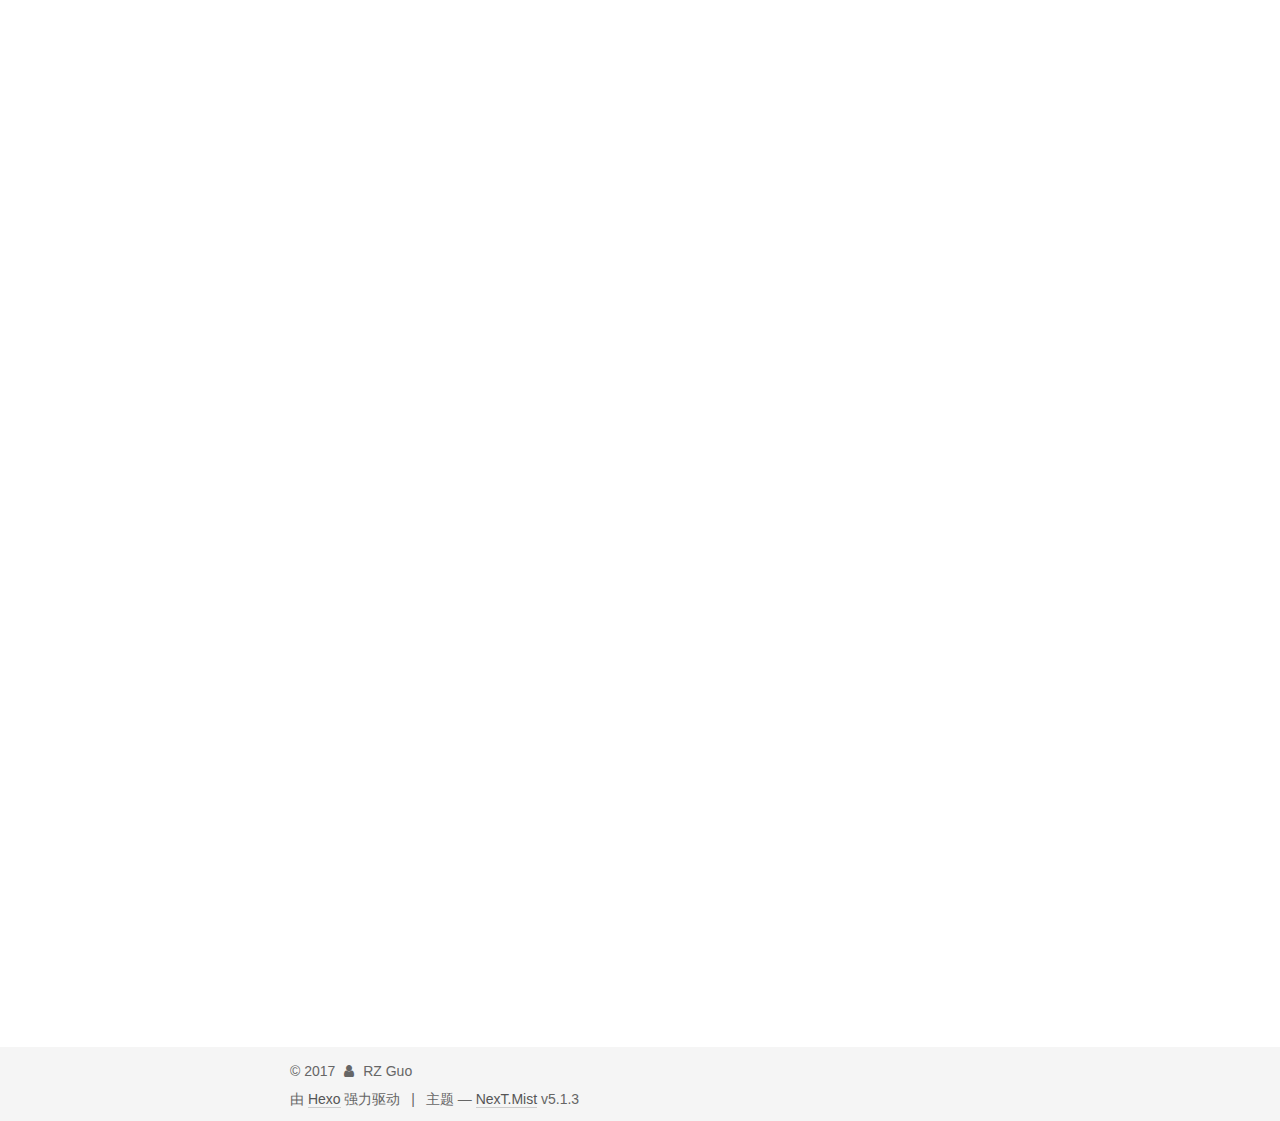
<file: 2017/12/29/LC126/index.html>
<!DOCTYPE html>



  


<html class="theme-next mist use-motion" lang="zh-Hans">
<head>
  <meta charset="UTF-8"/>
<meta http-equiv="X-UA-Compatible" content="IE=edge" />
<meta name="viewport" content="width=device-width, initial-scale=1, maximum-scale=1"/>
<meta name="theme-color" content="#222">









<meta http-equiv="Cache-Control" content="no-transform" />
<meta http-equiv="Cache-Control" content="no-siteapp" />
















  
  
  <link href="/lib/fancybox/source/jquery.fancybox.css?v=2.1.5" rel="stylesheet" type="text/css" />







<link href="/lib/font-awesome/css/font-awesome.min.css?v=4.6.2" rel="stylesheet" type="text/css" />

<link href="/css/main.css?v=5.1.3" rel="stylesheet" type="text/css" />


  <link rel="apple-touch-icon" sizes="180x180" href="/images/apple-touch-icon-next.png?v=5.1.3">


  <link rel="icon" type="image/png" sizes="32x32" href="/images/favicon-32x32-next.png?v=5.1.3">


  <link rel="icon" type="image/png" sizes="16x16" href="/images/favicon-16x16-next.png?v=5.1.3">


  <link rel="mask-icon" href="/images/logo.svg?v=5.1.3" color="#222">





  <meta name="keywords" content="利特扣の,bfs," />










<meta name="description" content="Description Given two words (start and end), and a dictionary,  find all shortest transformation sequence(s) from start to end, such that:  Only one letter can be changed at a time.  Each intermediate">
<meta name="keywords" content="利特扣の,bfs">
<meta property="og:type" content="article">
<meta property="og:title" content="LC126 word ladder II">
<meta property="og:url" content="http://yoursite.com/2017/12/29/LC126/index.html">
<meta property="og:site_name" content="Galifery">
<meta property="og:description" content="Description Given two words (start and end), and a dictionary,  find all shortest transformation sequence(s) from start to end, such that:  Only one letter can be changed at a time.  Each intermediate">
<meta property="og:locale" content="zh-Hans">
<meta property="og:updated_time" content="2017-12-31T21:25:14.000Z">
<meta name="twitter:card" content="summary">
<meta name="twitter:title" content="LC126 word ladder II">
<meta name="twitter:description" content="Description Given two words (start and end), and a dictionary,  find all shortest transformation sequence(s) from start to end, such that:  Only one letter can be changed at a time.  Each intermediate">



<script type="text/javascript" id="hexo.configurations">
  var NexT = window.NexT || {};
  var CONFIG = {
    root: '/',
    scheme: 'Mist',
    version: '5.1.3',
    sidebar: {"position":"left","display":"post","offset":12,"b2t":false,"scrollpercent":false,"onmobile":false},
    fancybox: true,
    tabs: true,
    motion: {"enable":true,"async":false,"transition":{"post_block":"fadeIn","post_header":"slideDownIn","post_body":"slideDownIn","coll_header":"slideLeftIn","sidebar":"slideUpIn"}},
    duoshuo: {
      userId: '0',
      author: '博主'
    },
    algolia: {
      applicationID: '',
      apiKey: '',
      indexName: '',
      hits: {"per_page":10},
      labels: {"input_placeholder":"Search for Posts","hits_empty":"We didn't find any results for the search: ${query}","hits_stats":"${hits} results found in ${time} ms"}
    }
  };
</script>



  <link rel="canonical" href="http://yoursite.com/2017/12/29/LC126/"/>





  <title>LC126 word ladder II | Galifery</title>
  








</head>

<body itemscope itemtype="http://schema.org/WebPage" lang="zh-Hans">

  
  
    
  

  <div class="container sidebar-position-left page-post-detail">
    <div class="headband"></div>

    <header id="header" class="header" itemscope itemtype="http://schema.org/WPHeader">
      <div class="header-inner"><div class="site-brand-wrapper">
  <div class="site-meta ">
    

    <div class="custom-logo-site-title">
      <a href="/"  class="brand" rel="start">
        <span class="logo-line-before"><i></i></span>
        <span class="site-title">Galifery</span>
        <span class="logo-line-after"><i></i></span>
      </a>
    </div>
      
        <p class="site-subtitle"></p>
      
  </div>

  <div class="site-nav-toggle">
    <button>
      <span class="btn-bar"></span>
      <span class="btn-bar"></span>
      <span class="btn-bar"></span>
    </button>
  </div>
</div>

<nav class="site-nav">
  

  
    <ul id="menu" class="menu">
      
        
        <li class="menu-item menu-item-home">
          <a href="/" rel="section">
            
              <i class="menu-item-icon fa fa-fw fa-question-circle"></i> <br />
            
            首页
          </a>
        </li>
      
        
        <li class="menu-item menu-item-archives">
          <a href="/archives" rel="section">
            
              <i class="menu-item-icon fa fa-fw fa-question-circle"></i> <br />
            
            归档
          </a>
        </li>
      
        
        <li class="menu-item menu-item-about">
          <a href="/about" rel="section">
            
              <i class="menu-item-icon fa fa-fw fa-question-circle"></i> <br />
            
            关于
          </a>
        </li>
      
        
        <li class="menu-item menu-item-tags">
          <a href="/tags" rel="section">
            
              <i class="menu-item-icon fa fa-fw fa-question-circle"></i> <br />
            
            标签
          </a>
        </li>
      

      
    </ul>
  

  
</nav>



 </div>
    </header>

    <main id="main" class="main">
      <div class="main-inner">
        <div class="content-wrap">
          <div id="content" class="content">
            

  <div id="posts" class="posts-expand">
    

  

  
  
  

  <article class="post post-type-normal" itemscope itemtype="http://schema.org/Article">
  
  
  
  <div class="post-block">
    <link itemprop="mainEntityOfPage" href="http://yoursite.com/2017/12/29/LC126/">

    <span hidden itemprop="author" itemscope itemtype="http://schema.org/Person">
      <meta itemprop="name" content="RZ Guo">
      <meta itemprop="description" content="">
      <meta itemprop="image" content="/images/avatar.gif">
    </span>

    <span hidden itemprop="publisher" itemscope itemtype="http://schema.org/Organization">
      <meta itemprop="name" content="Galifery">
    </span>

    
      <header class="post-header">

        
        
          <h1 class="post-title" itemprop="name headline">LC126 word ladder II</h1>
        

        <div class="post-meta">
          <span class="post-time">
            
              <span class="post-meta-item-icon">
                <i class="fa fa-calendar-o"></i>
              </span>
              
                <span class="post-meta-item-text">发表于</span>
              
              <time title="创建于" itemprop="dateCreated datePublished" datetime="2017-12-29T14:54:33-08:00">
                2017-12-29
              </time>
            

            

            
          </span>

          

          
            
          

          
          

          

          

          

        </div>
      </header>
    

    
    
    
    <div class="post-body" itemprop="articleBody">

      
      

      
        <h2 id="Description"><a href="#Description" class="headerlink" title="Description"></a>Description</h2><pre>
Given two words (start and end), and a dictionary, 
find all shortest transformation sequence(s) from start to end, such that: 
Only one letter can be changed at a time. 
Each intermediate word must exist in the dictionary. For example:

Given:
start = "hit"
end = "cog"
dict = ["hot","dot","dog","lot","log"]

Output:
[["hit","hot","dot","dog","cog"],["hit","hot","lot","log","cog"]]
</pre>

<h2 id="Solution"><a href="#Solution" class="headerlink" title="Solution"></a>Solution</h2><h3 id="backtracking-TLE"><a href="#backtracking-TLE" class="headerlink" title="backtracking(TLE)"></a>backtracking(TLE)</h3><ul>
<li>递归地遍历没有visit过且与cur_word相差一个字母的word<ul>
<li>TLE: wordlist很长时时间复杂度极高 case19 TLE</li>
<li>wordlist.size() = n, word.length() = m. </li>
<li>worst case (任意两个词语相差一个字符)-&gt; 时间复杂度为 n(n-1) … 1 * m = n! * m </li>
</ul>
</li>
</ul>
<figure class="highlight java"><table><tr><td class="gutter"><pre><span class="line">1</span><br><span class="line">2</span><br><span class="line">3</span><br><span class="line">4</span><br><span class="line">5</span><br><span class="line">6</span><br><span class="line">7</span><br><span class="line">8</span><br><span class="line">9</span><br><span class="line">10</span><br><span class="line">11</span><br><span class="line">12</span><br><span class="line">13</span><br><span class="line">14</span><br><span class="line">15</span><br><span class="line">16</span><br><span class="line">17</span><br><span class="line">18</span><br><span class="line">19</span><br><span class="line">20</span><br><span class="line">21</span><br><span class="line">22</span><br><span class="line">23</span><br><span class="line">24</span><br><span class="line">25</span><br><span class="line">26</span><br><span class="line">27</span><br><span class="line">28</span><br><span class="line">29</span><br><span class="line">30</span><br><span class="line">31</span><br><span class="line">32</span><br><span class="line">33</span><br><span class="line">34</span><br><span class="line">35</span><br><span class="line">36</span><br><span class="line">37</span><br><span class="line">38</span><br><span class="line">39</span><br><span class="line">40</span><br><span class="line">41</span><br><span class="line">42</span><br><span class="line">43</span><br><span class="line">44</span><br><span class="line">45</span><br><span class="line">46</span><br><span class="line">47</span><br><span class="line">48</span><br><span class="line">49</span><br><span class="line">50</span><br><span class="line">51</span><br><span class="line">52</span><br><span class="line">53</span><br><span class="line">54</span><br></pre></td><td class="code"><pre><span class="line"><span class="keyword">public</span> List&lt;List&lt;String&gt;&gt; findLadders(String beginWord, String endWord, </span><br><span class="line">List&lt;String&gt; wordList)&#123;</span><br><span class="line">    List&lt;List&lt;String&gt;&gt; res = <span class="keyword">new</span> LinkedList&lt;&gt;();</span><br><span class="line">    List&lt;String&gt; tmp = <span class="keyword">new</span> LinkedList&lt;&gt;();</span><br><span class="line">    <span class="comment">//用一个数组来标记某个词语是否已经visited过</span></span><br><span class="line">    <span class="keyword">int</span>[] mark = <span class="keyword">new</span> <span class="keyword">int</span>[wordList.size()];</span><br><span class="line">    tmp.add(beginWord);</span><br><span class="line">    helper(wordList,mark,beginWord,endWord,tmp,res);</span><br><span class="line">    <span class="keyword">return</span> res;</span><br><span class="line">&#125;</span><br><span class="line"></span><br><span class="line"><span class="function"><span class="keyword">public</span> <span class="keyword">void</span> <span class="title">helper</span><span class="params">(List&lt;String&gt; wordlist, <span class="keyword">int</span>[] mark, String curWord,</span></span></span><br><span class="line"><span class="function"><span class="params"> String endWord, List&lt;String&gt; tmp,List&lt;List&lt;String&gt;&gt; res)</span></span>&#123;</span><br><span class="line">    <span class="comment">//如果curWord == endWord, 说明已经找到一条有效的path</span></span><br><span class="line">    <span class="comment">//下一步就是判断这条path是不是目前的最短path</span></span><br><span class="line">    <span class="keyword">if</span>(curWord.equals(endWord))&#123;</span><br><span class="line">        <span class="keyword">if</span>(res.size()==<span class="number">0</span>)&#123;</span><br><span class="line">            res.add(<span class="keyword">new</span> LinkedList(tmp));</span><br><span class="line">            <span class="keyword">return</span>;</span><br><span class="line">        &#125;<span class="keyword">else</span>&#123;</span><br><span class="line">            <span class="keyword">int</span> pre_size = res.get(<span class="number">0</span>).size(),cur_size = tmp.size();</span><br><span class="line">            <span class="keyword">if</span>(pre_size==cur_size)&#123;</span><br><span class="line">                res.add(<span class="keyword">new</span> LinkedList(tmp));</span><br><span class="line">            &#125;<span class="keyword">else</span> <span class="keyword">if</span>(pre_size&lt;cur_size) <span class="keyword">return</span>;</span><br><span class="line">            <span class="keyword">else</span>&#123;</span><br><span class="line">                res.clear();</span><br><span class="line">                res.add(<span class="keyword">new</span> LinkedList(tmp));</span><br><span class="line">            &#125;</span><br><span class="line">            <span class="keyword">return</span>;</span><br><span class="line">        &#125;</span><br><span class="line">    &#125;</span><br><span class="line">    </span><br><span class="line">    <span class="comment">//如果curWord != endWord, 继续递归调用helper function</span></span><br><span class="line">    <span class="keyword">for</span>(<span class="keyword">int</span> i = <span class="number">0</span>; i &lt; mark.length; i++)&#123;</span><br><span class="line">        <span class="keyword">if</span>(mark[i] ==<span class="number">1</span> ) <span class="keyword">continue</span>;</span><br><span class="line">        String word = wordlist.get(i);</span><br><span class="line">        <span class="keyword">if</span>(check(curWord,word))&#123;</span><br><span class="line">            mark[i] = <span class="number">1</span>;</span><br><span class="line">            tmp.add(word);</span><br><span class="line">            helper(wordlist,mark,word,endWord,tmp,res);</span><br><span class="line">            tmp.remove(tmp.size()-<span class="number">1</span>);</span><br><span class="line">            mark[i] = <span class="number">0</span>;</span><br><span class="line">        &#125;</span><br><span class="line">    &#125;</span><br><span class="line">&#125;</span><br><span class="line"></span><br><span class="line"><span class="comment">//逐位判断两个String是否只相差一个字符</span></span><br><span class="line"><span class="function"><span class="keyword">public</span> <span class="keyword">boolean</span> <span class="title">check</span><span class="params">(String a, String b)</span></span>&#123;</span><br><span class="line">    <span class="keyword">int</span> cnt = <span class="number">0</span>;</span><br><span class="line">    <span class="keyword">for</span>(<span class="keyword">int</span> i = <span class="number">0</span>; i &lt; a.length(); i++)&#123;</span><br><span class="line">        <span class="keyword">if</span>(a.charAt(i)!=b.charAt(i)) cnt++;</span><br><span class="line">    &#125;</span><br><span class="line">    <span class="keyword">return</span> cnt == <span class="number">1</span>;</span><br><span class="line">&#125;</span><br></pre></td></tr></table></figure>
<h3 id="bfs-dfs-优化"><a href="#bfs-dfs-优化" class="headerlink" title="bfs+dfs(优化)"></a>bfs+dfs(优化)</h3><ol>
<li>先bfs建图再dfs遍历，降低时间复杂度，避免无关节点的重复遍历。实际上是一个<code>无向图找最短路径</code>的题。<ul>
<li>bfs：key-word, val-predecessor of the word </li>
<li>dfs：同样distance的word可以被视为一层，path由每一层中选出符合条件的node相连组成的</li>
</ul>
</li>
<li>除此之外添加的一些优化<ul>
<li>优化一: 在一开始把wordlist全部存进set，直接检查set是否包含end word。</li>
<li>优化二: 维持Map<string, integer=""> 记录每个word到start_word的distance<ul>
<li>new_word如果已经被探测且与start_word距离更近，则从start_word到new_word必然存在一条已被探索到的最短路径，所以不用把cur_word加入new_word前继节点的list。</li>
</ul>
</string,></li>
<li>优化三: 检查word之间是否只相差一个字符时可以把字符逐位替换为另外的25个字符，然后看set里是否包含这个word<ul>
<li>当word.length() &lt;&lt; wordlist.size(): 遍历wordlist建图需要的时间从 n 降到 25*m</li>
</ul>
</li>
<li>优化四: 建图时map存的是某个节点的前置节点，并且dfs时从end_word向前回溯 </li>
</ul>
</li>
</ol>
<figure class="highlight java"><table><tr><td class="gutter"><pre><span class="line">1</span><br><span class="line">2</span><br><span class="line">3</span><br><span class="line">4</span><br><span class="line">5</span><br><span class="line">6</span><br><span class="line">7</span><br><span class="line">8</span><br><span class="line">9</span><br><span class="line">10</span><br><span class="line">11</span><br><span class="line">12</span><br><span class="line">13</span><br><span class="line">14</span><br><span class="line">15</span><br><span class="line">16</span><br><span class="line">17</span><br><span class="line">18</span><br><span class="line">19</span><br><span class="line">20</span><br><span class="line">21</span><br><span class="line">22</span><br><span class="line">23</span><br><span class="line">24</span><br><span class="line">25</span><br><span class="line">26</span><br><span class="line">27</span><br><span class="line">28</span><br><span class="line">29</span><br><span class="line">30</span><br><span class="line">31</span><br><span class="line">32</span><br><span class="line">33</span><br><span class="line">34</span><br><span class="line">35</span><br><span class="line">36</span><br><span class="line">37</span><br><span class="line">38</span><br><span class="line">39</span><br><span class="line">40</span><br><span class="line">41</span><br><span class="line">42</span><br><span class="line">43</span><br><span class="line">44</span><br><span class="line">45</span><br><span class="line">46</span><br><span class="line">47</span><br><span class="line">48</span><br><span class="line">49</span><br><span class="line">50</span><br><span class="line">51</span><br><span class="line">52</span><br><span class="line">53</span><br><span class="line">54</span><br><span class="line">55</span><br><span class="line">56</span><br><span class="line">57</span><br><span class="line">58</span><br><span class="line">59</span><br><span class="line">60</span><br><span class="line">61</span><br><span class="line">62</span><br><span class="line">63</span><br><span class="line">64</span><br><span class="line">65</span><br><span class="line">66</span><br><span class="line">67</span><br><span class="line">68</span><br><span class="line">69</span><br><span class="line">70</span><br><span class="line">71</span><br><span class="line">72</span><br><span class="line">73</span><br><span class="line">74</span><br><span class="line">75</span><br></pre></td><td class="code"><pre><span class="line"><span class="keyword">public</span> List&lt;List&lt;String&gt;&gt; findLadders(String start, String end, List&lt;String&gt; wd) &#123;</span><br><span class="line">    List&lt;List&lt;String&gt;&gt; res = <span class="keyword">new</span> LinkedList&lt;&gt;();</span><br><span class="line">    Set&lt;String&gt; dict = <span class="keyword">new</span> HashSet&lt;&gt;(wd);</span><br><span class="line">    <span class="comment">//优化一</span></span><br><span class="line">    <span class="keyword">if</span>(dict.size()==<span class="number">0</span> || !dict.contains(end)) <span class="keyword">return</span> res;</span><br><span class="line">    </span><br><span class="line">    <span class="comment">//map用来存某一个词的前继节点</span></span><br><span class="line">    Map&lt;String,List&lt;String&gt;&gt; map = <span class="keyword">new</span> HashMap&lt;&gt;();</span><br><span class="line">    <span class="comment">//dist用来存某个word从start_word变化而来的步数</span></span><br><span class="line">    Map&lt;String,Integer&gt; dist = <span class="keyword">new</span> HashMap&lt;&gt;();</span><br><span class="line">    </span><br><span class="line">    </span><br><span class="line">    <span class="comment">//BFS</span></span><br><span class="line">    <span class="comment">//-initialize</span></span><br><span class="line">    Queue&lt;String&gt; q = <span class="keyword">new</span> ArrayDeque&lt;&gt;();</span><br><span class="line">    q.add(start);</span><br><span class="line">    dist.put(start,<span class="number">0</span>);</span><br><span class="line">    <span class="keyword">for</span>(String str:dict) dist.put(str, Integer.MAX_VALUE);</span><br><span class="line">    </span><br><span class="line">    <span class="keyword">int</span> len = start.length();</span><br><span class="line"></span><br><span class="line">    <span class="comment">//-traverse</span></span><br><span class="line">    <span class="keyword">while</span>(!q.isEmpty())&#123;</span><br><span class="line">        String word = q.poll();</span><br><span class="line">        <span class="keyword">int</span> distance = dist.get(word)+<span class="number">1</span>;</span><br><span class="line">        <span class="keyword">char</span>[] cur_word = word.toCharArray();</span><br><span class="line">        <span class="comment">//优化三   </span></span><br><span class="line">        <span class="keyword">for</span>(<span class="keyword">int</span> i = <span class="number">0</span> ; i &lt; len; i++)&#123;</span><br><span class="line">            <span class="keyword">char</span> old_ch = cur_word[i];</span><br><span class="line">            <span class="keyword">for</span>(<span class="keyword">char</span> ch = <span class="string">'a'</span>; ch &lt;= <span class="string">'z'</span>; ch++)&#123;</span><br><span class="line">                <span class="keyword">if</span>(ch==old_ch) <span class="keyword">continue</span>;</span><br><span class="line">                cur_word[i] = ch;</span><br><span class="line">                String new_word = String.valueOf(cur_word);</span><br><span class="line"></span><br><span class="line">                <span class="keyword">if</span>(dist.containsKey(new_word))&#123;</span><br><span class="line">                    <span class="keyword">if</span>(dist.get(new_word) &gt; distance)&#123;</span><br><span class="line">                        q.add(new_word);</span><br><span class="line">                        dist.put(new_word,distance);</span><br><span class="line">                    &#125;<span class="keyword">else</span> <span class="keyword">if</span>(dist.get(new_word) &lt; distance)&#123;</span><br><span class="line">                        <span class="keyword">continue</span>;</span><br><span class="line">                    &#125;</span><br><span class="line">                    </span><br><span class="line">                    <span class="comment">//优化四</span></span><br><span class="line">                    <span class="keyword">if</span>(!map.containsKey(new_word)) </span><br><span class="line">                    	map.put(new_word,<span class="keyword">new</span> LinkedList&lt;&gt;());</span><br><span class="line">                    map.get(new_word).add(word);</span><br><span class="line">                &#125;</span><br><span class="line">            &#125;</span><br><span class="line">            cur_word[i] = old_ch;</span><br><span class="line">        &#125;</span><br><span class="line">    &#125;</span><br><span class="line">    </span><br><span class="line">    <span class="comment">//trace the path</span></span><br><span class="line">    dfs(end,start,map,dist,res,<span class="keyword">new</span> LinkedList&lt;String&gt;());</span><br><span class="line">    <span class="keyword">return</span> res;</span><br><span class="line">&#125;</span><br><span class="line"></span><br><span class="line"><span class="comment">//DFS</span></span><br><span class="line"><span class="function"><span class="keyword">private</span> <span class="keyword">void</span> <span class="title">dfs</span><span class="params">(String word,String start,Map&lt;String,List&lt;String&gt;&gt; map, </span></span></span><br><span class="line"><span class="function"><span class="params">	Map&lt;String,Integer&gt; dist, List&lt;List&lt;String&gt;&gt; res, List&lt;String&gt; tmp)</span></span>&#123;</span><br><span class="line">    <span class="keyword">if</span>(word.equals(start))&#123;</span><br><span class="line">        tmp.add(<span class="number">0</span>,word);</span><br><span class="line">        res.add(<span class="keyword">new</span> LinkedList&lt;String&gt;(tmp));</span><br><span class="line">        tmp.remove(<span class="number">0</span>);</span><br><span class="line">        <span class="keyword">return</span>;</span><br><span class="line">    &#125;</span><br><span class="line">    <span class="keyword">if</span>(map.containsKey(word))&#123;</span><br><span class="line">        List&lt;String&gt; connected = map.get(word);</span><br><span class="line">        <span class="keyword">for</span>(String str:connected)&#123;</span><br><span class="line">            tmp.add(<span class="number">0</span>,word);</span><br><span class="line">            dfs(str,start,map,dist,res,tmp);</span><br><span class="line">            tmp.remove(<span class="number">0</span>);</span><br><span class="line">        &#125;</span><br><span class="line">    &#125;</span><br><span class="line">&#125;</span><br></pre></td></tr></table></figure>
<h3 id="双向bfs-dfs-再优化，400-gt-100-ms"><a href="#双向bfs-dfs-再优化，400-gt-100-ms" class="headerlink" title="双向bfs+dfs (再优化，400+ -&gt; 100+ms)"></a>双向bfs+dfs (再优化，400+ -&gt; 100+ms)</h3><ol>
<li>同时从起点和终点出发对图进行探索。并且每次<strong><code>选择后继节点较少的一端</code></strong>进行探索</li>
<li>实现（只附了建图部分的码)<ul>
<li>set1, set2分别记录两个方向已经探索过的节点，一个set记录unvisited的节点</li>
<li>在每次遍历过程中，存储符合条件的节点以备下一层遍历</li>
<li>当set1 和set2中的节点有重合时，说明已经找到了通路</li>
<li>为了维持建图时插入节点的方向一致，额外用一个boolean标记方向</li>
</ul>
</li>
</ol>
<figure class="highlight java"><table><tr><td class="gutter"><pre><span class="line">1</span><br><span class="line">2</span><br><span class="line">3</span><br><span class="line">4</span><br><span class="line">5</span><br><span class="line">6</span><br><span class="line">7</span><br><span class="line">8</span><br><span class="line">9</span><br><span class="line">10</span><br><span class="line">11</span><br><span class="line">12</span><br><span class="line">13</span><br><span class="line">14</span><br><span class="line">15</span><br><span class="line">16</span><br><span class="line">17</span><br><span class="line">18</span><br><span class="line">19</span><br><span class="line">20</span><br><span class="line">21</span><br><span class="line">22</span><br><span class="line">23</span><br><span class="line">24</span><br><span class="line">25</span><br><span class="line">26</span><br><span class="line">27</span><br><span class="line">28</span><br><span class="line">29</span><br><span class="line">30</span><br><span class="line">31</span><br><span class="line">32</span><br><span class="line">33</span><br><span class="line">34</span><br><span class="line">35</span><br><span class="line">36</span><br><span class="line">37</span><br><span class="line">38</span><br><span class="line">39</span><br><span class="line">40</span><br><span class="line">41</span><br><span class="line">42</span><br><span class="line">43</span><br><span class="line">44</span><br><span class="line">45</span><br><span class="line">46</span><br><span class="line">47</span><br><span class="line">48</span><br><span class="line">49</span><br><span class="line">50</span><br><span class="line">51</span><br><span class="line">52</span><br></pre></td><td class="code"><pre><span class="line"><span class="function"><span class="keyword">private</span> <span class="keyword">void</span> <span class="title">bfs</span><span class="params">(Map&lt;String, List&lt;String&gt;&gt; map, Set&lt;String&gt; start, </span></span></span><br><span class="line"><span class="function"><span class="params">Set&lt;String&gt; end, Set&lt;String&gt; unvisited, <span class="keyword">boolean</span> dir)</span></span>&#123;</span><br><span class="line">    <span class="keyword">if</span>(start.size()==<span class="number">0</span>) <span class="keyword">return</span>;</span><br><span class="line">    <span class="keyword">if</span>(start.size()&gt;end.size())&#123;</span><br><span class="line">        bfs(map,end,start,unvisited,!dir);</span><br><span class="line">        <span class="comment">//不然word会被重复添加</span></span><br><span class="line">        <span class="keyword">return</span>;</span><br><span class="line">    &#125;</span><br><span class="line"></span><br><span class="line">    <span class="comment">//remove all visited words from the unvisited set</span></span><br><span class="line">    unvisited.removeAll(start);</span><br><span class="line">    unvisited.removeAll(end);</span><br><span class="line"></span><br><span class="line">    <span class="keyword">boolean</span> endloop = <span class="keyword">false</span>;</span><br><span class="line"></span><br><span class="line">    <span class="comment">//maintain a new set to store word to be visited in next recursion</span></span><br><span class="line">    Set&lt;String&gt; nextlv = <span class="keyword">new</span> HashSet&lt;&gt;();</span><br><span class="line">    <span class="keyword">for</span>(String str:start)&#123;</span><br><span class="line">        <span class="keyword">char</span>[] cur_str = str.toCharArray();</span><br><span class="line">        <span class="keyword">for</span>(<span class="keyword">int</span> i = <span class="number">0</span>; i &lt; str.length(); i++)&#123;</span><br><span class="line">            <span class="keyword">char</span> pre_ch = cur_str[i];</span><br><span class="line">            <span class="keyword">for</span>(<span class="keyword">char</span> ch = <span class="string">'a'</span>; ch &lt;= <span class="string">'z'</span>; ch ++)&#123;</span><br><span class="line">                cur_str[i] = ch;</span><br><span class="line">                String new_word = String.valueOf(cur_str);</span><br><span class="line"></span><br><span class="line">                <span class="comment">//use map to store the successors of the current word</span></span><br><span class="line">                <span class="comment">//use a boolean as flag to make the direction consistent</span></span><br><span class="line">                String key = dir?new_word:str;</span><br><span class="line">                String val = dir?str:new_word;</span><br><span class="line">                List&lt;String&gt; tmp = map.containsKey(key)?</span><br><span class="line">                	map.get(key):<span class="keyword">new</span> LinkedList&lt;&gt;();</span><br><span class="line"></span><br><span class="line">                <span class="comment">// 如果end包含新生成的new_word，说明路径出现了重叠，已经探测到了最短路径</span></span><br><span class="line">                <span class="comment">// new_word不一定是key还是val，所以不能 end.contains(key/val) </span></span><br><span class="line">                <span class="keyword">if</span>(end.contains(new_word))&#123;</span><br><span class="line">                    endloop = <span class="keyword">true</span>;</span><br><span class="line">                    tmp.add(val);</span><br><span class="line">                    map.put(key,tmp);</span><br><span class="line">                &#125;</span><br><span class="line"></span><br><span class="line">                <span class="keyword">if</span>(!endloop &amp;&amp; unvisited.contains(new_word))&#123;</span><br><span class="line">                    tmp.add(val);</span><br><span class="line">                    map.put(key,tmp);</span><br><span class="line">                    <span class="comment">//图还没有联通，update next level</span></span><br><span class="line">                    nextlv.add(new_word);</span><br><span class="line">                &#125;</span><br><span class="line">            &#125;</span><br><span class="line">            cur_str[i] = pre_ch;</span><br><span class="line">        &#125;</span><br><span class="line">    &#125;            </span><br><span class="line">    <span class="keyword">if</span>(!endloop)   bfs(map,nextlv,end,unvisited,dir);</span><br><span class="line">&#125;</span><br></pre></td></tr></table></figure>
<h2 id="reference"><a href="#reference" class="headerlink" title="reference"></a>reference</h2><p><a href="http://rangerway.com/way/leetcode-word-ladder-ii" target="_blank" rel="noopener">http://rangerway.com/way/leetcode-word-ladder-ii</a><br><a href="https://leetcode.com/problems/word-ladder-ii/discuss/40477/" target="_blank" rel="noopener">https://leetcode.com/problems/word-ladder-ii/discuss/40477/</a><br><a href="http://blog.csdn.net/ww32zz/article/details/50755225" target="_blank" rel="noopener">http://blog.csdn.net/ww32zz/article/details/50755225</a><br><a href="https://zhuanlan.zhihu.com/p/26487841" target="_blank" rel="noopener">https://zhuanlan.zhihu.com/p/26487841</a></p>

      
    </div>
    
    
    

    

    

    

    <footer class="post-footer">
      
        <div class="post-tags">
          
            <a href="/tags/利特扣の/" rel="tag"># 利特扣の</a>
          
            <a href="/tags/bfs/" rel="tag"># bfs</a>
          
        </div>
      

      
      
      

      
        <div class="post-nav">
          <div class="post-nav-next post-nav-item">
            
              <a href="/2017/12/29/First-Commit/" rel="next" title="First Commit">
                <i class="fa fa-chevron-left"></i> First Commit
              </a>
            
          </div>

          <span class="post-nav-divider"></span>

          <div class="post-nav-prev post-nav-item">
            
          </div>
        </div>
      

      
      
    </footer>
  </div>
  
  
  
  </article>



    <div class="post-spread">
      
    </div>
  </div>


          </div>
          


          

  



        </div>
        
          
  
  <div class="sidebar-toggle">
    <div class="sidebar-toggle-line-wrap">
      <span class="sidebar-toggle-line sidebar-toggle-line-first"></span>
      <span class="sidebar-toggle-line sidebar-toggle-line-middle"></span>
      <span class="sidebar-toggle-line sidebar-toggle-line-last"></span>
    </div>
  </div>

  <aside id="sidebar" class="sidebar">
    
    <div class="sidebar-inner">

      

      
        <ul class="sidebar-nav motion-element">
          <li class="sidebar-nav-toc sidebar-nav-active" data-target="post-toc-wrap">
            文章目录
          </li>
          <li class="sidebar-nav-overview" data-target="site-overview-wrap">
            站点概览
          </li>
        </ul>
      

      <section class="site-overview-wrap sidebar-panel">
        <div class="site-overview">
          <div class="site-author motion-element" itemprop="author" itemscope itemtype="http://schema.org/Person">
            
              <p class="site-author-name" itemprop="name">RZ Guo</p>
              <p class="site-description motion-element" itemprop="description"></p>
          </div>

          <nav class="site-state motion-element">

            
              <div class="site-state-item site-state-posts">
              
                <a href="/archives">
              
                  <span class="site-state-item-count">2</span>
                  <span class="site-state-item-name">日志</span>
                </a>
              </div>
            

            

            
              
              
              <div class="site-state-item site-state-tags">
                <a href="/tags/index.html">
                  <span class="site-state-item-count">3</span>
                  <span class="site-state-item-name">标签</span>
                </a>
              </div>
            

          </nav>

          

          

          
          

          
          

          

        </div>
      </section>

      
      <!--noindex-->
        <section class="post-toc-wrap motion-element sidebar-panel sidebar-panel-active">
          <div class="post-toc">

            
              
            

            
              <div class="post-toc-content"><ol class="nav"><li class="nav-item nav-level-2"><a class="nav-link" href="#Description"><span class="nav-number">1.</span> <span class="nav-text">Description</span></a></li><li class="nav-item nav-level-2"><a class="nav-link" href="#Solution"><span class="nav-number">2.</span> <span class="nav-text">Solution</span></a><ol class="nav-child"><li class="nav-item nav-level-3"><a class="nav-link" href="#backtracking-TLE"><span class="nav-number">2.1.</span> <span class="nav-text">backtracking(TLE)</span></a></li><li class="nav-item nav-level-3"><a class="nav-link" href="#bfs-dfs-优化"><span class="nav-number">2.2.</span> <span class="nav-text">bfs+dfs(优化)</span></a></li><li class="nav-item nav-level-3"><a class="nav-link" href="#双向bfs-dfs-再优化，400-gt-100-ms"><span class="nav-number">2.3.</span> <span class="nav-text">双向bfs+dfs (再优化，400+ -&gt; 100+ms)</span></a></li></ol></li><li class="nav-item nav-level-2"><a class="nav-link" href="#reference"><span class="nav-number">3.</span> <span class="nav-text">reference</span></a></li></ol></div>
            

          </div>
        </section>
      <!--/noindex-->
      

      

    </div>
  </aside>


        
      </div>
    </main>

    <footer id="footer" class="footer">
      <div class="footer-inner">
        <div class="copyright">&copy; <span itemprop="copyrightYear">2017</span>
  <span class="with-love">
    <i class="fa fa-user"></i>
  </span>
  <span class="author" itemprop="copyrightHolder">RZ Guo</span>

  
</div>


  <div class="powered-by">由 <a class="theme-link" target="_blank" href="https://hexo.io">Hexo</a> 强力驱动</div>



  <span class="post-meta-divider">|</span>



  <div class="theme-info">主题 &mdash; <a class="theme-link" target="_blank" href="https://github.com/iissnan/hexo-theme-next">NexT.Mist</a> v5.1.3</div>




        







        
      </div>
    </footer>

    
      <div class="back-to-top">
        <i class="fa fa-arrow-up"></i>
        
      </div>
    

    

  </div>

  

<script type="text/javascript">
  if (Object.prototype.toString.call(window.Promise) !== '[object Function]') {
    window.Promise = null;
  }
</script>









  












  
  
    <script type="text/javascript" src="/lib/jquery/index.js?v=2.1.3"></script>
  

  
  
    <script type="text/javascript" src="/lib/fastclick/lib/fastclick.min.js?v=1.0.6"></script>
  

  
  
    <script type="text/javascript" src="/lib/jquery_lazyload/jquery.lazyload.js?v=1.9.7"></script>
  

  
  
    <script type="text/javascript" src="/lib/velocity/velocity.min.js?v=1.2.1"></script>
  

  
  
    <script type="text/javascript" src="/lib/velocity/velocity.ui.min.js?v=1.2.1"></script>
  

  
  
    <script type="text/javascript" src="/lib/fancybox/source/jquery.fancybox.pack.js?v=2.1.5"></script>
  


  


  <script type="text/javascript" src="/js/src/utils.js?v=5.1.3"></script>

  <script type="text/javascript" src="/js/src/motion.js?v=5.1.3"></script>



  
  

  
  <script type="text/javascript" src="/js/src/scrollspy.js?v=5.1.3"></script>
<script type="text/javascript" src="/js/src/post-details.js?v=5.1.3"></script>



  


  <script type="text/javascript" src="/js/src/bootstrap.js?v=5.1.3"></script>



  


  




	





  





  












  





  

  

  

  
  

  

  

  

</body>
</html>
</file>
<file: css/main.css>
/* normalize.css v3.0.2 | MIT License | git.io/normalize */
html {
  font-family: sans-serif; /* 1 */
  -ms-text-size-adjust: 100%; /* 2 */
  -webkit-text-size-adjust: 100%; /* 2 */
}
body {
  margin: 0;
}
article,
aside,
details,
figcaption,
figure,
footer,
header,
hgroup,
main,
menu,
nav,
section,
summary {
  display: block;
}
audio,
canvas,
progress,
video {
  display: inline-block; /* 1 */
  vertical-align: baseline; /* 2 */
}
audio:not([controls]) {
  display: none;
  height: 0;
}
[hidden],
template {
  display: none;
}
a {
  background-color: transparent;
}
a:active,
a:hover {
  outline: 0;
}
abbr[title] {
  border-bottom: 1px dotted;
}
b,
strong {
  font-weight: bold;
}
dfn {
  font-style: italic;
}
h1 {
  font-size: 2em;
  margin: 0.67em 0;
}
mark {
  background: #ff0;
  color: #000;
}
small {
  font-size: 80%;
}
sub,
sup {
  font-size: 75%;
  line-height: 0;
  position: relative;
  vertical-align: baseline;
}
sup {
  top: -0.5em;
}
sub {
  bottom: -0.25em;
}
img {
  border: 0;
}
svg:not(:root) {
  overflow: hidden;
}
figure {
  margin: 1em 40px;
}
hr {
  -moz-box-sizing: content-box;
  box-sizing: content-box;
  height: 0;
}
pre {
  overflow: auto;
}
code,
kbd,
pre,
samp {
  font-family: monospace, monospace;
  font-size: 1em;
}
button,
input,
optgroup,
select,
textarea {
  color: inherit; /* 1 */
  font: inherit; /* 2 */
  margin: 0; /* 3 */
}
button {
  overflow: visible;
}
button,
select {
  text-transform: none;
}
button,
html input[type="button"],
input[type="reset"],
input[type="submit"] {
  -webkit-appearance: button; /* 2 */
  cursor: pointer; /* 3 */
}
button[disabled],
html input[disabled] {
  cursor: default;
}
button::-moz-focus-inner,
input::-moz-focus-inner {
  border: 0;
  padding: 0;
}
input {
  line-height: normal;
}
input[type="checkbox"],
input[type="radio"] {
  box-sizing: border-box; /* 1 */
  padding: 0; /* 2 */
}
input[type="number"]::-webkit-inner-spin-button,
input[type="number"]::-webkit-outer-spin-button {
  height: auto;
}
input[type="search"] {
  -webkit-appearance: textfield; /* 1 */
  -moz-box-sizing: content-box;
  -webkit-box-sizing: content-box; /* 2 */
  box-sizing: content-box;
}
input[type="search"]::-webkit-search-cancel-button,
input[type="search"]::-webkit-search-decoration {
  -webkit-appearance: none;
}
fieldset {
  border: 1px solid #c0c0c0;
  margin: 0 2px;
  padding: 0.35em 0.625em 0.75em;
}
legend {
  border: 0; /* 1 */
  padding: 0; /* 2 */
}
textarea {
  overflow: auto;
}
optgroup {
  font-weight: bold;
}
table {
  border-collapse: collapse;
  border-spacing: 0;
}
td,
th {
  padding: 0;
}
::selection {
  background: #262a30;
  color: #fff;
}
body {
  position: relative;
  font-family: 'Lato', "PingFang SC", "Microsoft YaHei", sans-serif;
  font-size: 14px;
  line-height: 2;
  color: #555;
  background: #fff;
}
@media (max-width: 767px) {
  body {
    padding-right: 0 !important;
  }
}
@media (min-width: 768px) and (max-width: 991px) {
  body {
    padding-right: 0 !important;
  }
}
@media (min-width: 1600px) {
  body {
    font-size: 16px;
  }
}
h1,
h2,
h3,
h4,
h5,
h6 {
  margin: 0;
  padding: 0;
  font-weight: bold;
  line-height: 1.5;
  font-family: 'Lato', "PingFang SC", "Microsoft YaHei", sans-serif;
}
h2,
h3,
h4,
h5,
h6 {
  margin: 20px 0 15px;
}
h1 {
  font-size: 24px;
}
@media (max-width: 767px) {
  h1 {
    font-size: 20px;
  }
}
h2 {
  font-size: 22px;
}
@media (max-width: 767px) {
  h2 {
    font-size: 18px;
  }
}
h3 {
  font-size: 20px;
}
@media (max-width: 767px) {
  h3 {
    font-size: 16px;
  }
}
h4 {
  font-size: 18px;
}
@media (max-width: 767px) {
  h4 {
    font-size: 14px;
  }
}
h5 {
  font-size: 16px;
}
@media (max-width: 767px) {
  h5 {
    font-size: 12px;
  }
}
h6 {
  font-size: 14px;
}
@media (max-width: 767px) {
  h6 {
    font-size: 10px;
  }
}
p {
  margin: 0 0 20px 0;
}
a {
  color: #555;
  text-decoration: none;
  outline: none;
  border-bottom: 1px solid #999;
  word-wrap: break-word;
}
a:hover {
  color: #222;
  border-bottom-color: #222;
}
blockquote {
  margin: 0;
  padding: 0;
}
img {
  display: block;
  margin: auto;
  max-width: 100%;
  height: auto;
}
hr {
  margin: 40px 0;
  height: 3px;
  border: none;
  background-color: #ddd;
  background-image: repeating-linear-gradient(-45deg, #fff, #fff 4px, transparent 4px, transparent 8px);
}
blockquote {
  padding: 0 15px;
  color: #666;
  border-left: 4px solid #ddd;
}
blockquote cite::before {
  content: "-";
  padding: 0 5px;
}
dt {
  font-weight: 700;
}
dd {
  margin: 0;
  padding: 0;
}
kbd {
  border: 1px solid #ccc;
  border-radius: 0.2em;
  box-shadow: 0.1em 0.1em 0.2em rgba(0,0,0,0.1);
  background-color: #f9f9f9;
  font-family: inherit;
  background-image: -webkit-linear-gradient(top, #eee, #fff, #eee);
  padding: 0.1em 0.3em;
  white-space: nowrap;
}
.text-left {
  text-align: left;
}
.text-center {
  text-align: center;
}
.text-right {
  text-align: right;
}
.text-justify {
  text-align: justify;
}
.text-nowrap {
  white-space: nowrap;
}
.text-lowercase {
  text-transform: lowercase;
}
.text-uppercase {
  text-transform: uppercase;
}
.text-capitalize {
  text-transform: capitalize;
}
.center-block {
  display: block;
  margin-left: auto;
  margin-right: auto;
}
.clearfix:before,
.clearfix:after {
  content: " ";
  display: table;
}
.clearfix:after {
  clear: both;
}
.pullquote {
  width: 45%;
}
.pullquote.left {
  float: left;
  margin-left: 5px;
  margin-right: 10px;
}
.pullquote.right {
  float: right;
  margin-left: 10px;
  margin-right: 5px;
}
.affix.affix.affix {
  position: fixed;
}
.translation {
  margin-top: -20px;
  font-size: 14px;
  color: #999;
}
.scrollbar-measure {
  width: 100px;
  height: 100px;
  overflow: scroll;
  position: absolute;
  top: -9999px;
}
.use-motion .motion-element {
  opacity: 0;
}
table {
  margin: 20px 0;
  width: 100%;
  border-collapse: collapse;
  border-spacing: 0;
  border: 1px solid #ddd;
  font-size: 14px;
  table-layout: fixed;
  word-wrap: break-all;
}
table>tbody>tr:nth-of-type(odd) {
  background-color: #f9f9f9;
}
table>tbody>tr:hover {
  background-color: #f5f5f5;
}
caption,
th,
td {
  padding: 8px;
  text-align: left;
  vertical-align: middle;
  font-weight: normal;
}
th,
td {
  border-bottom: 3px solid #ddd;
  border-right: 1px solid #eee;
}
th {
  padding-bottom: 10px;
  font-weight: 700;
}
td {
  border-bottom-width: 1px;
}
html,
body {
  height: 100%;
}
.container {
  position: relative;
  min-height: 100%;
}
.header-inner {
  margin: 0 auto;
  padding: 100px 0 70px;
  width: 700px;
}
@media (min-width: 1600px) {
  .container .header-inner {
    width: 900px;
  }
}
.main {
  padding-bottom: 150px;
}
.main-inner {
  margin: 0 auto;
  width: 700px;
}
@media (min-width: 1600px) {
  .container .main-inner {
    width: 900px;
  }
}
.footer {
  position: absolute;
  left: 0;
  bottom: 0;
  width: 100%;
  min-height: 50px;
}
.footer-inner {
  box-sizing: border-box;
  margin: 20px auto;
  width: 700px;
}
@media (min-width: 1600px) {
  .container .footer-inner {
    width: 900px;
  }
}
pre,
.highlight {
  overflow: auto;
  margin: 20px 0;
  padding: 0;
  font-size: 13px;
  color: #4d4d4c;
  background: #f7f7f7;
  line-height: 1.6;
}
pre,
code {
  font-family: consolas, Menlo, "PingFang SC", "Microsoft YaHei", monospace;
}
code {
  padding: 2px 4px;
  word-wrap: break-word;
  color: #555;
  background: #eee;
  border-radius: 3px;
  font-size: 13px;
}
pre {
  padding: 10px;
}
pre code {
  padding: 0;
  color: #4d4d4c;
  background: none;
  text-shadow: none;
}
.highlight {
  border-radius: 1px;
}
.highlight pre {
  border: none;
  margin: 0;
  padding: 10px 0;
}
.highlight table {
  margin: 0;
  width: auto;
  border: none;
}
.highlight td {
  border: none;
  padding: 0;
}
.highlight figcaption {
  font-size: 1em;
  color: #4d4d4c;
  line-height: 1em;
  margin-bottom: 1em;
}
.highlight figcaption:before,
.highlight figcaption:after {
  content: " ";
  display: table;
}
.highlight figcaption:after {
  clear: both;
}
.highlight figcaption a {
  float: right;
  color: #4d4d4c;
}
.highlight figcaption a:hover {
  border-bottom-color: #4d4d4c;
}
.highlight .gutter pre {
  padding-left: 10px;
  padding-right: 10px;
  color: #869194;
  text-align: right;
  background-color: #eff2f3;
}
.highlight .code pre {
  width: 100%;
  padding-left: 10px;
  padding-right: 10px;
  background-color: #f7f7f7;
}
.highlight .line {
  height: 20px;
}
.gutter {
  -webkit-user-select: none;
  -moz-user-select: none;
  -ms-user-select: none;
  user-select: none;
}
.gist table {
  width: auto;
}
.gist table td {
  border: none;
}
pre .deletion {
  background: #fdd;
}
pre .addition {
  background: #dfd;
}
pre .meta {
  color: #8959a8;
}
pre .comment {
  color: #8e908c;
}
pre .variable,
pre .attribute,
pre .tag,
pre .regexp,
pre .ruby .constant,
pre .xml .tag .title,
pre .xml .pi,
pre .xml .doctype,
pre .html .doctype,
pre .css .id,
pre .css .class,
pre .css .pseudo {
  color: #c82829;
}
pre .number,
pre .preprocessor,
pre .built_in,
pre .literal,
pre .params,
pre .constant,
pre .command {
  color: #f5871f;
}
pre .ruby .class .title,
pre .css .rules .attribute,
pre .string,
pre .value,
pre .inheritance,
pre .header,
pre .ruby .symbol,
pre .xml .cdata,
pre .special,
pre .number,
pre .formula {
  color: #718c00;
}
pre .title,
pre .css .hexcolor {
  color: #3e999f;
}
pre .function,
pre .python .decorator,
pre .python .title,
pre .ruby .function .title,
pre .ruby .title .keyword,
pre .perl .sub,
pre .javascript .title,
pre .coffeescript .title {
  color: #4271ae;
}
pre .keyword,
pre .javascript .function {
  color: #8959a8;
}
.full-image.full-image.full-image.full-image {
  border: none;
  max-width: 100%;
  width: auto;
  margin: 20px auto 25px;
}
@media (min-width: 992px) {
  .full-image.full-image.full-image.full-image {
    max-width: none;
    width: 110%;
    margin: 25px -5%;
  }
}
.blockquote-center,
.page-home .post-type-quote blockquote,
.page-post-detail .post-type-quote blockquote {
  position: relative;
  margin: 40px 0;
  padding: 0;
  border-left: none;
  text-align: center;
}
.blockquote-center::before,
.page-home .post-type-quote blockquote::before,
.page-post-detail .post-type-quote blockquote::before,
.blockquote-center::after,
.page-home .post-type-quote blockquote::after,
.page-post-detail .post-type-quote blockquote::after {
  position: absolute;
  content: ' ';
  display: block;
  width: 100%;
  height: 24px;
  opacity: 0.2;
  background-repeat: no-repeat;
  background-position: 0 -6px;
  background-size: 22px 22px;
}
.blockquote-center::before,
.page-home .post-type-quote blockquote::before,
.page-post-detail .post-type-quote blockquote::before {
  top: -20px;
  background-image: url("../images/quote-l.svg");
  border-top: 1px solid #ccc;
}
.blockquote-center::after,
.page-home .post-type-quote blockquote::after,
.page-post-detail .post-type-quote blockquote::after {
  bottom: -20px;
  background-image: url("../images/quote-r.svg");
  border-bottom: 1px solid #ccc;
  background-position: 100% 8px;
}
.blockquote-center p,
.page-home .post-type-quote blockquote p,
.page-post-detail .post-type-quote blockquote p,
.blockquote-center div,
.page-home .post-type-quote blockquote div,
.page-post-detail .post-type-quote blockquote div {
  text-align: center;
}
.post .post-body .group-picture img {
  box-sizing: border-box;
  padding: 0 3px;
  border: none;
}
.post .group-picture-row {
  overflow: hidden;
  margin-top: 6px;
}
.post .group-picture-row:first-child {
  margin-top: 0;
}
.post .group-picture-column {
  float: left;
}
.page-post-detail .post-body .group-picture-column {
  float: none;
  margin-top: 10px;
  width: auto !important;
}
.page-post-detail .post-body .group-picture-column img {
  margin: 0 auto;
}
.page-archive .group-picture-container {
  overflow: hidden;
}
.page-archive .group-picture-row {
  float: left;
}
.page-archive .group-picture-row:first-child {
  margin-top: 6px;
}
.page-archive .group-picture-column {
  max-width: 150px;
  max-height: 150px;
}
.post-body .note {
  position: relative;
  padding: 15px;
  margin-bottom: 20px;
  border: 1px solid #eee;
  border-left-width: 5px;
  border-radius: 3px;
}
.post-body .note h2,
.post-body .note h3,
.post-body .note h4,
.post-body .note h5,
.post-body .note h6 {
  margin-top: 0;
  margin-bottom: 0;
  border-bottom: initial;
  padding-top: 0 !important;
}
.post-body .note p:first-child,
.post-body .note ul:first-child,
.post-body .note ol:first-child,
.post-body .note table:first-child,
.post-body .note pre:first-child,
.post-body .note blockquote:first-child {
  margin-top: 0;
}
.post-body .note p:last-child,
.post-body .note ul:last-child,
.post-body .note ol:last-child,
.post-body .note table:last-child,
.post-body .note pre:last-child,
.post-body .note blockquote:last-child {
  margin-bottom: 0;
}
.post-body .note.default {
  border-left-color: #777;
}
.post-body .note.default h2,
.post-body .note.default h3,
.post-body .note.default h4,
.post-body .note.default h5,
.post-body .note.default h6 {
  color: #777;
}
.post-body .note.primary {
  border-left-color: #6f42c1;
}
.post-body .note.primary h2,
.post-body .note.primary h3,
.post-body .note.primary h4,
.post-body .note.primary h5,
.post-body .note.primary h6 {
  color: #6f42c1;
}
.post-body .note.info {
  border-left-color: #428bca;
}
.post-body .note.info h2,
.post-body .note.info h3,
.post-body .note.info h4,
.post-body .note.info h5,
.post-body .note.info h6 {
  color: #428bca;
}
.post-body .note.success {
  border-left-color: #5cb85c;
}
.post-body .note.success h2,
.post-body .note.success h3,
.post-body .note.success h4,
.post-body .note.success h5,
.post-body .note.success h6 {
  color: #5cb85c;
}
.post-body .note.warning {
  border-left-color: #f0ad4e;
}
.post-body .note.warning h2,
.post-body .note.warning h3,
.post-body .note.warning h4,
.post-body .note.warning h5,
.post-body .note.warning h6 {
  color: #f0ad4e;
}
.post-body .note.danger {
  border-left-color: #d9534f;
}
.post-body .note.danger h2,
.post-body .note.danger h3,
.post-body .note.danger h4,
.post-body .note.danger h5,
.post-body .note.danger h6 {
  color: #d9534f;
}
.post-body .label {
  display: inline;
  padding: 0 2px;
  white-space: nowrap;
}
.post-body .label.default {
  background-color: #f0f0f0;
}
.post-body .label.primary {
  background-color: #efe6f7;
}
.post-body .label.info {
  background-color: #e5f2f8;
}
.post-body .label.success {
  background-color: #e7f4e9;
}
.post-body .label.warning {
  background-color: #fcf6e1;
}
.post-body .label.danger {
  background-color: #fae8eb;
}
.post-body .tabs {
  position: relative;
  display: block;
  margin-bottom: 20px;
  padding-top: 10px;
}
.post-body .tabs ul.nav-tabs {
  margin: 0;
  padding: 0;
  display: flex;
  margin-bottom: -1px;
}
@media (max-width: 413px) {
  .post-body .tabs ul.nav-tabs {
    display: block;
    margin-bottom: 5px;
  }
}
.post-body .tabs ul.nav-tabs li.tab {
  list-style-type: none !important;
  margin: 0 0.25em 0 0;
  border-top: 3px solid transparent;
  border-left: 1px solid transparent;
  border-right: 1px solid transparent;
}
@media (max-width: 413px) {
  .post-body .tabs ul.nav-tabs li.tab {
    margin: initial;
    border-top: 1px solid transparent;
    border-left: 3px solid transparent;
    border-right: 1px solid transparent;
    border-bottom: 1px solid transparent;
  }
}
.post-body .tabs ul.nav-tabs li.tab a {
  outline: 0;
  border-bottom: initial;
  display: block;
  line-height: 1.8em;
  padding: 0.25em 0.75em;
  transition-duration: 0.2s;
  transition-timing-function: ease-out;
  transition-delay: 0s;
}
.post-body .tabs ul.nav-tabs li.tab a i {
  width: 1.285714285714286em;
}
.post-body .tabs ul.nav-tabs li.tab.active {
  border-top: 3px solid #fc6423;
  border-left: 1px solid #ddd;
  border-right: 1px solid #ddd;
  background-color: #fff;
}
@media (max-width: 413px) {
  .post-body .tabs ul.nav-tabs li.tab.active {
    border-top: 1px solid #ddd;
    border-left: 3px solid #fc6423;
    border-right: 1px solid #ddd;
    border-bottom: 1px solid #ddd;
  }
}
.post-body .tabs ul.nav-tabs li.tab.active a {
  cursor: default;
  color: #555;
}
.post-body .tabs .tab-content {
  background-color: #fff;
}
.post-body .tabs .tab-content .tab-pane {
  border: 1px solid #ddd;
  padding: 20px 20px 0 20px;
}
.post-body .tabs .tab-content .tab-pane:not(.active) {
  display: none !important;
}
.post-body .tabs .tab-content .tab-pane.active {
  display: block !important;
}
.btn {
  display: inline-block;
  padding: 0 20px;
  font-size: 14px;
  color: #555;
  background: transparent;
  border: 2px solid #222;
  text-decoration: none;
  border-radius: 0;
  transition-property: background-color;
  transition-duration: 0.2s;
  transition-timing-function: ease-in-out;
  transition-delay: 0s;
  line-height: 2;
}
.btn:hover {
  border-color: #222;
  color: #222;
  background: #fff;
}
.btn +.btn {
  margin: 0 0 8px 8px;
}
.btn .fa-fw {
  width: 1.285714285714286em;
  text-align: left;
}
.btn-bar {
  display: block;
  width: 22px;
  height: 2px;
  background: #555;
  border-radius: 1px;
}
.btn-bar+.btn-bar {
  margin-top: 4px;
}
.pagination {
  margin: 120px 0 40px;
  text-align: center;
  border-top: 1px solid #eee;
}
.page-number-basic,
.pagination .prev,
.pagination .next,
.pagination .page-number,
.pagination .space {
  display: inline-block;
  position: relative;
  top: -1px;
  margin: 0 10px;
  padding: 0 11px;
}
@media (max-width: 767px) {
  .page-number-basic,
  .pagination .prev,
  .pagination .next,
  .pagination .page-number,
  .pagination .space {
    margin: 0 5px;
  }
}
.pagination .prev,
.pagination .next,
.pagination .page-number {
  border-bottom: 0;
  border-top: 1px solid #eee;
  transition-property: border-color;
  transition-duration: 0.2s;
  transition-timing-function: ease-in-out;
  transition-delay: 0s;
}
.pagination .prev:hover,
.pagination .next:hover,
.pagination .page-number:hover {
  border-top-color: #222;
}
.pagination .space {
  padding: 0;
  margin: 0;
}
.pagination .prev {
  margin-left: 0;
}
.pagination .next {
  margin-right: 0;
}
.pagination .page-number.current {
  color: #fff;
  background: #ccc;
  border-top-color: #ccc;
}
@media (max-width: 767px) {
  .pagination {
    border-top: none;
  }
  .pagination .prev,
  .pagination .next,
  .pagination .page-number {
    margin-bottom: 10px;
    border-top: 0;
    border-bottom: 1px solid #eee;
    padding: 0 10px;
  }
  .pagination .prev:hover,
  .pagination .next:hover,
  .pagination .page-number:hover {
    border-bottom-color: #222;
  }
}
.comments {
  margin: 60px 20px 0;
}
.tag-cloud {
  text-align: center;
}
.tag-cloud a {
  display: inline-block;
  margin: 10px;
}
.back-to-top {
  box-sizing: border-box;
  position: fixed;
  bottom: -100px;
  right: 30px;
  z-index: 1050;
  padding: 0 6px;
  width: 24px;
  background: #222;
  font-size: 12px;
  opacity: 1;
  color: #fff;
  cursor: pointer;
  text-align: center;
  -webkit-transform: translateZ(0);
  transition-property: bottom;
  transition-duration: 0.2s;
  transition-timing-function: ease-in-out;
  transition-delay: 0s;
}
@media (min-width: 768px) and (max-width: 991px) {
  .back-to-top {
    display: none !important;
  }
}
@media (max-width: 767px) {
  .back-to-top {
    display: none !important;
  }
}
.back-to-top.back-to-top-on {
  bottom: 19px;
}
.header {
  background: transparent;
}
.header-inner {
  position: relative;
}
.headband {
  height: 3px;
  background: #222;
}
.site-meta {
  margin: 0;
  text-align: left;
}
@media (max-width: 767px) {
  .site-meta {
    text-align: center;
  }
}
.brand {
  position: relative;
  display: inline-block;
  padding: 0 40px;
  color: #222;
  background: #222;
  border-bottom: none;
}
.brand:hover {
  color: #222;
}
.logo {
  display: inline-block;
  margin-right: 5px;
  line-height: 36px;
  vertical-align: top;
}
.site-title {
  display: inline-block;
  vertical-align: top;
  line-height: 36px;
  font-size: 20px;
  font-weight: normal;
  font-family: 'Lato', "PingFang SC", "Microsoft YaHei", sans-serif;
}
.site-subtitle {
  margin-top: 10px;
  font-size: 13px;
  color: #999;
}
.use-motion .brand {
  opacity: 0;
}
.use-motion .logo,
.use-motion .site-title,
.use-motion .site-subtitle {
  opacity: 0;
  position: relative;
  top: -10px;
}
.site-nav-toggle {
  display: none;
  position: absolute;
  top: 10px;
  left: 10px;
}
@media (max-width: 767px) {
  .site-nav-toggle {
    display: block;
  }
}
.site-nav-toggle button {
  margin-top: 2px;
  padding: 9px 10px;
  background: transparent;
  border: none;
}
@media (max-width: 767px) {
  .site-nav {
    display: none;
    margin: 0 -10px;
    padding: 0 10px;
    clear: both;
    border-top: 1px solid #ddd;
  }
}
@media (min-width: 768px) and (max-width: 991px) {
  .site-nav {
    display: block !important;
  }
}
@media (min-width: 992px) {
  .site-nav {
    display: block !important;
  }
}
.menu {
  margin-top: 20px;
  padding-left: 0;
  text-align: center;
}
.menu .menu-item {
  display: inline-block;
  margin: 0 10px;
  list-style: none;
}
@media screen and (max-width: 767px) {
  .menu .menu-item {
    margin-top: 10px;
  }
}
.menu .menu-item a {
  display: block;
  font-size: 13px;
  line-height: inherit;
  border-bottom: 1px solid transparent;
  transition-property: border-color;
  transition-duration: 0.2s;
  transition-timing-function: ease-in-out;
  transition-delay: 0s;
}
.menu .menu-item a:hover {
  border-bottom-color: #222;
}
.menu .menu-item .fa {
  margin-right: 5px;
}
.use-motion .menu-item {
  opacity: 0;
}
.post-body {
  font-family: 'Lato', "PingFang SC", "Microsoft YaHei", sans-serif;
}
@media (max-width: 767px) {
  .post-body {
    word-break: break-word;
  }
}
.post-body .fancybox img {
  display: block !important;
  margin: 0 auto;
  cursor: pointer;
  cursor: zoom-in;
  cursor: -webkit-zoom-in;
}
.post-body .image-caption,
.post-body .figure .caption {
  margin: -20px auto 15px;
  text-align: center;
  font-size: 14px;
  color: #999;
  font-weight: bold;
  line-height: 1;
}
.post-sticky-flag {
  display: inline-block;
  font-size: 16px;
  -ms-transform: rotate(30deg);
  -webkit-transform: rotate(30deg);
  -moz-transform: rotate(30deg);
  -ms-transform: rotate(30deg);
  -o-transform: rotate(30deg);
  transform: rotate(30deg);
}
.use-motion .post-block,
.use-motion .pagination,
.use-motion .comments {
  opacity: 0;
}
.use-motion .post-header {
  opacity: 0;
}
.use-motion .post-body {
  opacity: 0;
}
.use-motion .collection-title {
  opacity: 0;
}
.posts-expand {
  padding-top: 40px;
}
@media (max-width: 767px) {
  .posts-expand {
    margin: 0 20px;
  }
  .post-body pre .gutter pre {
    padding-right: 10px;
  }
  .post-body .highlight {
    margin-left: 0px;
    margin-right: 0px;
    padding: 0;
  }
  .post-body .highlight .gutter pre {
    padding-right: 10px;
  }
}
@media (min-width: 992px) {
  .posts-expand .post-body {
    text-align: justify;
  }
}
.posts-expand .post-body h2,
.posts-expand .post-body h3,
.posts-expand .post-body h4,
.posts-expand .post-body h5,
.posts-expand .post-body h6 {
  padding-top: 10px;
}
.posts-expand .post-body h2 .header-anchor,
.posts-expand .post-body h3 .header-anchor,
.posts-expand .post-body h4 .header-anchor,
.posts-expand .post-body h5 .header-anchor,
.posts-expand .post-body h6 .header-anchor {
  float: right;
  margin-left: 10px;
  color: #ccc;
  border-bottom-style: none;
  visibility: hidden;
}
.posts-expand .post-body h2 .header-anchor:hover,
.posts-expand .post-body h3 .header-anchor:hover,
.posts-expand .post-body h4 .header-anchor:hover,
.posts-expand .post-body h5 .header-anchor:hover,
.posts-expand .post-body h6 .header-anchor:hover {
  color: inherit;
}
.posts-expand .post-body h2:hover .header-anchor,
.posts-expand .post-body h3:hover .header-anchor,
.posts-expand .post-body h4:hover .header-anchor,
.posts-expand .post-body h5:hover .header-anchor,
.posts-expand .post-body h6:hover .header-anchor {
  visibility: visible;
}
.posts-expand .post-body ul li {
  list-style: circle;
}
.posts-expand .post-body img {
  box-sizing: border-box;
  margin: auto;
  padding: 3px;
  border: 1px solid #ddd;
}
.posts-expand .post-body .fancybox img {
  margin: 0 auto 25px;
}
@media (max-width: 767px) {
  .posts-collapse {
    margin: 0 20px;
  }
  .posts-collapse .post-title,
  .posts-collapse .post-meta {
    display: block;
    width: auto;
    text-align: left;
  }
}
.posts-collapse {
  position: relative;
  z-index: 1010;
  margin-left: 0;
}
.posts-collapse::after {
  content: " ";
  position: absolute;
  top: 20px;
  left: 0;
  margin-left: -2px;
  width: 4px;
  height: 100%;
  background: #f5f5f5;
  z-index: -1;
}
@media (max-width: 767px) {
  .posts-collapse {
    margin: 0 20px;
  }
}
.posts-collapse .collection-title {
  position: relative;
  margin: 60px 0;
}
.posts-collapse .collection-title h1,
.posts-collapse .collection-title h2 {
  margin-left: 20px;
}
.posts-collapse .collection-title small {
  color: #bbb;
  margin-left: 5px;
}
.posts-collapse .collection-title::before {
  content: " ";
  position: absolute;
  left: 0;
  top: 50%;
  margin-left: -4px;
  margin-top: -4px;
  width: 8px;
  height: 8px;
  background: #bbb;
  border-radius: 50%;
}
.posts-collapse .post {
  margin: 30px 0;
}
.posts-collapse .post-header {
  position: relative;
  transition-duration: 0.2s;
  transition-timing-function: ease-in-out;
  transition-delay: 0s;
  transition-property: border;
  border-bottom: 1px dashed #ccc;
}
.posts-collapse .post-header::before {
  content: " ";
  position: absolute;
  left: 0;
  top: 12px;
  width: 6px;
  height: 6px;
  margin-left: -4px;
  background: #bbb;
  border-radius: 50%;
  border: 1px solid #fff;
  transition-duration: 0.2s;
  transition-timing-function: ease-in-out;
  transition-delay: 0s;
  transition-property: background;
}
.posts-collapse .post-header:hover {
  border-bottom-color: #666;
}
.posts-collapse .post-header:hover::before {
  background: #222;
}
.posts-collapse .post-meta {
  position: absolute;
  font-size: 12px;
  left: 20px;
  top: 5px;
}
.posts-collapse .post-comments-count {
  display: none;
}
.posts-collapse .post-title {
  margin-left: 60px;
  font-size: 16px;
  font-weight: normal;
  line-height: inherit;
}
.posts-collapse .post-title::after {
  margin-left: 3px;
  opacity: 0.6;
}
.posts-collapse .post-title a {
  color: #666;
  border-bottom: none;
}
.page-home .post-type-quote .post-header,
.page-post-detail .post-type-quote .post-header,
.page-home .post-type-quote .post-tags,
.page-post-detail .post-type-quote .post-tags {
  display: none;
}
.posts-expand .post-title {
  text-align: center;
  word-break: break-word;
  font-weight: 400;
}
.posts-expand .post-title-link {
  display: inline-block;
  position: relative;
  color: #555;
  border-bottom: none;
  line-height: 1.2;
  vertical-align: top;
}
.posts-expand .post-title-link::before {
  content: "";
  position: absolute;
  width: 100%;
  height: 2px;
  bottom: 0;
  left: 0;
  background-color: #000;
  visibility: hidden;
  -webkit-transform: scaleX(0);
  -moz-transform: scaleX(0);
  -ms-transform: scaleX(0);
  -o-transform: scaleX(0);
  transform: scaleX(0);
  transition-duration: 0.2s;
  transition-timing-function: ease-in-out;
  transition-delay: 0s;
}
.posts-expand .post-title-link:hover::before {
  visibility: visible;
  -webkit-transform: scaleX(1);
  -moz-transform: scaleX(1);
  -ms-transform: scaleX(1);
  -o-transform: scaleX(1);
  transform: scaleX(1);
}
.posts-expand .post-title-link .fa {
  font-size: 16px;
}
.posts-expand .post-meta {
  margin: 3px 0 60px 0;
  color: #999;
  font-family: 'Lato', "PingFang SC", "Microsoft YaHei", sans-serif;
  font-size: 12px;
  text-align: center;
}
.posts-expand .post-meta .post-category-list {
  display: inline-block;
  margin: 0;
  padding: 3px;
}
.posts-expand .post-meta .post-category-list-link {
  color: #999;
}
.posts-expand .post-meta .post-description {
  font-size: 14px;
  margin-top: 2px;
}
.post-meta-divider {
  margin: 0 0.5em;
}
.post-meta-item-icon {
  margin-right: 3px;
}
@media (min-width: 768px) and (max-width: 991px) {
  .post-meta-item-icon {
    display: inline-block;
  }
}
@media (max-width: 767px) {
  .post-meta-item-icon {
    display: inline-block;
  }
}
@media (min-width: 768px) and (max-width: 991px) {
  .post-meta-item-text {
    display: none;
  }
}
@media (max-width: 767px) {
  .post-meta-item-text {
    display: none;
  }
}
@media (max-width: 767px) {
  .posts-expand .post-comments-count {
    display: none;
  }
}
.post-button {
  margin-top: 40px;
}
.posts-expand .post-tags {
  margin-top: 40px;
  text-align: center;
}
.posts-expand .post-tags a {
  display: inline-block;
  margin-right: 10px;
  font-size: 13px;
}
.post-nav {
  display: table;
  margin-top: 15px;
  width: 100%;
  border-top: 1px solid #eee;
}
.post-nav-divider {
  display: table-cell;
  width: 10%;
}
.post-nav-item {
  display: table-cell;
  padding: 10px 0 0 0;
  width: 45%;
  vertical-align: top;
}
.post-nav-item a {
  position: relative;
  display: block;
  line-height: 25px;
  font-size: 14px;
  color: #555;
  border-bottom: none;
}
.post-nav-item a:hover {
  color: #222;
  border-bottom: none;
}
.post-nav-item a:active {
  top: 2px;
}
.post-nav-item .fa {
  position: absolute;
  top: 8px;
  left: 0;
  font-size: 12px;
}
.post-nav-next a {
  padding-left: 15px;
}
.post-nav-prev {
  text-align: right;
}
.post-nav-prev a {
  padding-right: 15px;
}
.post-nav-prev .fa {
  right: 0;
  left: auto;
}
.posts-expand .post-eof {
  display: block;
  margin: 80px auto 60px;
  width: 8%;
  height: 1px;
  background: #ccc;
  text-align: center;
}
.post:last-child .post-eof.post-eof.post-eof {
  display: none;
}
.post-gallery {
  display: table;
  table-layout: fixed;
  width: 100%;
  border-collapse: separate;
}
.post-gallery-row {
  display: table-row;
}
.post-gallery .post-gallery-img {
  display: table-cell;
  text-align: center;
  vertical-align: middle;
  border: none;
}
.post-gallery .post-gallery-img img {
  max-width: 100%;
  max-height: 100%;
  border: none;
}
.fancybox-close,
.fancybox-close:hover {
  border: none;
}
.rtl.post-body p,
.rtl.post-body a,
.rtl.post-body h1,
.rtl.post-body h2,
.rtl.post-body h3,
.rtl.post-body h4,
.rtl.post-body h5,
.rtl.post-body h6,
.rtl.post-body li,
.rtl.post-body ul,
.rtl.post-body ol {
  direction: rtl;
  font-family: UKIJ Ekran;
}
.rtl.post-title {
  font-family: UKIJ Ekran;
}
.sidebar {
  position: fixed;
  right: 0;
  top: 0;
  bottom: 0;
  width: 0;
  z-index: 1040;
  box-shadow: inset 0 2px 6px #000;
  background: #222;
  -webkit-transform: translateZ(0);
}
.sidebar a {
  color: #999;
  border-bottom-color: #555;
}
.sidebar a:hover {
  color: #eee;
}
@media (min-width: 768px) and (max-width: 991px) {
  .sidebar {
    display: none !important;
  }
}
@media (max-width: 767px) {
  .sidebar {
    display: none !important;
  }
}
.sidebar-inner {
  position: relative;
  padding: 20px 10px;
  color: #999;
  text-align: center;
}
.site-overview-wrap {
  overflow: hidden;
}
.site-overview {
  overflow-y: auto;
  overflow-x: hidden;
}
.sidebar-toggle {
  position: fixed;
  right: 30px;
  bottom: 45px;
  width: 14px;
  height: 14px;
  padding: 5px;
  background: #222;
  line-height: 0;
  z-index: 1050;
  cursor: pointer;
  -webkit-transform: translateZ(0);
}
@media (min-width: 768px) and (max-width: 991px) {
  .sidebar-toggle {
    display: none !important;
  }
}
@media (max-width: 767px) {
  .sidebar-toggle {
    display: none !important;
  }
}
.sidebar-toggle-line {
  position: relative;
  display: inline-block;
  vertical-align: top;
  height: 2px;
  width: 100%;
  background: #fff;
  margin-top: 3px;
}
.sidebar-toggle-line:first-child {
  margin-top: 0;
}
.site-author-image {
  display: block;
  margin: 0 auto;
  padding: 2px;
  max-width: 96px;
  height: auto;
  border: 2px solid #333;
}
.site-author-name {
  margin: 5px 0 0;
  text-align: center;
  color: #f5f5f5;
  font-weight: normal;
}
.site-description {
  margin-top: 5px;
  text-align: center;
  font-size: 14px;
  color: #999;
}
.site-state {
  overflow: hidden;
  line-height: 1.4;
  white-space: nowrap;
  text-align: center;
}
.site-state-item {
  display: inline-block;
  padding: 0 15px;
  border-left: 1px solid #333;
}
.site-state-item:first-child {
  border-left: none;
}
.site-state-item a {
  border-bottom: none;
}
.site-state-item-count {
  display: block;
  text-align: center;
  color: inherit;
  font-weight: 600;
  font-size: 18px;
}
.site-state-item-name {
  font-size: 13px;
  color: inherit;
}
.feed-link {
  margin-top: 20px;
}
.feed-link a {
  display: inline-block;
  padding: 0 15px;
  color: #fc6423;
  border: 1px solid #fc6423;
  border-radius: 4px;
}
.feed-link a i {
  color: #fc6423;
  font-size: 14px;
}
.feed-link a:hover {
  color: #fff;
  background: #fc6423;
}
.feed-link a:hover i {
  color: #fff;
}
.links-of-author {
  margin-top: 20px;
}
.links-of-author a {
  display: inline-block;
  vertical-align: middle;
  margin-right: 10px;
  margin-bottom: 10px;
  border-bottom-color: #555;
  font-size: 13px;
}
.links-of-author a:before {
  display: inline-block;
  vertical-align: middle;
  margin-right: 3px;
  content: " ";
  width: 4px;
  height: 4px;
  border-radius: 50%;
  background: #9c741f;
}
.links-of-blogroll {
  font-size: 13px;
}
.links-of-blogroll-title {
  margin-top: 20px;
  font-size: 14px;
  font-weight: 600;
}
.links-of-blogroll-list {
  margin: 0;
  padding: 0;
  list-style: none;
}
.links-of-blogroll-item {
  padding: 2px 10px;
}
.links-of-blogroll-item a {
  max-width: 280px;
  box-sizing: border-box;
  display: inline-block;
  overflow: hidden;
  white-space: nowrap;
  text-overflow: ellipsis;
}
.sidebar-nav {
  margin: 0 0 20px;
  padding-left: 0;
}
.sidebar-nav li {
  display: inline-block;
  cursor: pointer;
  border-bottom: 1px solid transparent;
  font-size: 14px;
  color: #555;
}
.sidebar-nav li:hover {
  color: #f5f5f5;
}
.page-post-detail .sidebar-nav-toc {
  padding: 0 5px;
}
.page-post-detail .sidebar-nav-overview {
  margin-left: 10px;
}
.sidebar-nav .sidebar-nav-active {
  color: #87daff;
  border-bottom-color: #87daff;
}
.sidebar-nav .sidebar-nav-active:hover {
  color: #87daff;
}
.sidebar-panel {
  display: none;
}
.sidebar-panel-active {
  display: block;
}
.post-toc-empty {
  font-size: 14px;
  color: #666;
}
.post-toc-wrap {
  overflow: hidden;
}
.post-toc {
  overflow: auto;
}
.post-toc ol {
  margin: 0;
  padding: 0 2px 5px 10px;
  text-align: left;
  list-style: none;
  font-size: 14px;
}
.post-toc ol > ol {
  padding-left: 0;
}
.post-toc ol a {
  transition-duration: 0.2s;
  transition-timing-function: ease-in-out;
  transition-delay: 0s;
  transition-property: all;
  color: #999;
  border-bottom-color: #555;
}
.post-toc ol a:hover {
  color: #ccc;
  border-bottom-color: #ccc;
}
.post-toc .nav-item {
  overflow: hidden;
  text-overflow: ellipsis;
  text-align: justify;
  white-space: nowrap;
  line-height: 1.8;
}
.post-toc .nav .nav-child {
  display: none;
}
.post-toc .nav .active > .nav-child {
  display: block;
}
.post-toc .nav .active-current > .nav-child {
  display: block;
}
.post-toc .nav .active-current > .nav-child > .nav-item {
  display: block;
}
.post-toc .nav .active > a {
  color: #87daff;
  border-bottom-color: #87daff;
}
.post-toc .nav .active-current > a {
  color: #87daff;
}
.post-toc .nav .active-current > a:hover {
  color: #87daff;
}
.footer {
  font-size: 14px;
  color: #999;
}
.footer img {
  border: none;
}
.footer-inner {
  text-align: center;
}
.with-love {
  display: inline-block;
  margin: 0 5px;
}
.powered-by,
.theme-info {
  display: inline-block;
}
.cc-license {
  margin-top: 10px;
  text-align: center;
}
.cc-license .cc-opacity {
  opacity: 0.7;
  border-bottom: none;
}
.cc-license .cc-opacity:hover {
  opacity: 0.9;
}
.cc-license img {
  display: inline-block;
}
.theme-next #ds-thread #ds-reset {
  color: #555;
}
.theme-next #ds-thread #ds-reset .ds-replybox {
  margin-bottom: 30px;
}
.theme-next #ds-thread #ds-reset .ds-replybox .ds-avatar,
.theme-next #ds-reset .ds-avatar img {
  box-shadow: none;
}
.theme-next #ds-thread #ds-reset .ds-textarea-wrapper {
  border-color: #c7d4e1;
  background: none;
  border-top-right-radius: 3px;
  border-top-left-radius: 3px;
}
.theme-next #ds-thread #ds-reset .ds-textarea-wrapper textarea {
  height: 60px;
}
.theme-next #ds-reset .ds-rounded-top {
  border-radius: 0;
}
.theme-next #ds-thread #ds-reset .ds-post-toolbar {
  box-sizing: border-box;
  border: 1px solid #c7d4e1;
  background: #f6f8fa;
}
.theme-next #ds-thread #ds-reset .ds-post-options {
  height: 40px;
  border: none;
  background: none;
}
.theme-next #ds-thread #ds-reset .ds-toolbar-buttons {
  top: 11px;
}
.theme-next #ds-thread #ds-reset .ds-sync {
  top: 5px;
}
.theme-next #ds-thread #ds-reset .ds-post-button {
  top: 4px;
  right: 5px;
  width: 90px;
  height: 30px;
  border: 1px solid #c5ced7;
  border-radius: 3px;
  background-image: linear-gradient(#fbfbfc, #f5f7f9);
  color: #60676d;
}
.theme-next #ds-thread #ds-reset .ds-post-button:hover {
  background-position: 0 -30px;
  color: #60676d;
}
.theme-next #ds-thread #ds-reset .ds-comments-info {
  padding: 10px 0;
}
.theme-next #ds-thread #ds-reset .ds-sort {
  display: none;
}
.theme-next #ds-thread #ds-reset li.ds-tab a.ds-current {
  border: none;
  background: #f6f8fa;
  color: #60676d;
}
.theme-next #ds-thread #ds-reset li.ds-tab a.ds-current:hover {
  background-color: #e9f0f7;
  color: #60676d;
}
.theme-next #ds-thread #ds-reset li.ds-tab a {
  border-radius: 2px;
  padding: 5px;
}
.theme-next #ds-thread #ds-reset .ds-login-buttons p {
  color: #999;
  line-height: 36px;
}
.theme-next #ds-thread #ds-reset .ds-login-buttons .ds-service-list li {
  height: 28px;
}
.theme-next #ds-thread #ds-reset .ds-service-list a {
  background: none;
  padding: 5px;
  border: 1px solid;
  border-radius: 3px;
  text-align: center;
}
.theme-next #ds-thread #ds-reset .ds-service-list a:hover {
  color: #fff;
  background: #666;
}
.theme-next #ds-thread #ds-reset .ds-service-list .ds-weibo {
  color: #fc9b00;
  border-color: #fc9b00;
}
.theme-next #ds-thread #ds-reset .ds-service-list .ds-weibo:hover {
  background: #fc9b00;
}
.theme-next #ds-thread #ds-reset .ds-service-list .ds-qq {
  color: #60a3ec;
  border-color: #60a3ec;
}
.theme-next #ds-thread #ds-reset .ds-service-list .ds-qq:hover {
  background: #60a3ec;
}
.theme-next #ds-thread #ds-reset .ds-service-list .ds-renren {
  color: #2e7ac4;
  border-color: #2e7ac4;
}
.theme-next #ds-thread #ds-reset .ds-service-list .ds-renren:hover {
  background: #2e7ac4;
}
.theme-next #ds-thread #ds-reset .ds-service-list .ds-douban {
  color: #37994c;
  border-color: #37994c;
}
.theme-next #ds-thread #ds-reset .ds-service-list .ds-douban:hover {
  background: #37994c;
}
.theme-next #ds-thread #ds-reset .ds-service-list .ds-kaixin {
  color: #fef20d;
  border-color: #fef20d;
}
.theme-next #ds-thread #ds-reset .ds-service-list .ds-kaixin:hover {
  background: #fef20d;
}
.theme-next #ds-thread #ds-reset .ds-service-list .ds-netease {
  color: #f00;
  border-color: #f00;
}
.theme-next #ds-thread #ds-reset .ds-service-list .ds-netease:hover {
  background: #f00;
}
.theme-next #ds-thread #ds-reset .ds-service-list .ds-sohu {
  color: #ffcb05;
  border-color: #ffcb05;
}
.theme-next #ds-thread #ds-reset .ds-service-list .ds-sohu:hover {
  background: #ffcb05;
}
.theme-next #ds-thread #ds-reset .ds-service-list .ds-baidu {
  color: #2831e0;
  border-color: #2831e0;
}
.theme-next #ds-thread #ds-reset .ds-service-list .ds-baidu:hover {
  background: #2831e0;
}
.theme-next #ds-thread #ds-reset .ds-service-list .ds-google {
  color: #166bec;
  border-color: #166bec;
}
.theme-next #ds-thread #ds-reset .ds-service-list .ds-google:hover {
  background: #166bec;
}
.theme-next #ds-thread #ds-reset .ds-service-list .ds-weixin {
  color: #00ce0d;
  border-color: #00ce0d;
}
.theme-next #ds-thread #ds-reset .ds-service-list .ds-weixin:hover {
  background: #00ce0d;
}
.theme-next #ds-thread #ds-reset .ds-service-list .ds-more-services {
  border: none;
}
.theme-next #ds-thread #ds-reset .ds-service-list .ds-more-services:hover {
  background: none;
}
.theme-next #ds-reset .duoshuo-ua-admin {
  display: inline-block;
  color: #f00;
}
.theme-next #ds-reset .duoshuo-ua-platform,
.theme-next #ds-reset .duoshuo-ua-browser {
  color: #ccc;
}
.theme-next #ds-reset .duoshuo-ua-platform .fa,
.theme-next #ds-reset .duoshuo-ua-browser .fa {
  display: inline-block;
  margin-right: 3px;
}
.theme-next #ds-reset .duoshuo-ua-separator {
  display: inline-block;
  margin-left: 5px;
}
.theme-next .this_ua {
  background-color: #ccc !important;
  border-radius: 4px;
  padding: 0 5px !important;
  margin: 1px 1px !important;
  border: 1px solid #bbb !important;
  color: #fff;
  display: inline-block !important;
}
.theme-next .this_ua.admin {
  background-color: #d9534f !important;
  border-color: #d9534f !important;
}
.theme-next .this_ua.platform.iOS,
.theme-next .this_ua.platform.Mac,
.theme-next .this_ua.platform.Windows {
  background-color: #39b3d7 !important;
  border-color: #46b8da !important;
}
.theme-next .this_ua.platform.Linux {
  background-color: #3a3a3a !important;
  border-color: #1f1f1f !important;
}
.theme-next .this_ua.platform.Android {
  background-color: #00c47d !important;
  border-color: #01b171 !important;
}
.theme-next .this_ua.browser.Mobile,
.theme-next .this_ua.browser.Chrome {
  background-color: #5cb85c !important;
  border-color: #4cae4c !important;
}
.theme-next .this_ua.browser.Firefox {
  background-color: #f0ad4e !important;
  border-color: #eea236 !important;
}
.theme-next .this_ua.browser.Maxthon,
.theme-next .this_ua.browser.IE {
  background-color: #428bca !important;
  border-color: #357ebd !important;
}
.theme-next .this_ua.browser.baidu,
.theme-next .this_ua.browser.UCBrowser,
.theme-next .this_ua.browser.Opera {
  background-color: #d9534f !important;
  border-color: #d43f3a !important;
}
.theme-next .this_ua.browser.Android,
.theme-next .this_ua.browser.QQBrowser {
  background-color: #78ace9 !important;
  border-color: #4cae4c !important;
}
.post-spread {
  margin-top: 20px;
  text-align: center;
}
.jiathis_style {
  display: inline-block;
}
.jiathis_style a {
  border: none;
}
.fa {
  font-family: FontAwesome !important;
}
.post-spread {
  margin-top: 20px;
  text-align: center;
}
.bdshare-slide-button-box a {
  border: none;
}
.bdsharebuttonbox {
  display: inline-block;
}
.bdsharebuttonbox a {
  border: none;
}
.local-search-pop-overlay {
  position: fixed;
  width: 100%;
  height: 100%;
  top: 0;
  left: 0;
  z-index: 2080;
  background-color: rgba(0,0,0,0.3);
}
.local-search-popup {
  display: none;
  position: fixed;
  top: 10%;
  left: 50%;
  margin-left: -350px;
  width: 700px;
  height: 80%;
  padding: 0;
  background: #fff;
  color: #333;
  z-index: 9999;
  border-radius: 5px;
}
@media (max-width: 767px) {
  .local-search-popup {
    padding: 0;
    top: 0;
    left: 0;
    margin: 0;
    width: 100%;
    height: 100%;
    border-radius: 0;
  }
}
.local-search-popup ul.search-result-list {
  padding: 0;
  margin: 0 5px;
}
.local-search-popup p.search-result {
  border-bottom: 1px dashed #ccc;
  padding: 5px 0;
}
.local-search-popup a.search-result-title {
  font-weight: bold;
  font-size: 16px;
}
.local-search-popup .search-keyword {
  border-bottom: 1px dashed #f00;
  font-weight: bold;
  color: #f00;
}
.local-search-popup .local-search-header {
  padding: 5px;
  height: 36px;
  background: #f5f5f5;
  border-top-left-radius: 5px;
  border-top-right-radius: 5px;
}
.local-search-popup #local-search-result {
  overflow: auto;
  position: relative;
  padding: 5px 25px;
  height: calc(100% - 55px);
}
.local-search-popup .local-search-input-wrapper {
  display: inline-block;
  width: calc(100% - 90px);
  height: 36px;
  line-height: 36px;
  padding: 0 5px;
}
.local-search-popup .local-search-input-wrapper input {
  padding: 8px 0;
  height: 20px;
  display: block;
  width: 100%;
  outline: none;
  border: none;
  background: transparent;
  vertical-align: middle;
}
.local-search-popup .search-icon,
.local-search-popup .popup-btn-close {
  display: inline-block;
  font-size: 18px;
  color: #999;
  height: 36px;
  width: 18px;
  padding-left: 10px;
  padding-right: 10px;
}
.local-search-popup .search-icon {
  float: left;
}
.local-search-popup .popup-btn-close {
  border-left: 1px solid #eee;
  float: right;
  cursor: pointer;
}
.local-search-popup #no-result {
  position: absolute;
  left: 50%;
  top: 50%;
  -webkit-transform: translate(-50%, -50%);
  -webkit-transform: translate(-50%, -50%);
  -moz-transform: translate(-50%, -50%);
  -ms-transform: translate(-50%, -50%);
  -o-transform: translate(-50%, -50%);
  transform: translate(-50%, -50%);
  color: #ccc;
}
.site-uv,
.site-pv,
.page-pv {
  display: inline-block;
}
.site-uv .busuanzi-value,
.site-pv .busuanzi-value,
.page-pv .busuanzi-value {
  margin: 0 5px;
}
.site-uv {
  margin-right: 10px;
}
.site-uv::after {
  content: "|";
  padding-left: 10px;
}
.page-archive .archive-page-counter {
  position: relative;
  top: 3px;
  left: 20px;
}
@media (max-width: 767px) {
  .page-archive .archive-page-counter {
    top: 5px;
  }
}
.page-archive .posts-collapse .archive-move-on {
  position: absolute;
  top: 11px;
  left: 0;
  margin-left: -6px;
  width: 10px;
  height: 10px;
  opacity: 0.5;
  background: #555;
  border: 1px solid #fff;
  border-radius: 50%;
}
.category-all-page .category-all-title {
  text-align: center;
}
.category-all-page .category-all {
  margin-top: 20px;
}
.category-all-page .category-list {
  margin: 0;
  padding: 0;
  list-style: none;
}
.category-all-page .category-list-item {
  margin: 5px 10px;
}
.category-all-page .category-list-count {
  color: #bbb;
}
.category-all-page .category-list-count:before {
  display: inline;
  content: " (";
}
.category-all-page .category-list-count:after {
  display: inline;
  content: ") ";
}
.category-all-page .category-list-child {
  padding-left: 10px;
}
#schedule ul#event-list {
  padding-left: 30px;
}
#schedule ul#event-list hr {
  margin: 20px 0 45px 0 !important;
  background: #222;
}
#schedule ul#event-list hr:after {
  display: inline-block;
  content: 'NOW';
  background: #222;
  color: #fff;
  font-weight: bold;
  text-align: right;
  padding: 0 5px;
}
#schedule ul#event-list li.event {
  margin: 20px 0px;
  background: #f9f9f9;
  padding-left: 10px;
  min-height: 40px;
}
#schedule ul#event-list li.event h2.event-summary {
  margin: 0;
  padding-bottom: 3px;
}
#schedule ul#event-list li.event h2.event-summary:before {
  display: inline-block;
  font-family: FontAwesome;
  font-size: 8px;
  content: '\f111';
  vertical-align: middle;
  margin-right: 25px;
  color: #bbb;
}
#schedule ul#event-list li.event span.event-relative-time {
  display: inline-block;
  font-size: 12px;
  font-weight: 400;
  padding-left: 12px;
  color: #bbb;
}
#schedule ul#event-list li.event span.event-details {
  display: block;
  color: #bbb;
  margin-left: 56px;
  padding-top: 3px;
  padding-bottom: 6px;
  text-indent: -24px;
  line-height: 18px;
}
#schedule ul#event-list li.event span.event-details:before {
  text-indent: 0;
  display: inline-block;
  width: 14px;
  font-family: FontAwesome;
  text-align: center;
  margin-right: 9px;
  color: #bbb;
}
#schedule ul#event-list li.event span.event-details.event-location:before {
  content: '\f041';
}
#schedule ul#event-list li.event span.event-details.event-duration:before {
  content: '\f017';
}
#schedule ul#event-list li.event-past {
  background: #fcfcfc;
}
#schedule ul#event-list li.event-past > * {
  opacity: 0.6;
}
#schedule ul#event-list li.event-past h2.event-summary {
  color: #bbb;
}
#schedule ul#event-list li.event-past h2.event-summary:before {
  color: #dfdfdf;
}
#schedule ul#event-list li.event-now {
  background: #222;
  color: #fff;
  padding: 15px 0 15px 10px;
}
#schedule ul#event-list li.event-now h2.event-summary:before {
  -webkit-transform: scale(1.2);
  -moz-transform: scale(1.2);
  -ms-transform: scale(1.2);
  -o-transform: scale(1.2);
  transform: scale(1.2);
  color: #fff;
  animation: dot-flash 1s alternate infinite ease-in-out;
}
#schedule ul#event-list li.event-now * {
  color: #fff !important;
}
@-moz-keyframes dot-flash {
  from {
    opacity: 1;
    -webkit-transform: scale(1.1);
    -moz-transform: scale(1.1);
    -ms-transform: scale(1.1);
    -o-transform: scale(1.1);
    transform: scale(1.1);
  }
  to {
    opacity: 0;
    -webkit-transform: scale(1);
    -moz-transform: scale(1);
    -ms-transform: scale(1);
    -o-transform: scale(1);
    transform: scale(1);
  }
}
@-webkit-keyframes dot-flash {
  from {
    opacity: 1;
    -webkit-transform: scale(1.1);
    -moz-transform: scale(1.1);
    -ms-transform: scale(1.1);
    -o-transform: scale(1.1);
    transform: scale(1.1);
  }
  to {
    opacity: 0;
    -webkit-transform: scale(1);
    -moz-transform: scale(1);
    -ms-transform: scale(1);
    -o-transform: scale(1);
    transform: scale(1);
  }
}
@-o-keyframes dot-flash {
  from {
    opacity: 1;
    -webkit-transform: scale(1.1);
    -moz-transform: scale(1.1);
    -ms-transform: scale(1.1);
    -o-transform: scale(1.1);
    transform: scale(1.1);
  }
  to {
    opacity: 0;
    -webkit-transform: scale(1);
    -moz-transform: scale(1);
    -ms-transform: scale(1);
    -o-transform: scale(1);
    transform: scale(1);
  }
}
@keyframes dot-flash {
  from {
    opacity: 1;
    -webkit-transform: scale(1.1);
    -moz-transform: scale(1.1);
    -ms-transform: scale(1.1);
    -o-transform: scale(1.1);
    transform: scale(1.1);
  }
  to {
    opacity: 0;
    -webkit-transform: scale(1);
    -moz-transform: scale(1);
    -ms-transform: scale(1);
    -o-transform: scale(1);
    transform: scale(1);
  }
}
.page-post-detail .sidebar-toggle-line {
  background: #87daff;
}
.page-post-detail .comments {
  overflow: hidden;
}
h1,
h2,
h3,
h4,
h5,
h6 {
  margin: 20px 0 10px;
}
p {
  margin: 0 0 25px 0;
}
a {
  border-bottom-color: #ccc;
}
hr {
  margin: 20px 0;
  height: 2px;
}
.main-inner {
  margin-top: 80px;
}
.header {
  background: #f5f5f5;
}
.header-inner {
  padding: 25px 0 20px;
}
.header-inner:before,
.header-inner:after {
  content: " ";
  display: table;
}
.header-inner:after {
  clear: both;
}
@media (max-width: 767px) {
  .header-inner {
    width: auto;
    margin-bottom: 50px;
    padding: 10px;
  }
}
.site-meta {
  float: left;
  margin-left: -20px;
  line-height: normal;
}
@media (max-width: 767px) {
  .site-meta {
    margin-left: 10px;
  }
}
.site-meta .brand {
  padding: 2px 1px;
  background: none;
}
@media (max-width: 767px) {
  .site-meta .brand {
    display: block;
  }
}
.site-meta .logo {
  display: none;
}
.site-meta .site-title {
  font-size: 22px;
  font-weight: bolder;
}
@media (max-width: 767px) {
  .site-meta .site-title {
    line-height: 34px;
  }
}
.logo-line-before,
.logo-line-after {
  display: block;
  overflow: hidden;
  margin: 0 auto;
  width: 75%;
}
@media (max-width: 767px) {
  .logo-line-before,
  .logo-line-after {
    display: none;
  }
}
.logo-line-before i,
.logo-line-after i {
  position: relative;
  display: block;
  height: 2px;
  background: #222;
}
@media (max-width: 767px) {
  .logo-line-before i,
  .logo-line-after i {
    height: 3px;
  }
}
.use-motion .logo-line-before i {
  left: -100%;
}
.use-motion .logo-line-after i {
  right: -100%;
}
.site-subtitle {
  display: none;
}
.site-nav-toggle {
  position: static;
  float: right;
}
.menu {
  float: right;
  margin: 8px 0 0 0;
}
@media (max-width: 767px) {
  .menu {
    margin: 20px 0 0 0;
    padding: 0;
  }
}
.menu br {
  display: none;
}
.menu .menu-item {
  margin: 0;
}
@media (max-width: 767px) {
  .menu .menu-item {
    display: block;
  }
}
.menu .menu-item a {
  padding: 0 10px;
  background: none;
  border: none;
  border-radius: 2px;
  transition-property: background;
}
@media (max-width: 767px) {
  .menu .menu-item a {
    text-align: left;
  }
}
.menu .menu-item a:hover {
  background: #e1e1e1;
}
.menu a::before {
  display: none;
}
@media (max-width: 767px) {
  .menu a::before {
    display: block;
  }
}
@media (max-width: 767px) {
  .menu {
    float: none;
  }
}
.site-search form {
  display: none;
}
.posts-expand {
  padding-top: 0;
}
.posts-expand .post-title,
.posts-expand .post-meta {
  text-align: left;
}
@media (max-width: 767px) {
  .posts-expand .post-title,
  .posts-expand .post-meta {
    text-align: center;
  }
}
.posts-expand .post-eof {
  display: none;
}
.posts-expand .post {
  margin-top: 120px;
}
.posts-expand .post:first-child {
  margin-top: 0;
}
.posts-expand .post-meta {
  margin-top: 5px;
  margin-bottom: 20px;
}
.posts-expand .post-title {
  position: relative;
  font-size: 26px;
  font-weight: 400;
}
@media (max-width: 767px) {
  .posts-expand .post-title {
    font-size: 22px;
  }
}
@media (min-width: 1600px) {
  .posts-expand .post-title {
    font-size: 26px;
  }
}
.posts-expand .post-title:hover:before {
  background: #222;
}
@media (max-width: 767px) {
  .posts-expand .post-body {
    font-size: 12px;
  }
}
.posts-expand .post-body img {
  margin: 0;
}
.posts-expand .post-tags {
  text-align: left;
}
.posts-expand .post-tags a {
  padding: 1px 5px;
  background: #f5f5f5;
  border-bottom: none;
}
.posts-expand .post-tags a:hover {
  background: #ccc;
}
.posts-expand .post-nav {
  margin-top: 40px;
}
.post-button {
  margin-top: 20px;
  text-align: left;
}
.post-button a {
  padding: 0;
  font-size: 14px;
  background: none;
  border: none;
  border-bottom: 2px solid #666;
  transition-property: border;
}
@media (max-width: 767px) {
  .post-button a {
    font-size: 12px;
  }
}
@media (min-width: 1600px) {
  .post-button a {
    font-size: 16px;
  }
}
.post-button a:hover {
  border-bottom-color: #222;
}
.links-of-blogroll-inline .links-of-blogroll-item {
  display: inline-block;
}
.btn {
  padding: 0 10px;
  border-width: 2px;
  border-radius: 0;
}
.headband {
  display: none;
}
.site-search {
  position: relative;
  float: right;
  margin-top: 5px;
  padding-top: 3px;
}
@media (max-width: 767px) {
  .site-search {
    float: none;
    padding: 0 10px;
  }
}
@media (max-width: 767px) {
  .container .main-inner {
    width: auto;
  }
}
.page-post-detail .post-title,
.page-post-detail .post-meta {
  text-align: center;
}
.page-post-detail .post-title:before {
  display: none;
}
.page-post-detail .post-meta {
  margin-bottom: 60px;
}
.pagination {
  margin: 120px 0 0;
  text-align: left;
}
@media (max-width: 767px) {
  .pagination {
    margin: 80px 10px 0;
    text-align: center;
  }
}
.footer {
  margin-top: 80px;
  padding: 10px 0;
  background: #f5f5f5;
  color: #666;
}
.footer-inner {
  margin: 0 auto;
  text-align: left;
}
@media (max-width: 767px) {
  .footer-inner {
    width: auto;
    text-align: center;
  }
}
</file>
